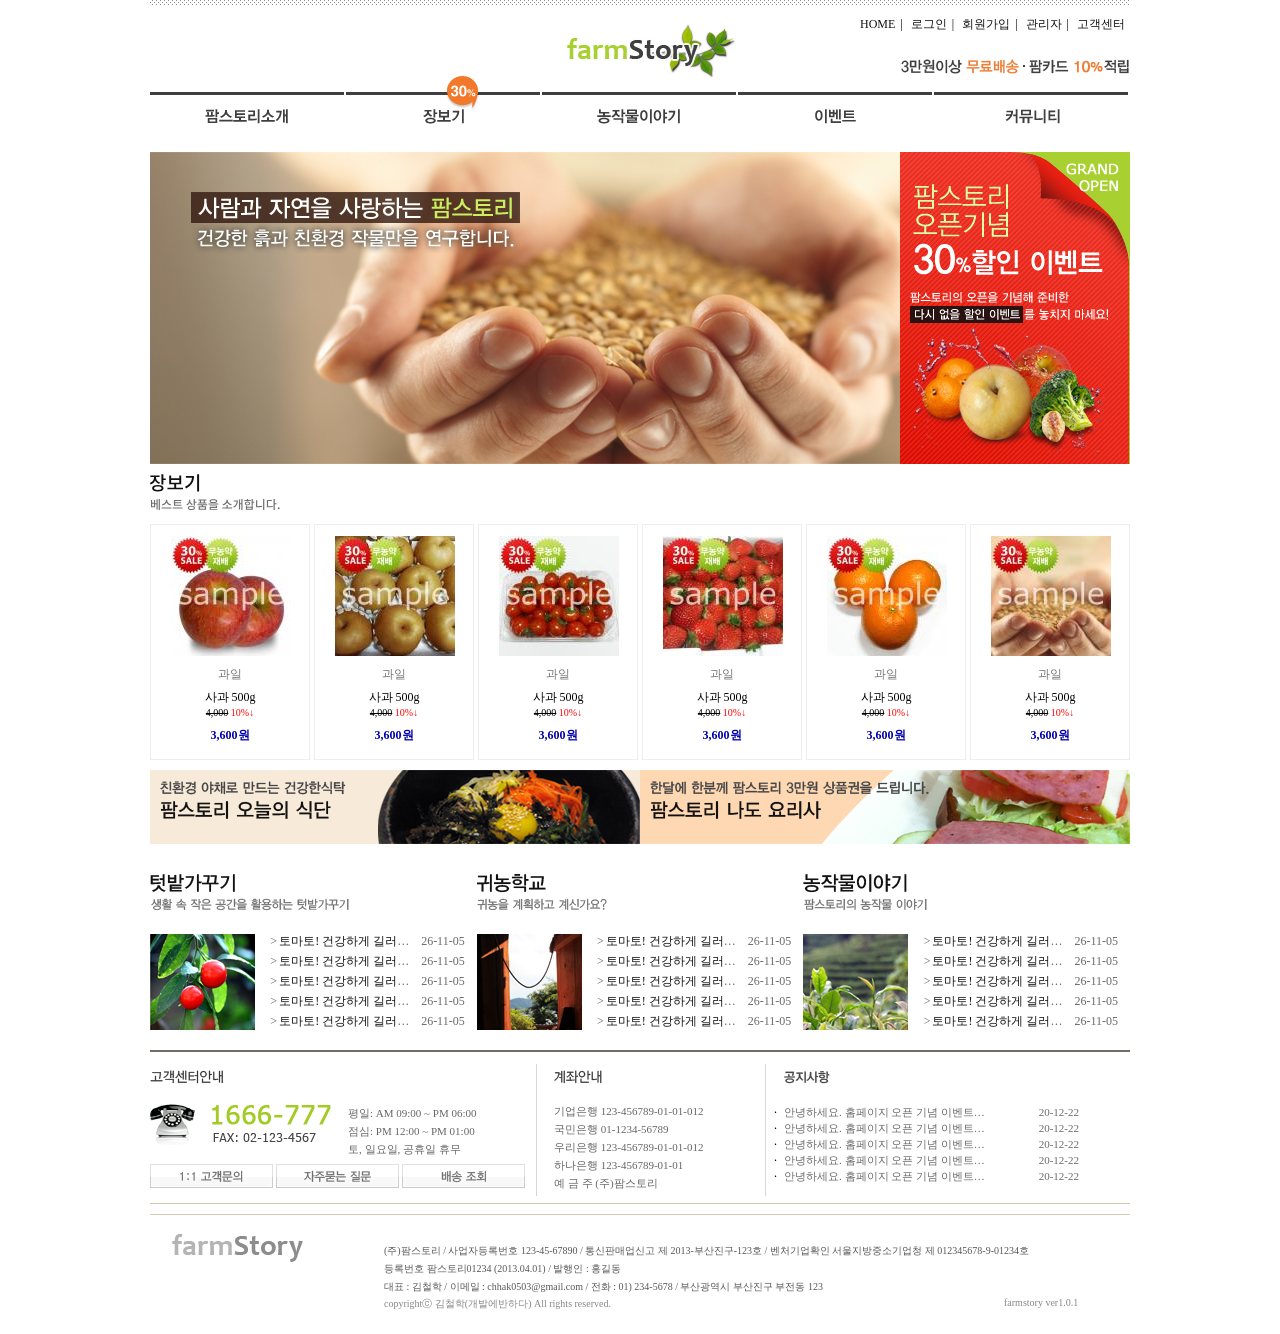
<file: farmstory/index.html>
<!DOCTYPE html>
<html lang="en">
<head>
    <meta charset="UTF-8">
    <title>farmstory::main</title>
    <link rel="stylesheet" href="./css/main.css">
</head>
<body>
    <div id="container">
        <header>
            <!-- 로고 -->
            <a href="#" class="logo"><img src="./images/logo.png" alt="메인로고"/></a>
            
            <!-- 오른쪽 상단 메뉴 -->
            <p>
                <a href="#">HOME</a>|
                <a href="#">로그인</a>|
                <a href="#">회원가입</a>|
                <a href="#">관리자</a>|
                <a href="#">고객센터</a>
            </p>

            <!-- 오른쪽 텍스트 배너 -->
            <img class="text" src="./images/head_txt_img.png" alt="3만원이상 무료배송">

            <!-- 메인 메뉴(GNB) -->
            <ul class="gnb">
                <li><a href="./">팜스토리소개</a></li>
                <li><a href="#">장보기</a></li>
                <li><a href="#">농작물이야기</a></li>
                <li><a href="#">이벤트</a></li>
                <li><a href="#">커뮤니티</a></li>
            </ul>
        </header>
        <main>
            <div class="slider">
                <img class="slide-img" src="./images/main_slide_img1.jpg" alt="메인 슬라이드 이미지">

                <img class="slide-tit" src="./images/main_slide_img_tit.png" alt="사람과 자연을 사랑하는 팜스토리">

                <div class="banner">
                    <img class="banner-bg" src="./images/main_banner_bg.jpg" alt="오픈기념 이벤트 배경">
                    <img class="banner-img" src="./images/main_banner_img.png" alt="과일 이미지">
                    <img class="banner-tit" src="./images/main_banner_tit.png" alt="팜스토리 오픈기념 30% 할인 이벤트">
                    <img class="banner-txt" src="./images/main_banner_txt.png" alt="그랜드 오픈">
                </div>
            </div>

            <div class="market">
                <img class="market-tit" src="./images/main_market_tit.png" alt="장보기">

                <section>
                    <article>
                        <a href="#"><img src="./images/market_item1.jpg" alt="사과"></a>
                        <h4>과일</h4>
                        <h3>사과 500g</h3>
                        <p><del>4,000</del> <span>10%↓</span></p>
                        <strong>3,600원</strong>
                    </article>

                    <article>
                        <a href="#"><img src="./images/market_item2.jpg" alt="배"></a>
                        <h4>과일</h4>
                        <h3>사과 500g</h3>
                        <p><del>4,000</del> <span>10%↓</span></p>
                        <strong>3,600원</strong>
                    </article>

                    <article>
                        <a href="#"><img src="./images/market_item3.jpg" alt="방울토마토"></a>
                        <h4>과일</h4>
                        <h3>사과 500g</h3>
                        <p><del>4,000</del> <span>10%↓</span></p>
                        <strong>3,600원</strong>
                    </article>

                    <article>
                        <a href="#"><img src="./images/market_item4.jpg" alt="딸기"></a>
                        <h4>과일</h4>
                        <h3>사과 500g</h3>
                        <p><del>4,000</del> <span>10%↓</span></p>
                        <strong>3,600원</strong>
                    </article>

                    <article>
                        <a href="#"><img src="./images/market_item5.jpg" alt="오렌지"></a>
                        <h4>과일</h4>
                        <h3>사과 500g</h3>
                        <p><del>4,000</del> <span>10%↓</span></p>
                        <strong>3,600원</strong>
                    </article>

                    <article>
                        <a href="#"><img src="./images/market_item6.jpg" alt="곡물"></a>
                        <h4>과일</h4>
                        <h3>사과 500g</h3>
                        <p><del>4,000</del> <span>10%↓</span></p>
                        <strong>3,600원</strong>
                    </article>
                </section>
            </div>

            <div class="quick">
                <a href="#"><img src="./images/main_banner_sub1_tit.png" alt="오늘의 식단"></a>
                <a href="#"><img src="./images/main_banner_sub2_tit.png" alt="나도 요리사"></a>                
            </div>
            <div class="latest">
                <article>
                    <a href="#"><img src="./images/main_latest1_tit.png" alt="텃밭가꾸기"></a>
                    <img src="./images/main_latest1_img.jpg" alt="텃밭가꾸기">
                    <table border="0">
                        <tr>
                            <td>></td>
                            <td>
                                <a href="#">토마토! 건강하게 길러서 맛있게 드세요.</a>
                            </td>
                            <td>26-11-05</td>
                        </tr>
                        <tr>
                            <td>></td>
                            <td>
                                <a href="#">토마토! 건강하게 길러서 맛있게 드세요.</a>
                            </td>
                            <td>26-11-05</td>
                        </tr>
                        <tr>
                            <td>></td>
                            <td>
                                <a href="#">토마토! 건강하게 길러서 맛있게 드세요.</a>
                            </td>
                            <td>26-11-05</td>
                        </tr>
                        <tr>
                            <td>></td>
                            <td>
                                <a href="#">토마토! 건강하게 길러서 맛있게 드세요.</a>
                            </td>
                            <td>26-11-05</td>
                        </tr>
                        <tr>
                            <td>></td>
                            <td>
                                <a href="#">토마토! 건강하게 길러서 맛있게 드세요.</a>
                            </td>
                            <td>26-11-05</td>
                        </tr>
                    </table>

                </article>
                <article>
                    <a href="#"><img src="./images/main_latest2_tit.png" alt="귀농학교"></a>
                    <img src="./images/main_latest2_img.jpg" alt="귀농학교">
                    <table border="0">
                        <tr>
                            <td>></td>
                            <td>
                                <a href="#">토마토! 건강하게 길러서 맛있게 드세요.</a>
                            </td>
                            <td>26-11-05</td>
                        </tr>
                        <tr>
                            <td>></td>
                            <td>
                                <a href="#">토마토! 건강하게 길러서 맛있게 드세요.</a>
                            </td>
                            <td>26-11-05</td>
                        </tr>
                        <tr>
                            <td>></td>
                            <td>
                                <a href="#">토마토! 건강하게 길러서 맛있게 드세요.</a>
                            </td>
                            <td>26-11-05</td>
                        </tr>
                        <tr>
                            <td>></td>
                            <td>
                                <a href="#">토마토! 건강하게 길러서 맛있게 드세요.</a>
                            </td>
                            <td>26-11-05</td>
                        </tr>
                        <tr>
                            <td>></td>
                            <td>
                                <a href="#">토마토! 건강하게 길러서 맛있게 드세요.</a>
                            </td>
                            <td>26-11-05</td>
                        </tr>
                    </table>

                </article>
                <article>
                    <a href="#"><img src="./images/main_latest3_tit.png" alt="농작물이야기"></a>
                    <img src="./images/main_latest3_img.jpg" alt="농작물이야기">
                    <table border="0">
                        <tr>
                            <td>></td>
                            <td>
                                <a href="#">토마토! 건강하게 길러서 맛있게 드세요.</a>
                            </td>
                            <td>26-11-05</td>
                        </tr>
                        <tr>
                            <td>></td>
                            <td>
                                <a href="#">토마토! 건강하게 길러서 맛있게 드세요.</a>
                            </td>
                            <td>26-11-05</td>
                        </tr>
                        <tr>
                            <td>></td>
                            <td>
                                <a href="#">토마토! 건강하게 길러서 맛있게 드세요.</a>
                            </td>
                            <td>26-11-05</td>
                        </tr>
                        <tr>
                            <td>></td>
                            <td>
                                <a href="#">토마토! 건강하게 길러서 맛있게 드세요.</a>
                            </td>
                            <td>26-11-05</td>
                        </tr>
                        <tr>
                            <td>></td>
                            <td>
                                <a href="#">토마토! 건강하게 길러서 맛있게 드세요.</a>
                            </td>
                            <td>26-11-05</td>
                        </tr>
                    </table>

                </article>
                
            </div>
<div class="info">
    <article class="cs">
        <img class="tit" src="./images/main_sub2_cs_tit.png" alt="고객센터안내">
        <img class="tel-img" src="./images/main_sub2_cs_img.png" alt="전화기">
        <img class="tel-txt" src="./images/main_sub2_cs_txt.png" alt="1666-777">

        <p>
            평일: AM 09:00 ~ PM 06:00<br>
            점심: PM 12:00 ~ PM 01:00<br>
            토, 일요일, 공휴일 휴무
        </p>

        <a href="#"><img src="./images/main_sub2_cs_bt1.png" alt="1:1 고객문의"></a>
        <a href="#"><img src="./images/main_sub2_cs_bt2.png" alt="자주묻는 질문"></a>
        <a href="#"><img src="./images/main_sub2_cs_bt3.png" alt="배송 조회"></a>
    </article>

    <article class="account">
        <img class="tit" src="./images/main_sub2_account_tit.png" alt="계좌안내">

        <p>
            기업은행 123-456789-01-01-012<br>
            국민은행 01-1234-56789<br>
            우리은행 123-456789-01-01-012<br>
            하나은행 123-456789-01-01<br>
            예 금 주 (주)팜스토리
        </p>
    </article>

    <article class="notice">
        <img class="tit" src="./images/main_sub2_notice_tit.png" alt="공지사항">

        <table>
            <tr>
                <td>·</td>
                <td><a href="#">안녕하세요. 홈페이지 오픈 기념 이벤트를 ...</a></td>
                <td>20-12-22</td>
            </tr>
            <tr>
                <td>·</td>
                <td><a href="#">안녕하세요. 홈페이지 오픈 기념 이벤트를 ...</a></td>
                <td>20-12-22</td>
            </tr>
            <tr>
                <td>·</td>
                <td><a href="#">안녕하세요. 홈페이지 오픈 기념 이벤트를 ...</a></td>
                <td>20-12-22</td>
            </tr>
            <tr>
                <td>·</td>
                <td><a href="#">안녕하세요. 홈페이지 오픈 기념 이벤트를 ...</a></td>
                <td>20-12-22</td>
            </tr>
            <tr>
                <td>·</td>
                <td><a href="#">안녕하세요. 홈페이지 오픈 기념 이벤트를 ...</a></td>
                <td>20-12-22</td>
            </tr>
        </table>
    </article>
</div>
        </main>
<footer>
    <img src="./images/footer_logo.png" alt="팜스토리 로고">

    <div>
        <p>
            (주)팜스토리 / 사업자등록번호 123-45-67890 / 통신판매업신고 제 2013-부산진구-123호 / 벤처기업확인 서울지방중소기업청 제 012345678-9-01234호<br>
            등록번호 팜스토리01234 (2013.04.01) / 발행인 : 홍길동<br>
            대표 : 김철학 / 이메일 : chhak0503@gmail.com / 전화 : 01) 234-5678 / 부산광역시 부산진구 부전동 123
            <span class="copyright">
                copyrightⓒ 김철학(개발에반하다) All rights reserved.
            </span>
            <span class="version">
                farmstory ver1.0.1
            </span>
        </p>
    </div>
</footer>
    </div>
    
</body>
</html>
</file>
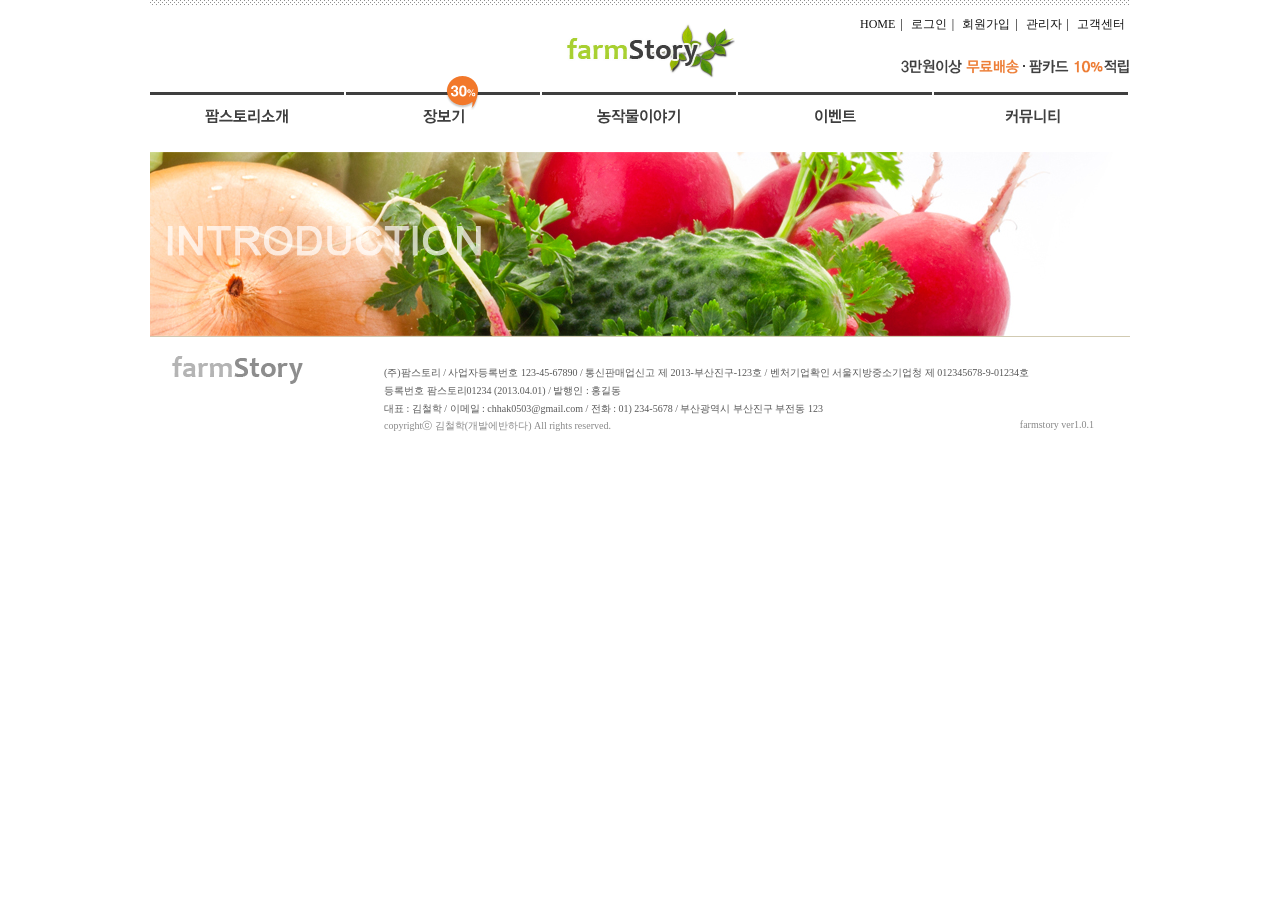
<file: farmstory/about/common.html>
<!DOCTYPE html>
<html lang="en">

<head>
    <meta charset="UTF-8">
    <title>farmstory::main</title>
    <link rel="stylesheet" href="../css/common.css">
</head>

<body>
    <div id="container">
        <header>
            <!-- 로고 -->
            <a href="#" class="logo"><img src="../images/logo.png" alt="메인로고" /></a>

            <!-- 오른쪽 상단 메뉴 -->
            <p>
                <a href="#">HOME</a>|
                <a href="#">로그인</a>|
                <a href="#">회원가입</a>|
                <a href="#">관리자</a>|
                <a href="#">고객센터</a>
            </p>

            <!-- 오른쪽 텍스트 배너 -->
            <img class="text" src="../images/head_txt_img.png" alt="3만원이상 무료배송">

            <!-- 메인 메뉴(GNB) -->
            <ul class="gnb">
                <li><a href="../">팜스토리소개</a></li>
                <li><a href="#">장보기</a></li>
                <li><a href="#">농작물이야기</a></li>
                <li><a href="#">이벤트</a></li>
                <li><a href="#">커뮤니티</a></li>
            </ul>
        </header>
        <div id="sub">
            <div>
                <img src="../images/sub_top_tit1.png" alt="INTRODUCTION">
            </div>

            <!-- 여기부터 페이지별 section -->

            <footer>
                <img src="../images/footer_logo.png" alt="팜스토리 로고">

                <div>
                    <p>
                        (주)팜스토리 / 사업자등록번호 123-45-67890 / 통신판매업신고 제 2013-부산진구-123호 / 벤처기업확인 서울지방중소기업청 제
                        012345678-9-01234호<br>
                        등록번호 팜스토리01234 (2013.04.01) / 발행인 : 홍길동<br>
                        대표 : 김철학 / 이메일 : chhak0503@gmail.com / 전화 : 01) 234-5678 / 부산광역시 부산진구 부전동 123
                        <span class="copyright">
                            copyrightⓒ 김철학(개발에반하다) All rights reserved.
                        </span>
                        <span class="version">
                            farmstory ver1.0.1
                        </span>
                    </p>
                </div>
            </footer>
        </div>

</body>

</html>
</file>
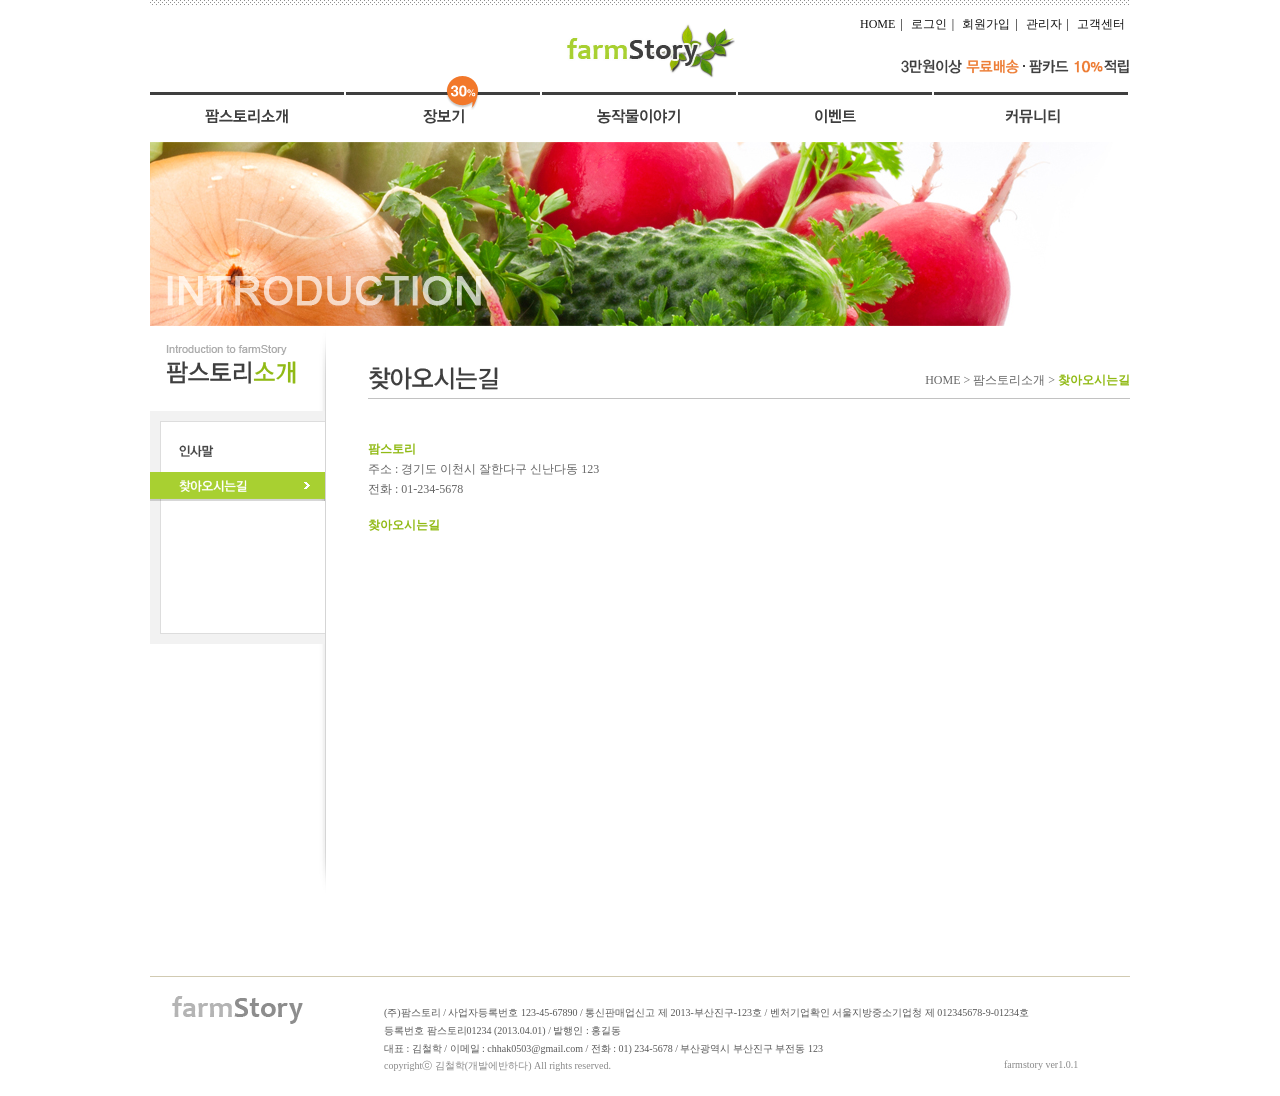
<file: farmstory/about/direction.html>
<!DOCTYPE html>
<html lang="en">
<head>
    <meta charset="UTF-8">
    <title>farmstory::main</title>
    <link rel="stylesheet" href="../css/greeting.css">
</head>
<body>
    <div id="container">
        <header>
            <!-- 로고 -->
            <a href="#" class="logo"><img src="../images/logo.png" alt="메인로고"/></a>
            
            <!-- 오른쪽 상단 메뉴 -->
            <p>
                <a href="#">HOME</a>|
                <a href="#">로그인</a>|
                <a href="#">회원가입</a>|
                <a href="#">관리자</a>|
                <a href="#">고객센터</a>
            </p>

            <!-- 오른쪽 텍스트 배너 -->
            <img class="text" src="../images/head_txt_img.png" alt="3만원이상 무료배송">

            <!-- 메인 메뉴(GNB) -->
            <ul class="gnb">
                <li><a href="../">팜스토리소개</a></li>
                <li><a href="#">장보기</a></li>
                <li><a href="#">농작물이야기</a></li>
                <li><a href="#">이벤트</a></li>
                <li><a href="#">커뮤니티</a></li>
            </ul>
        </header>
        <div id="sub">
            <div>
                <img src="../images/sub_top_tit1.png" alt="INTRODUCTION">
            </div>
<section class="introduce">
    <aside>
        <img src="../images/sub_aside_cate1_tit.png" alt="팜스토리소개">

        <ul class="lnb">
            <li>
                <a href="./greeting.html">인사말</a>
            </li>

            <li class="on">
                <a href="./direction.html">찾아오시는 길</a>
            </li>
        </ul>       
    </aside>

    <article>
        <nav>
            <img src="../images/sub_nav_tit_cate1_tit2.png" alt="찾아오시는길">

            <p>
                HOME > 팜스토리소개 >
                <strong>찾아오시는길</strong>
            </p>
        </nav>

        <div class="content">
            <p>
                <strong>팜스토리</strong><br>
                주소 : 경기도 이천시 잘한다구 신난다동 123<br>
                전화 : 01-234-5678
            </p>

            <p class="map-title">
                <strong>찾아오시는길</strong>
            </p>

            <div id="daumRoughmapContainer1668214668575"
                class="root_daum_roughmap root_daum_roughmap_landing"></div>

            <script charset="UTF-8"
                    class="daum_roughmap_loader_script"
                    src="https://ssl.daumcdn.net/dmaps/map_js_init/roughmapLoader.js"></script>

            <script charset="UTF-8"
                    src="https://t1.kakaocdn.net/kakaomapweb/roughmap/place/prod/207038f2_1774248312945/roughmapLander.js"></script>

            <script charset="UTF-8">
                new daum.roughmap.Lander({
                    "timestamp": "1668214668575",
                    "key": "2ci7x",
                    "mapWidth": "760",
                    "mapHeight": "400"
                }).render();
            </script>
        </div>
    </article>
</section>
        </div>

<footer>
    <img src="../images/footer_logo.png" alt="팜스토리 로고">

    <div>
        <p>
            (주)팜스토리 / 사업자등록번호 123-45-67890 / 통신판매업신고 제 2013-부산진구-123호 / 벤처기업확인 서울지방중소기업청 제 012345678-9-01234호<br>
            등록번호 팜스토리01234 (2013.04.01) / 발행인 : 홍길동<br>
            대표 : 김철학 / 이메일 : chhak0503@gmail.com / 전화 : 01) 234-5678 / 부산광역시 부산진구 부전동 123
            <span class="copyright">
                copyrightⓒ 김철학(개발에반하다) All rights reserved.
            </span>
            <span class="version">
                farmstory ver1.0.1
            </span>
        </p>
    </div>
</footer>
    </div>
    
</body>
</html>
</file>
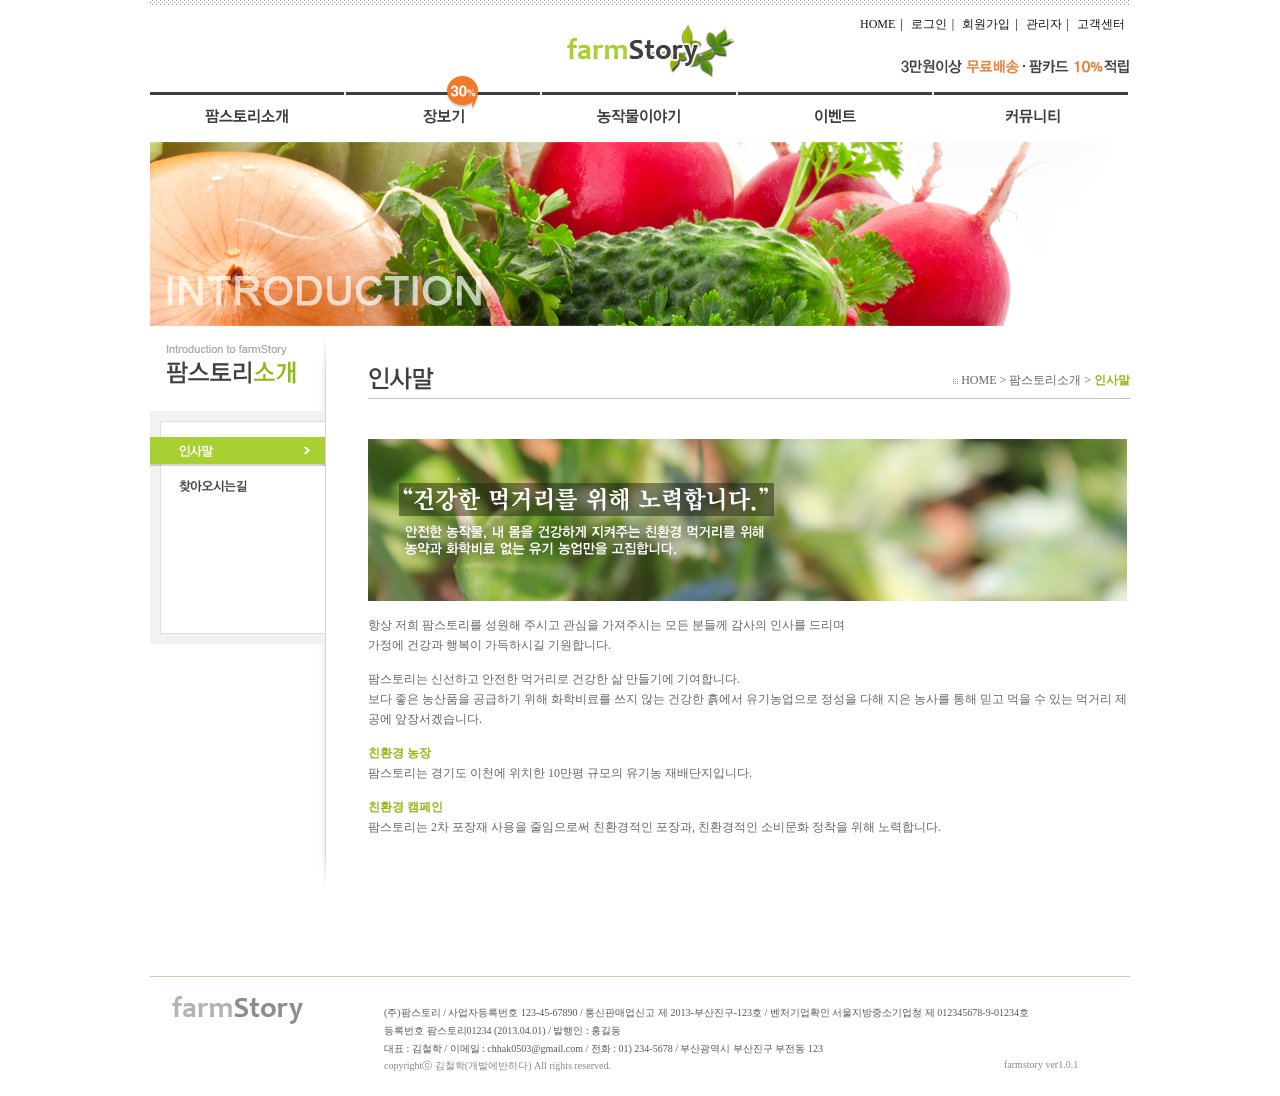
<file: farmstory/about/greeting.html>
<!DOCTYPE html>
<html lang="en">
<head>
    <meta charset="UTF-8">
    <title>farmstory::main</title>
    <link rel="stylesheet" href="../css/greeting.css">
</head>
<body>
    <div id="container">
        <header>
            <!-- 로고 -->
            <a href="#" class="logo"><img src="../images/logo.png" alt="메인로고"/></a>
            
            <!-- 오른쪽 상단 메뉴 -->
            <p>
                <a href="#">HOME</a>|
                <a href="#">로그인</a>|
                <a href="#">회원가입</a>|
                <a href="#">관리자</a>|
                <a href="#">고객센터</a>
            </p>

            <!-- 오른쪽 텍스트 배너 -->
            <img class="text" src="../images/head_txt_img.png" alt="3만원이상 무료배송">

            <!-- 메인 메뉴(GNB) -->
            <ul class="gnb">
                <li><a href="../">팜스토리소개</a></li>
                <li><a href="#">장보기</a></li>
                <li><a href="#">농작물이야기</a></li>
                <li><a href="#">이벤트</a></li>
                <li><a href="#">커뮤니티</a></li>
            </ul>
        </header>
        <div id="sub">
            <div>
                <img src="../images/sub_top_tit1.png" alt="INTRODUCTION">
            </div>
<section class="introduce">
    <aside>
        <img src="../images/sub_aside_cate1_tit.png" alt="팜스토리소개">

        <ul class="lnb">
            <li class="on">
                <a href="./greeting.html">인사말</a>
            </li>

            <li>
                <a href="./direction.html">찾아오시는 길</a>
            </li>
        </ul>       
    </aside>

<article>
    <nav>
        <img src="../images/sub_nav_tit_cate1_tit1.png" alt="인사말">

        <p>
            <img src="../images/sub_page_nav_ico.gif" alt="">
            HOME > 팜스토리소개 > <strong>인사말</strong>
        </p>
    </nav>

    <!-- 내용 시작 -->
    <img class="intro-img" src="../images/sub_page1_article_txt.png" alt="건강한 먹거리를 위해 노력합니다.">

    <p>
        항상 저희 팜스토리를 성원해 주시고 관심을 가져주시는 모든 분들께 감사의 인사를 드리며<br>
        가정에 건강과 행복이 가득하시길 기원합니다.
    </p>

    <p>
        팜스토리는 신선하고 안전한 먹거리로 건강한 삶 만들기에 기여합니다.<br>
        보다 좋은 농산품을 공급하기 위해 화학비료를 쓰지 않는 건강한 흙에서 유기농업으로 정성을 다해 지은 농사를 통해 믿고 먹을 수 있는 먹거리 제공에 앞장서겠습니다.
    </p>

    <p>
        <strong>친환경 농장</strong><br>
        팜스토리는 경기도 이천에 위치한 10만평 규모의 유기농 재배단지입니다.
    </p>

    <p>
        <strong>친환경 캠페인</strong><br>
        팜스토리는 2차 포장재 사용을 줄임으로써 친환경적인 포장과, 친환경적인 소비문화 정착을 위해 노력합니다.
    </p>
</article>
</section>
        </div>

<footer>
    <img src="../images/footer_logo.png" alt="팜스토리 로고">

    <div>
        <p>
            (주)팜스토리 / 사업자등록번호 123-45-67890 / 통신판매업신고 제 2013-부산진구-123호 / 벤처기업확인 서울지방중소기업청 제 012345678-9-01234호<br>
            등록번호 팜스토리01234 (2013.04.01) / 발행인 : 홍길동<br>
            대표 : 김철학 / 이메일 : chhak0503@gmail.com / 전화 : 01) 234-5678 / 부산광역시 부산진구 부전동 123
            <span class="copyright">
                copyrightⓒ 김철학(개발에반하다) All rights reserved.
            </span>
            <span class="version">
                farmstory ver1.0.1
            </span>
        </p>
    </div>
</footer>
    </div>
    
</body>
</html>
</file>
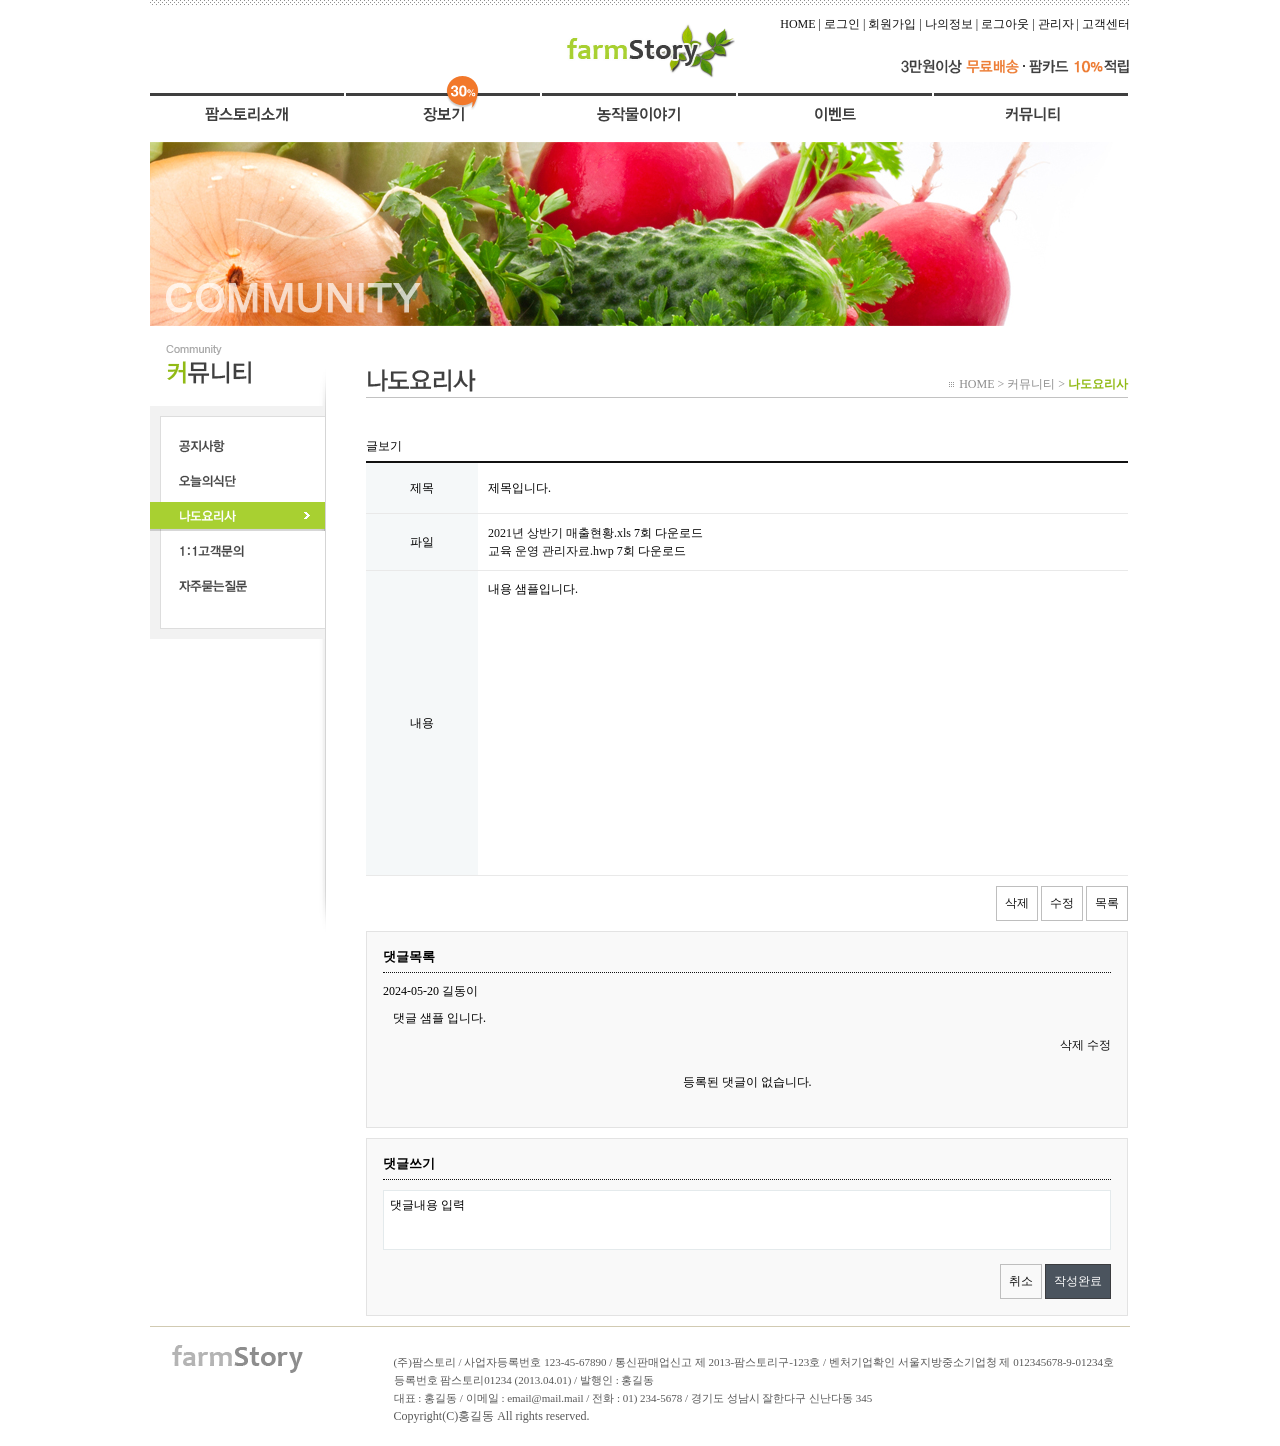
<file: farmstory/community/chef.html>
<!DOCTYPE html>
<html lang="en">
<head>
    <meta charset="UTF-8">
    <title>팜스토리::나도요리사</title>
    <link rel="stylesheet" href="../css/community.css"/>
</head>
<body>
    <div id="container">
        <header>
            <a href="../index.html" class="logo"><img src="../images/logo.png" alt="로고"/></a>
            <p>
                <a href="#">HOME |</a>
                <a href="#">로그인 |</a>
                <a href="#">회원가입 |</a>                
                <a href="#">나의정보 |</a>
                <a href="#">로그아웃 |</a>
                <a href="#">관리자 |</a>
                <a href="#">고객센터</a>
            </p>
            <img src="../images/head_txt_img.png" alt="3만원 이상 무료배송"/>
            
            <ul class="gnb">
                <li><a href="#">팜스토리소개</a></li>
                <li><a href="#"><img src="../images/head_menu_badge.png" alt="30%"/>장바구니</a></li>
                <li><a href="#">농작물이야기</a></li>
                <li><a href="#">이벤트</a></li>
                <li><a href="#">커뮤니티</a></li>
            </ul>
        </header>

        <div id="sub">
            <div><img src="../images/sub_top_tit5.png" alt="COMMUNITY"></div>
            <section class="community">
                <aside>
                    <img src="../images/sub_aside_cate5_tit.png" alt="커뮤니티"/>

                    <ul class="lnb">
                        <li><a href="./notice.html">공지사항</a></li>
                        <li><a href="./meal.html">오늘의식단</a></li>
                        <li class="on"><a href="./chef.html">나도요리사</a></li>
                        <li><a href="./qna.html">1:1고객문의</a></li>
                        <li><a href="./faq.html">자주묻는질문</a></li>
                    </ul>

                </aside>
                <article id="board">
                    <nav>
                        <img src="../images/sub_nav_tit_cate5_tit3.png" alt="나도요리사"/>
                        <p>
                            HOME > 커뮤니티 > <em>나도요리사</em>
                        </p>
                    </nav>

                    <!-- 게시판 글목록/글쓰기/글보기/글수정 내용 시작 -->
                    <section class="view">
                        <h1>글보기</h1>
                        <table border="0">                            
                            <tr>
                                <th>제목</th>
                                <td><input type="text" name="title" value="제목입니다." readonly/></td>
                            </tr>
                            <tr>
                                <th>파일</th>
                                <td>
                                    <p><a href="#">2021년 상반기 매출현황.xls</a>&nbsp;<span>7</span>회 다운로드</p>
                                    <p><a href="#">교육 운영 관리자료.hwp</a>&nbsp;<span>7</span>회 다운로드</p>
                                </td>
                            </tr>
                            <tr>
                                <th>내용</th>
                                <td>
                                    <textarea name="content" readonly>내용 샘플입니다.</textarea>
                                </td>
                            </tr>                    
                        </table>
                        
                        <div>
                            <a href="#" class="btn btnRemove">삭제</a>
                            <a href="./modify.html" class="btn btnModify">수정</a>
                            <a href="./list.html" class="btn btnList">목록</a>
                        </div>
        
                        <!-- 댓글목록 -->
                        <section class="commentList">
                            <h3>댓글목록</h3>                   
        
                            <article>
                                <span class="date">2024-05-20</span>
                                <span class="nick">길동이</span>
                                <p class="content">댓글 샘플 입니다.</p>                        
                                <div>
                                    <a href="#" class="remove">삭제</a>
                                    <a href="#" class="modify">수정</a>
                                </div>
                            </article>
        
                            <p class="empty">등록된 댓글이 없습니다.</p>
        
                        </section>
        
                        <!-- 댓글쓰기 -->
                        <section class="commentForm">
                            <h3>댓글쓰기</h3>
                            <form action="#">
                                <textarea name="content">댓글내용 입력</textarea>
                                <div>
                                    <a href="#" class="btn btnCancel">취소</a>
                                    <input type="submit" value="작성완료" class="btn btnComplete"/>
                                </div>
                            </form>
                        </section>        
                    </section> 
                    <!-- 내용 끝 -->

                </article>
            </section>

        </div>
        
        
        <footer>
            <img src="../images/footer_logo.png" alt="로고"/>
            <p>
                (주)팜스토리 / 사업자등록번호 123-45-67890 / 통신판매업신고 제 2013-팜스토리구-123호 / 벤처기업확인 서울지방중소기업청 제 012345678-9-01234호<br />
                등록번호 팜스토리01234 (2013.04.01) / 발행인 : 홍길동<br />
                대표 : 홍길동 / 이메일 : email@mail.mail / 전화 : 01) 234-5678 / 경기도 성남시 잘한다구 신난다동 345<br />
                <em>Copyright(C)홍길동 All rights reserved.</em>
            </p>
        </footer>
    </div>    
</body>
</html>
</file>
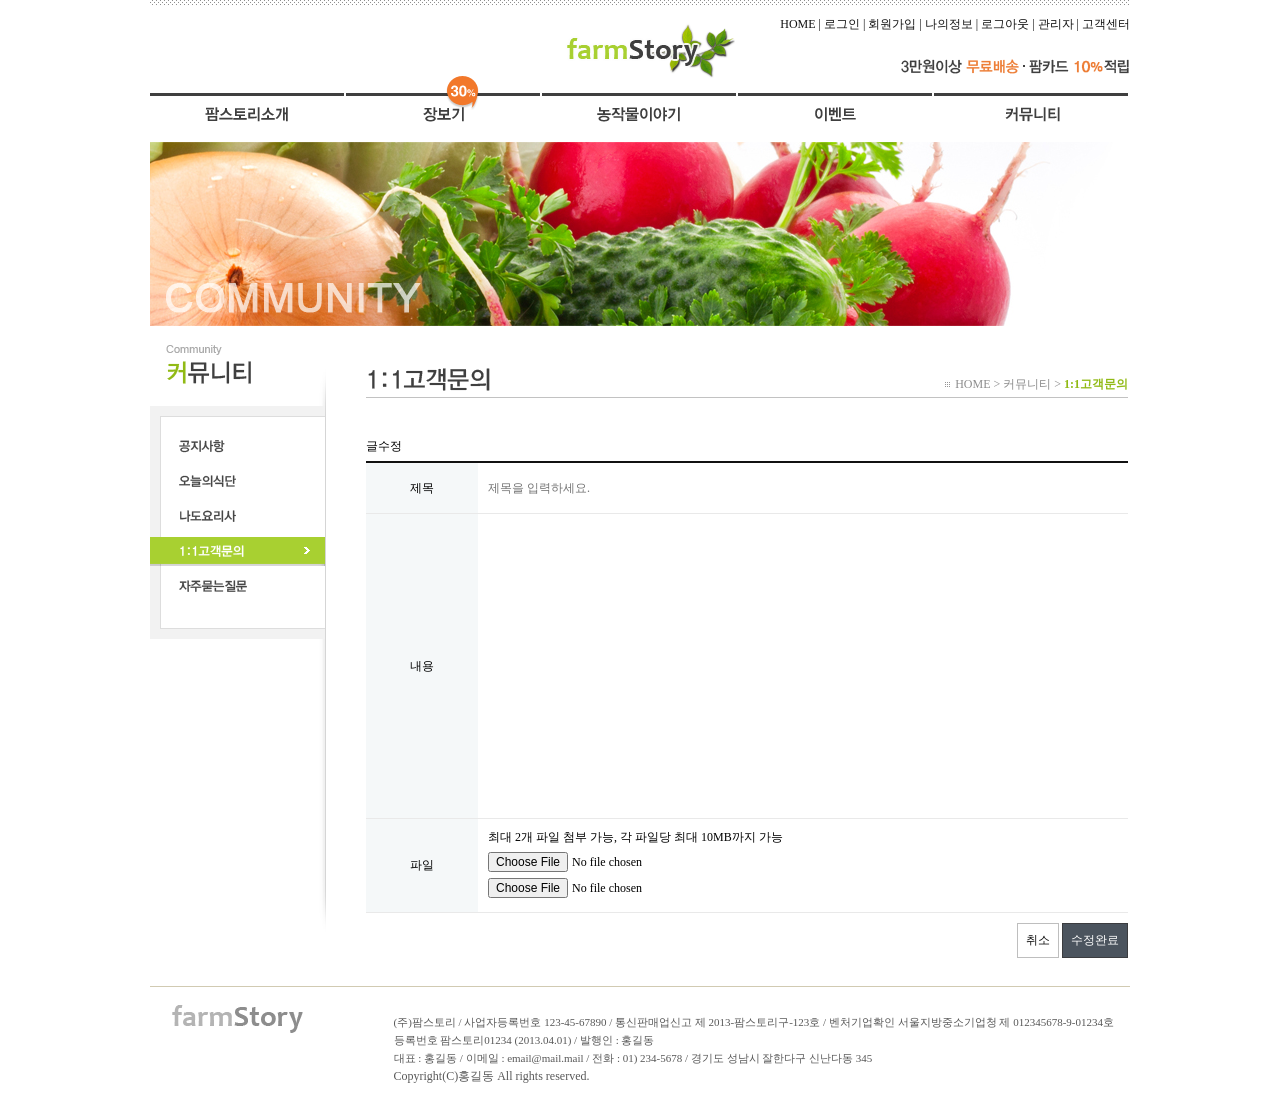
<file: farmstory/community/faq.html>
<!DOCTYPE html>
<html lang="en">
<head>
    <meta charset="UTF-8">
    <title>팜스토리::고객센터</title>
    <link rel="stylesheet" href="../css/community.css"/>
</head>
<body>
    <div id="container">
        <header>
            <a href="../index.html" class="logo"><img src="../images/logo.png" alt="로고"/></a>
            <p>
                <a href="#">HOME |</a>
                <a href="#">로그인 |</a>
                <a href="#">회원가입 |</a>                
                <a href="#">나의정보 |</a>
                <a href="#">로그아웃 |</a>
                <a href="#">관리자 |</a>
                <a href="#">고객센터</a>
            </p>
            <img src="../images/head_txt_img.png" alt="3만원 이상 무료배송"/>
            
            <ul class="gnb">
                <li><a href="#">팜스토리소개</a></li>
                <li><a href="#"><img src="../images/head_menu_badge.png" alt="30%"/>장바구니</a></li>
                <li><a href="#">농작물이야기</a></li>
                <li><a href="#">이벤트</a></li>
                <li><a href="#">커뮤니티</a></li>
            </ul>
        </header>

        <div id="sub">
            <div><img src="../images/sub_top_tit5.png" alt="COMMUNITY"></div>
            <section class="community">
                <aside>
                    <img src="../images/sub_aside_cate5_tit.png" alt="커뮤니티"/>

                    <ul class="lnb">
                        <li><a href="./notice.html">공지사항</a></li>
                        <li><a href="./meal.html">오늘의식단</a></li>
                        <li><a href="./chef.html">나도요리사</a></li>
                        <li class="on"><a href="./qna.html">1:1고객문의</a></li>
                        <li><a href="./faq.html">자주묻는질문</a></li>
                    </ul>

                </aside>
                <article id="board">
                    <nav>
                        <img src="../images/sub_nav_tit_cate5_tit4.png" alt="1:1고객문의"/>
                        <p>
                            HOME > 커뮤니티 > <em>1:1고객문의</em>
                        </p>
                    </nav>

                    <!-- 게시판 글목록/글쓰기/글보기/글수정 내용 시작 -->
                    <section class="modify">
            
                        <h1>글수정</h1>
                        <form action="#">                            
                            <table border="0">                                
                                <tr>
                                    <th>제목</th>
                                    <td><input type="text" name="title" placeholder="제목을 입력하세요."/></td>
                                </tr>
                                <tr>
                                    <th>내용</th>
                                    <td>
                                        <textarea name="content"></textarea>
                                    </td>
                                </tr>
                                <tr>
                                    <th>파일</th>
                                    <td>
                                        <p>
                                            최대 2개 파일 첨부 가능, 각 파일당 최대 10MB까지 가능
                                        </p>
                                        <input type="file" name="file1"/>
                                        <input type="file" name="file2"/>
                                    </td>
                                </tr>
                            </table>
                            
                            <div>
                                <a href="./view.html" class="btn btnCancel">취소</a>
                                <input type="submit" value="수정완료" class="btn btnComplete"/>
                            </div>
                        </form>
        
                    </section>

                    <!-- 내용 끝 -->

                </article>
            </section>

        </div>
        
        
        <footer>
            <img src="../images/footer_logo.png" alt="로고"/>
            <p>
                (주)팜스토리 / 사업자등록번호 123-45-67890 / 통신판매업신고 제 2013-팜스토리구-123호 / 벤처기업확인 서울지방중소기업청 제 012345678-9-01234호<br />
                등록번호 팜스토리01234 (2013.04.01) / 발행인 : 홍길동<br />
                대표 : 홍길동 / 이메일 : email@mail.mail / 전화 : 01) 234-5678 / 경기도 성남시 잘한다구 신난다동 345<br />
                <em>Copyright(C)홍길동 All rights reserved.</em>
            </p>
        </footer>
    </div>    
</body>
</html>
</file>
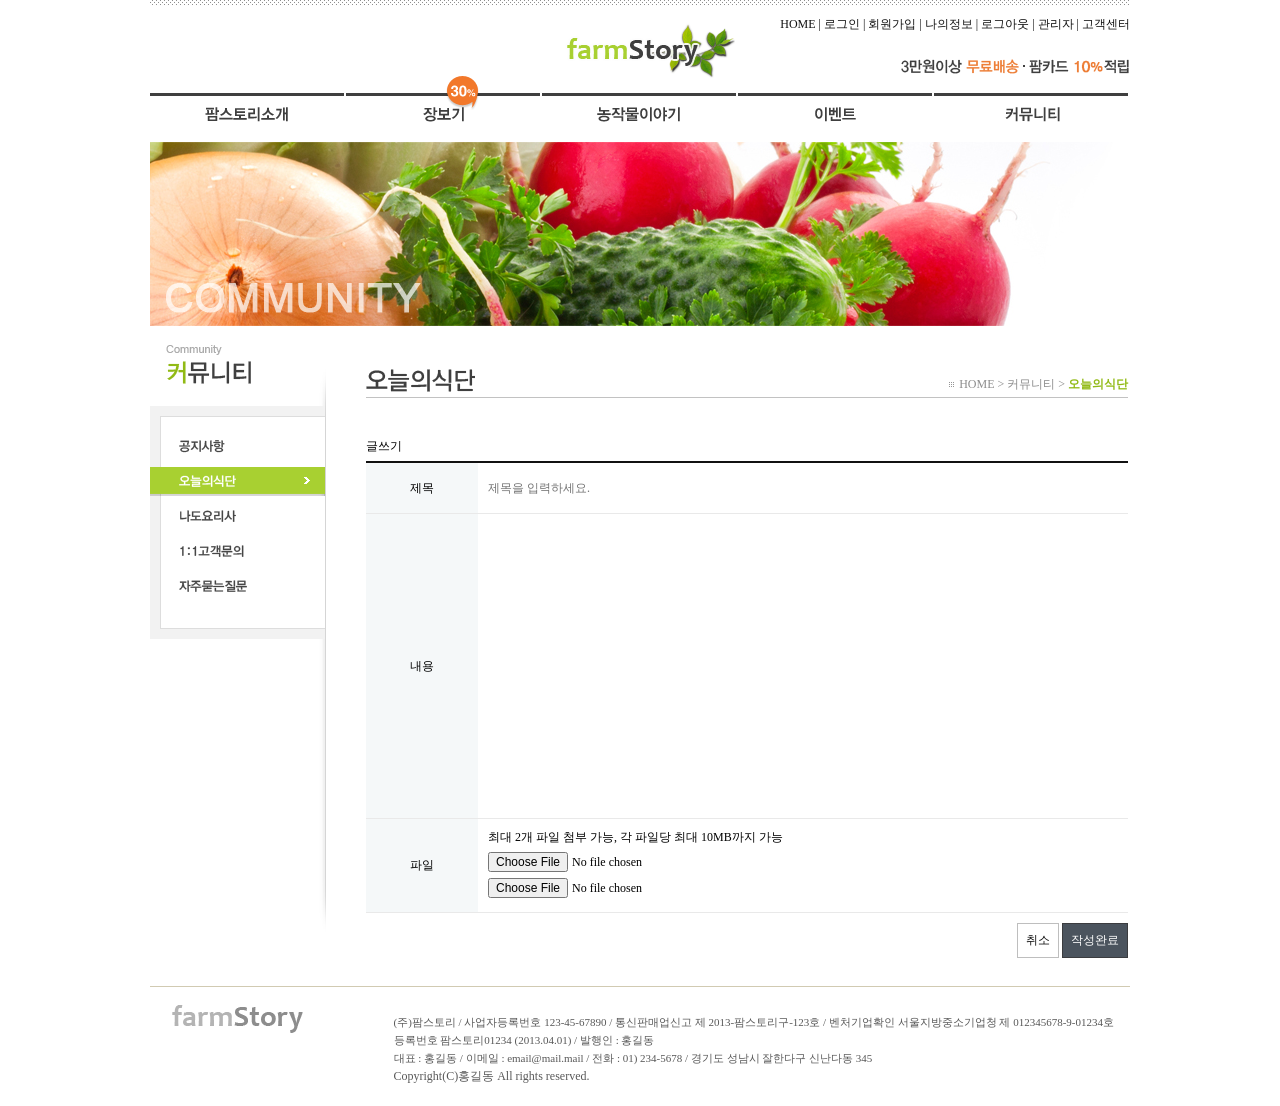
<file: farmstory/community/meal.html>
<!DOCTYPE html>
<html lang="en">
<head>
    <meta charset="UTF-8">
    <title>팜스토리::오늘의식단</title>
    <link rel="stylesheet" href="../css/community.css"/>
</head>
<body>
    <div id="container">
        <header>
            <a href="../index.html" class="logo"><img src="../images/logo.png" alt="로고"/></a>
            <p>
                <a href="#">HOME |</a>
                <a href="#">로그인 |</a>
                <a href="#">회원가입 |</a>                
                <a href="#">나의정보 |</a>
                <a href="#">로그아웃 |</a>
                <a href="#">관리자 |</a>
                <a href="#">고객센터</a>
            </p>
            <img src="../images/head_txt_img.png" alt="3만원 이상 무료배송"/>
            
            <ul class="gnb">
                <li><a href="#">팜스토리소개</a></li>
                <li><a href="#"><img src="../images/head_menu_badge.png" alt="30%"/>장바구니</a></li>
                <li><a href="#">농작물이야기</a></li>
                <li><a href="#">이벤트</a></li>
                <li><a href="#">커뮤니티</a></li>
            </ul>
        </header>

        <div id="sub">
            <div><img src="../images/sub_top_tit5.png" alt="COMMUNITY"></div>
            <section class="community">
                <aside>
                    <img src="../images/sub_aside_cate5_tit.png" alt="커뮤니티"/>

                    <ul class="lnb">
                        <li><a href="./notice.html">공지사항</a></li>
                        <li class="on"><a href="./meal.html">오늘의식단</a></li>
                        <li><a href="./chef.html">나도요리사</a></li>
                        <li><a href="./qna.html">1:1고객문의</a></li>
                        <li><a href="./faq.html">자주묻는질문</a></li>
                    </ul>

                </aside>
                <article id="board">
                    <nav>
                        <img src="../images/sub_nav_tit_cate5_tit2.png" alt="오늘의식단"/>
                        <p>
                            HOME > 커뮤니티 > <em>오늘의식단</em>
                        </p>
                    </nav>

                    <!-- 게시판 글목록/글쓰기/글보기/글수정 내용 시작 -->
                    <section class="write">
                        <h1>글쓰기</h1>
                        <form action="#">                            
                            <table border="0">
                                <tr>
                                    <th>제목</th>
                                    <td><input type="text" name="title" placeholder="제목을 입력하세요."/></td>
                                </tr>
                                <tr>
                                    <th>내용</th>
                                    <td>
                                        <textarea name="content"></textarea>
                                    </td>
                                </tr>
                                <tr>
                                    <th>파일</th>
                                    <td>
                                        <p>
                                            최대 2개 파일 첨부 가능, 각 파일당 최대 10MB까지 가능
                                        </p>
                                        <input type="file" name="file1"/>
                                        <input type="file" name="file2"/>
                                    </td>
                                </tr>
                            </table>
                            
                            <div>
                                <a href="./list.html" class="btn btnCancel">취소</a>
                                <input type="submit" value="작성완료" class="btn btnComplete"/>
                            </div>
                        </form>        
                    </section>
                    <!-- 내용 끝 -->

                </article>
            </section>

        </div>
        
        
        <footer>
            <img src="../images/footer_logo.png" alt="로고"/>
            <p>
                (주)팜스토리 / 사업자등록번호 123-45-67890 / 통신판매업신고 제 2013-팜스토리구-123호 / 벤처기업확인 서울지방중소기업청 제 012345678-9-01234호<br />
                등록번호 팜스토리01234 (2013.04.01) / 발행인 : 홍길동<br />
                대표 : 홍길동 / 이메일 : email@mail.mail / 전화 : 01) 234-5678 / 경기도 성남시 잘한다구 신난다동 345<br />
                <em>Copyright(C)홍길동 All rights reserved.</em>
            </p>
        </footer>
    </div>    
</body>
</html>
</file>
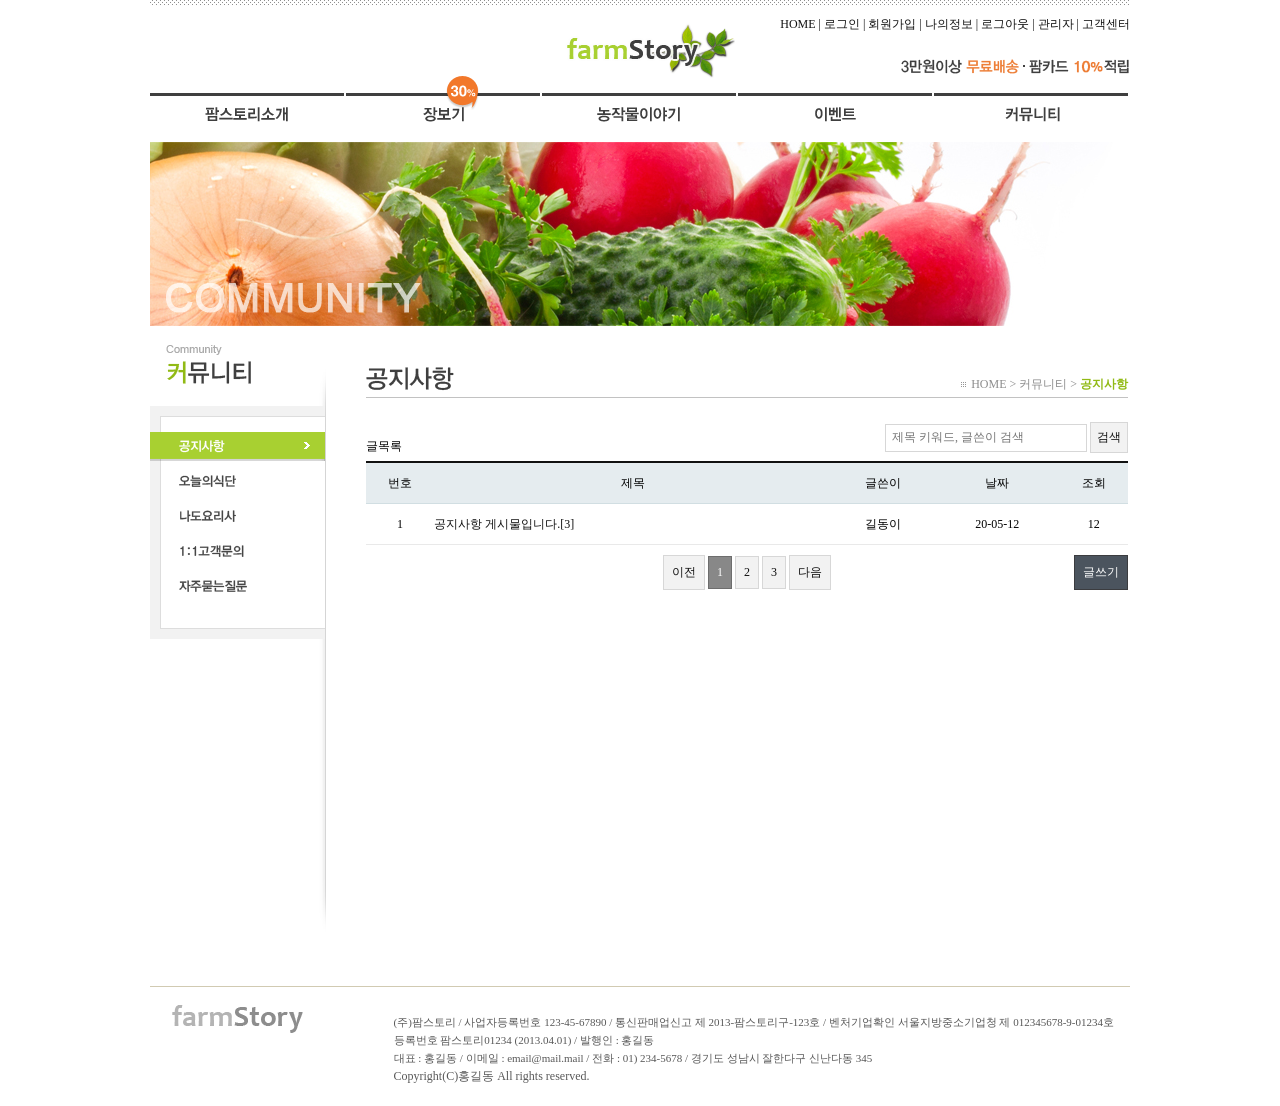
<file: farmstory/community/notice.html>
<!DOCTYPE html>
<html lang="en">
<head>
    <meta charset="UTF-8">
    <title>팜스토리::공지사항</title>
    <link rel="stylesheet" href="../css/community.css"/>
</head>
<body>
    <div id="container">
        <header>
            <a href="../index.html" class="logo"><img src="../images/logo.png" alt="로고"/></a>
            <p>
                <a href="#">HOME |</a>
                <a href="#">로그인 |</a>
                <a href="#">회원가입 |</a>                
                <a href="#">나의정보 |</a>
                <a href="#">로그아웃 |</a>
                <a href="#">관리자 |</a>
                <a href="#">고객센터</a>
            </p>
            <img src="../images/head_txt_img.png" alt="3만원 이상 무료배송"/>
            
            <ul class="gnb">
                <li><a href="#">팜스토리소개</a></li>
                <li><a href="#"><img src="../images/head_menu_badge.png" alt="30%"/>장바구니</a></li>
                <li><a href="#">농작물이야기</a></li>
                <li><a href="#">이벤트</a></li>
                <li><a href="#">커뮤니티</a></li>
            </ul>
        </header>

        <div id="sub">
            <div><img src="../images/sub_top_tit5.png" alt="COMMUNITY"></div>
            <section class="community">
                <aside>
                    <img src="../images/sub_aside_cate5_tit.png" alt="커뮤니티"/>

                    <ul class="lnb">
                        <li class="on"><a href="./notice.html">공지사항</a></li>
                        <li><a href="./meal.html">오늘의식단</a></li>
                        <li><a href="./chef.html">나도요리사</a></li>
                        <li><a href="./qna.html">1:1고객문의</a></li>
                        <li><a href="./faq.html">자주묻는질문</a></li>
                    </ul>

                </aside>
                <article id="board">
                    <nav>
                        <img src="../images/sub_nav_tit_cate5_tit1.png" alt="공지사항"/>
                        <p>
                            HOME > 커뮤니티 > <em>공지사항</em>
                        </p>
                    </nav>

                    <!-- 게시판 글목록/글쓰기/글보기/글수정 내용 시작 -->
                    <section class="list">
                        <nav>                            
                            <form action="#">
                                <input type="text" name="search" placeholder="제목 키워드, 글쓴이 검색">
                                <input type="submit" value="검색">
                            </form>
                        </nav>
                        <h1>글목록</h1>                                                                
                        <table border="0">                    
                            <tr>
                                <th>번호</th>
                                <th>제목</th>
                                <th>글쓴이</th>
                                <th>날짜</th>
                                <th>조회</th>
                            </tr>                    
                            <tr>
                                <td>1</td>
                                <td><a href="./view.html">공지사항 게시물입니다.[3]</a></td>
                                <td>길동이</td>
                                <td>20-05-12</td>
                                <td>12</td>
                            </tr>
                        </table>
        
                        <div class="page">
                            <a href="#" class="prev">이전</a>
                            <a href="#" class="num current">1</a>
                            <a href="#" class="num">2</a>
                            <a href="#" class="num">3</a>
                            <a href="#" class="next">다음</a>
                        </div>
        
                        <a href="./write.html" class="btn btnWrite">글쓰기</a>                        
                    </section>
                    <!-- 내용 끝 -->

                </article>
            </section>

        </div>
        
        
        <footer>
            <img src="../images/footer_logo.png" alt="로고"/>
            <p>
                (주)팜스토리 / 사업자등록번호 123-45-67890 / 통신판매업신고 제 2013-팜스토리구-123호 / 벤처기업확인 서울지방중소기업청 제 012345678-9-01234호<br />
                등록번호 팜스토리01234 (2013.04.01) / 발행인 : 홍길동<br />
                대표 : 홍길동 / 이메일 : email@mail.mail / 전화 : 01) 234-5678 / 경기도 성남시 잘한다구 신난다동 345<br />
                <em>Copyright(C)홍길동 All rights reserved.</em>
            </p>
        </footer>
    </div>    
</body>
</html>
</file>
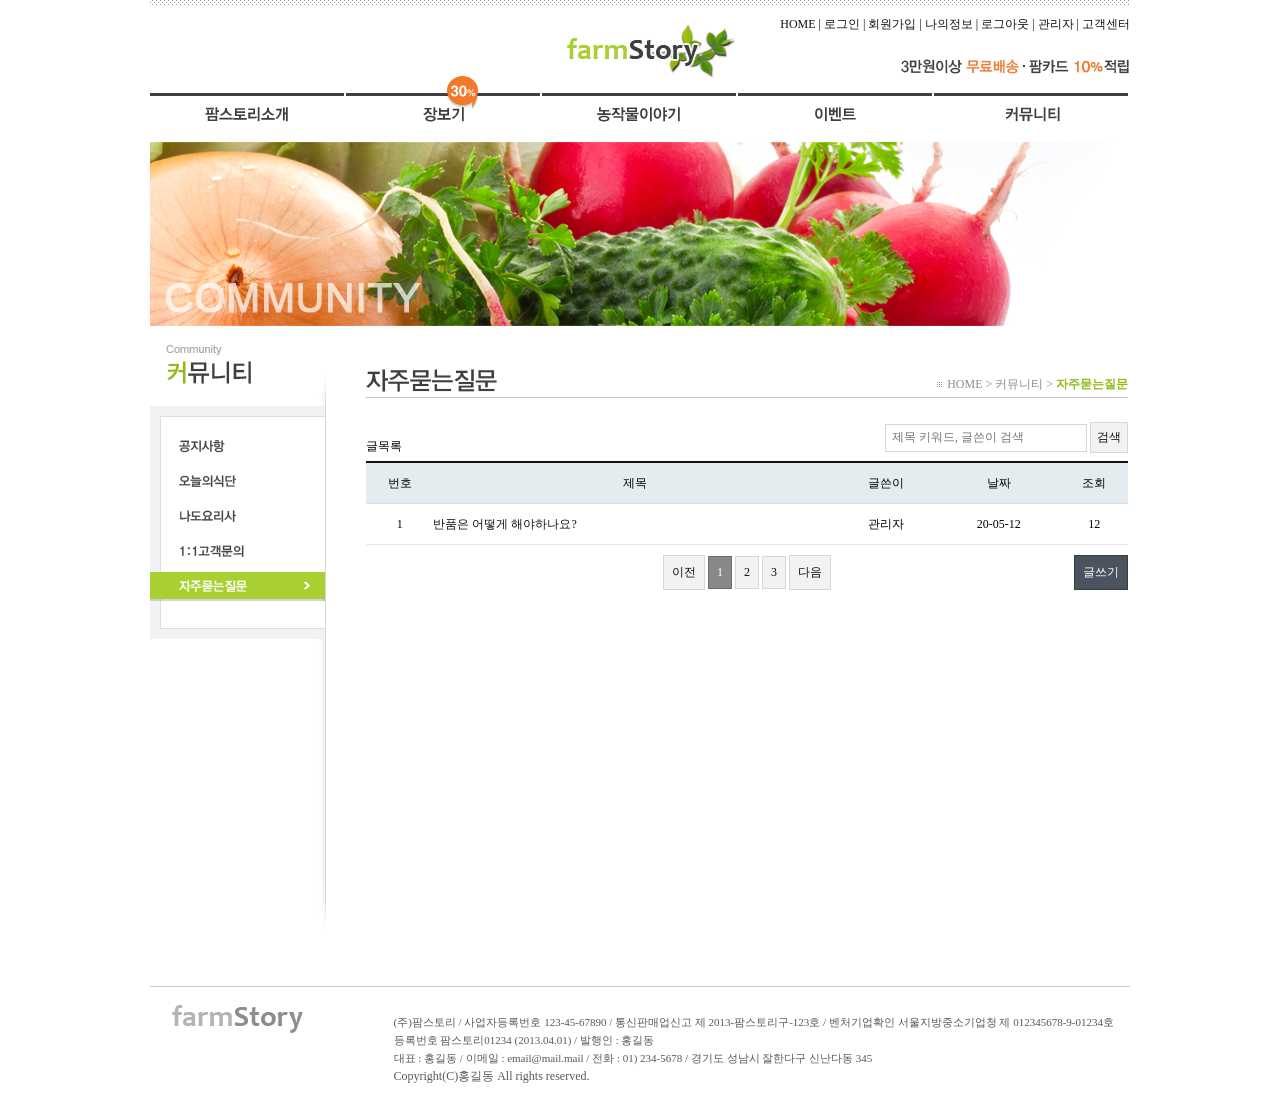
<file: farmstory/community/qna.html>
<!DOCTYPE html>
<html lang="en">
<head>
    <meta charset="UTF-8">
    <title>팜스토리::자주묻는질문</title>
    <link rel="stylesheet" href="../css/community.css"/>
</head>
<body>
    <div id="container">
        <header>
            <a href="../index.html" class="logo"><img src="../images/logo.png" alt="로고"/></a>
            <p>
                <a href="#">HOME |</a>
                <a href="#">로그인 |</a>
                <a href="#">회원가입 |</a>                
                <a href="#">나의정보 |</a>
                <a href="#">로그아웃 |</a>
                <a href="#">관리자 |</a>
                <a href="#">고객센터</a>
            </p>
            <img src="../images/head_txt_img.png" alt="3만원 이상 무료배송"/>
            
            <ul class="gnb">
                <li><a href="#">팜스토리소개</a></li>
                <li><a href="#"><img src="../images/head_menu_badge.png" alt="30%"/>장바구니</a></li>
                <li><a href="#">농작물이야기</a></li>
                <li><a href="#">이벤트</a></li>
                <li><a href="#">커뮤니티</a></li>
            </ul>
        </header>

        <div id="sub">
            <div><img src="../images/sub_top_tit5.png" alt="COMMUNITY"></div>
            <section class="community">
                <aside>
                    <img src="../images/sub_aside_cate5_tit.png" alt="커뮤니티"/>

                    <ul class="lnb">
                        <li><a href="./notice.html">공지사항</a></li>
                        <li><a href="./menu.html">오늘의식단</a></li>
                        <li><a href="./chef.html">나도요리사</a></li>
                        <li><a href="./qna.html">1:1고객문의</a></li>
                        <li class="on"><a href="./faq.html">자주묻는질문</a></li>
                    </ul>

                </aside>
                <article id="board">
                    <nav>
                        <img src="../images/sub_nav_tit_cate5_tit5.png" alt="자주묻는질문"/>
                        <p>
                            HOME > 커뮤니티 > <em>자주묻는질문</em>
                        </p>
                    </nav>

                    <!-- 게시판 글목록/글쓰기/글보기/글수정 내용 시작 -->
                    <section class="list">
                        <nav>                            
                            <form action="#">
                                <input type="text" name="search" placeholder="제목 키워드, 글쓴이 검색">
                                <input type="submit" value="검색">
                            </form>
                        </nav>
                             
                        <h1>글목록</h1>
                        <table border="0">                    
                            <tr>
                                <th>번호</th>
                                <th>제목</th>
                                <th>글쓴이</th>
                                <th>날짜</th>
                                <th>조회</th>
                            </tr>                    
                            <tr>
                                <td>1</td>
                                <td><a href="./view.html">반품은 어떻게 해야하나요?</a></td>
                                <td>관리자</td>
                                <td>20-05-12</td>
                                <td>12</td>
                            </tr>
                        </table>
        
                        <div class="page">
                            <a href="#" class="prev">이전</a>
                            <a href="#" class="num current">1</a>
                            <a href="#" class="num">2</a>
                            <a href="#" class="num">3</a>
                            <a href="#" class="next">다음</a>
                        </div>
        
                        <a href="./write.html" class="btn btnWrite">글쓰기</a>                        
                    </section>
                    <!-- 내용 끝 -->

                </article>
            </section>

        </div>
        
        
        <footer>
            <img src="../images/footer_logo.png" alt="로고"/>
            <p>
                (주)팜스토리 / 사업자등록번호 123-45-67890 / 통신판매업신고 제 2013-팜스토리구-123호 / 벤처기업확인 서울지방중소기업청 제 012345678-9-01234호<br />
                등록번호 팜스토리01234 (2013.04.01) / 발행인 : 홍길동<br />
                대표 : 홍길동 / 이메일 : email@mail.mail / 전화 : 01) 234-5678 / 경기도 성남시 잘한다구 신난다동 345<br />
                <em>Copyright(C)홍길동 All rights reserved.</em>
            </p>
        </footer>
    </div>    
</body>
</html>
</file>
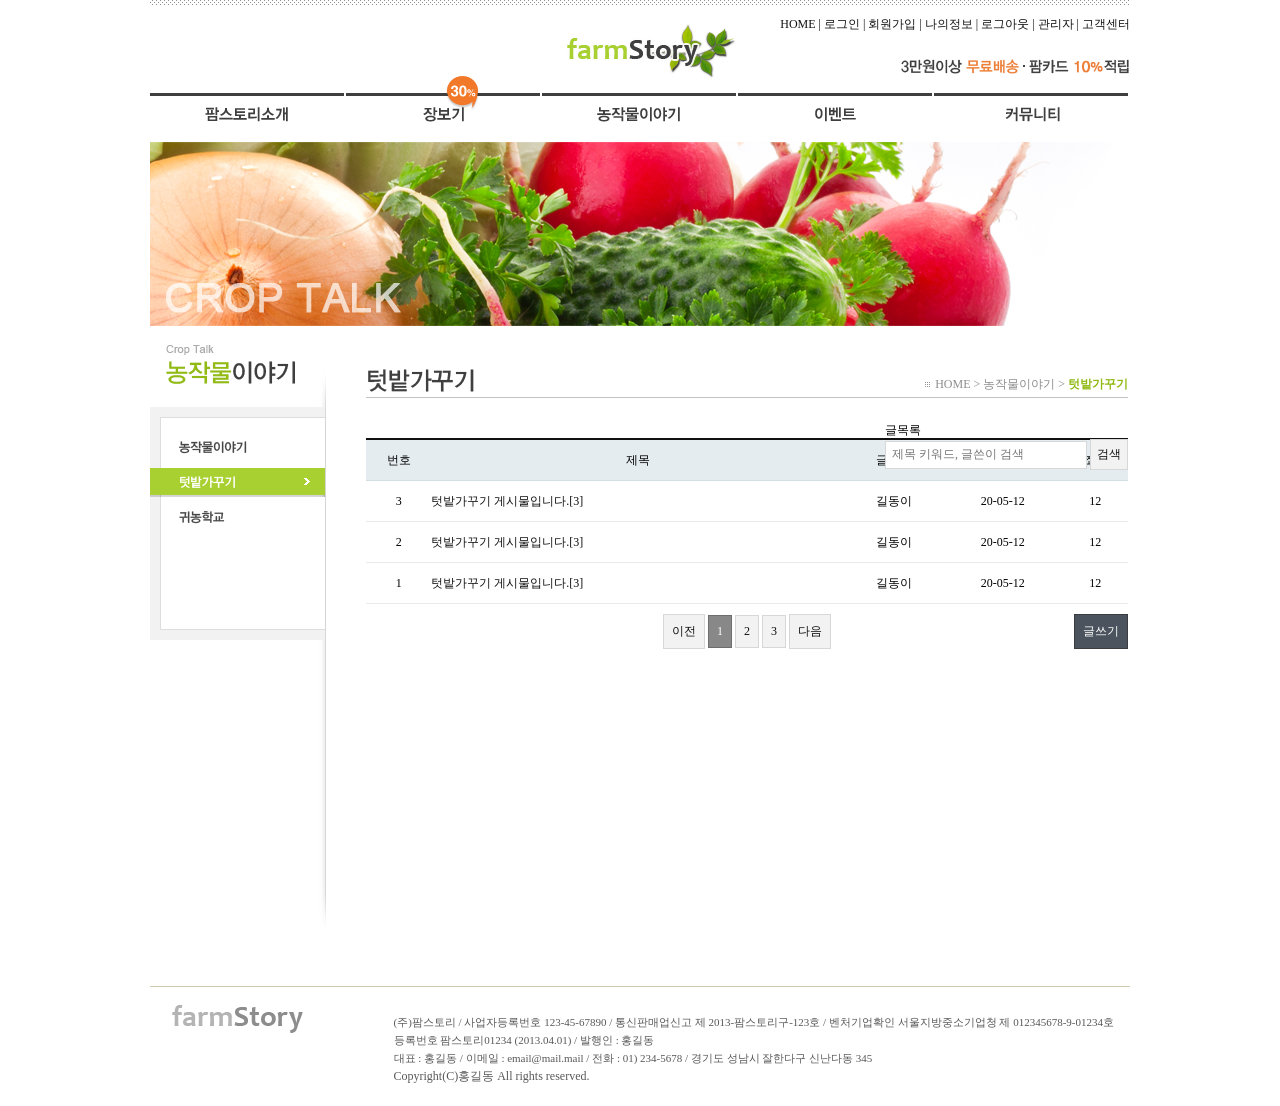
<file: farmstory/story/garden.html>
<!DOCTYPE html>
<html lang="en">
<head>
    <meta charset="UTF-8">
    <title>팜스토리::텃밭가꾸기</title>
    <link rel="stylesheet" href="../css/story.css"/>
</head>
<body>
    <div id="container">
        <header>
            <a href="../index.html" class="logo"><img src="../images/logo.png" alt="로고"/></a>
            <p>
                <a href="#">HOME |</a>
                <a href="#">로그인 |</a>
                <a href="#">회원가입 |</a>                
                <a href="#">나의정보 |</a>
                <a href="#">로그아웃 |</a>
                <a href="#">관리자 |</a>
                <a href="#">고객센터</a>
            </p>
            <img src="../images/head_txt_img.png" alt="3만원 이상 무료배송"/>
            
            <ul class="gnb">
                <li><a href="#">팜스토리소개</a></li>
                <li><a href="#"><img src="../images/head_menu_badge.png" alt="30%"/>장바구니</a></li>
                <li><a href="#">농작물이야기</a></li>
                <li><a href="#">이벤트</a></li>
                <li><a href="#">커뮤니티</a></li>
            </ul>
        </header>
        <div id="sub">
            <div><img src="../images/sub_top_tit3.png" alt="CROP TALK"></div>
            <section class="croptalk">
                <aside>
                    <img src="../images/sub_aside_cate3_tit.png" alt="농작물이야기"/>

                    <ul class="lnb">
                        <li><a href="./intro.html">농작물이야기</a></li>
                        <li class="on"><a href="./garden.html">텃밭가꾸기</a></li>
                        <li><a href="./school.html">귀농학교</a></li>
                    </ul>

                </aside>
                <article id="board">
                    <nav>
                        <img src="../images/sub_nav_tit_cate3_tit2.png" alt="텃밭가꾸기"/>
                        <p>
                            HOME > 농작물이야기 > <em>텃밭가꾸기</em>
                        </p>
                    </nav>

                    <!-- 게시판 글목록/글쓰기/글보기/글수정 내용 시작 -->
                    <section class="list">
                        <nav>
                            <h1>글목록</h1>
                            <form action="#">
                                <input type="text" name="search" placeholder="제목 키워드, 글쓴이 검색">
                                <input type="submit" value="검색">
                            </form>
                        </nav>
                                        
                        <table border="0">                    
                            <tr>
                                <th>번호</th>
                                <th>제목</th>
                                <th>글쓴이</th>
                                <th>날짜</th>
                                <th>조회</th>
                            </tr>                    
                            <tr>
                                <td>3</td>
                                <td><a href="./view.html">텃밭가꾸기 게시물입니다.[3]</a></td>
                                <td>길동이</td>
                                <td>20-05-12</td>
                                <td>12</td>
                            </tr>
                            <tr>
                                <td>2</td>
                                <td><a href="./view.html">텃밭가꾸기 게시물입니다.[3]</a></td>
                                <td>길동이</td>
                                <td>20-05-12</td>
                                <td>12</td>
                            </tr>
                            <tr>
                                <td>1</td>
                                <td><a href="./view.html">텃밭가꾸기 게시물입니다.[3]</a></td>
                                <td>길동이</td>
                                <td>20-05-12</td>
                                <td>12</td>
                            </tr>
                        </table>
        
                        <div class="page">
                            <a href="#" class="prev">이전</a>
                            <a href="#" class="num current">1</a>
                            <a href="#" class="num">2</a>
                            <a href="#" class="num">3</a>
                            <a href="#" class="next">다음</a>
                        </div>
        
                        <a href="./write.html" class="btn btnWrite">글쓰기</a>                        
                    </section>

                    <!-- 내용 끝 -->
                </article>
            </section>

        </div>
        
        
        <footer>
            <img src="../images/footer_logo.png" alt="로고"/>
            <p>
                (주)팜스토리 / 사업자등록번호 123-45-67890 / 통신판매업신고 제 2013-팜스토리구-123호 / 벤처기업확인 서울지방중소기업청 제 012345678-9-01234호<br />
                등록번호 팜스토리01234 (2013.04.01) / 발행인 : 홍길동<br />
                대표 : 홍길동 / 이메일 : email@mail.mail / 전화 : 01) 234-5678 / 경기도 성남시 잘한다구 신난다동 345<br />
                <em>Copyright(C)홍길동 All rights reserved.</em>
            </p>
        </footer>
    </div>    
</body>
</html>
</file>
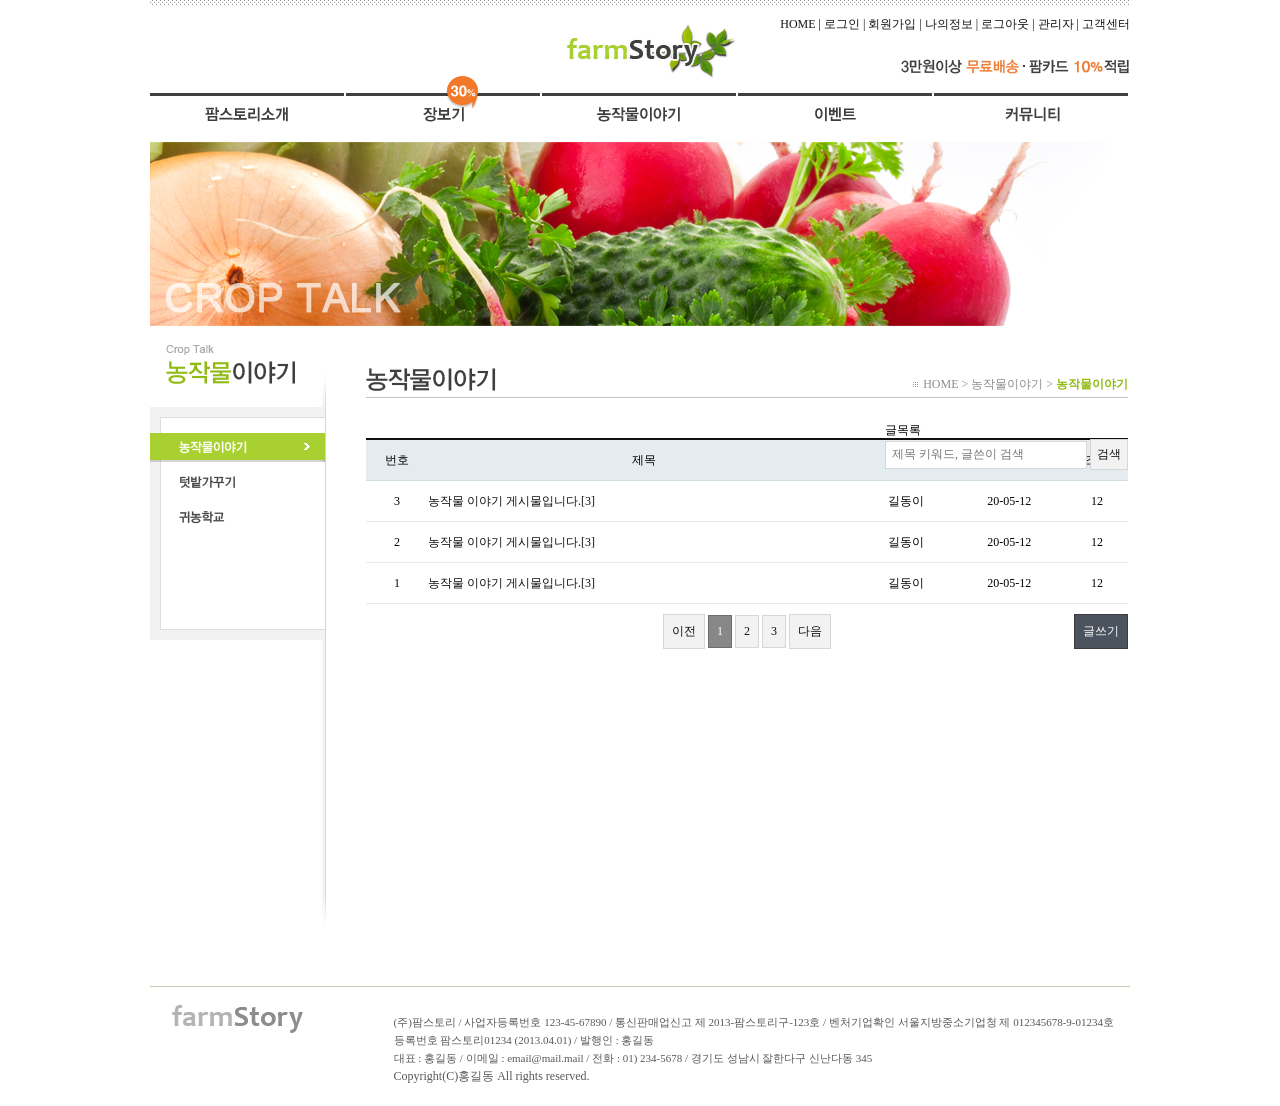
<file: farmstory/story/intro.html>
<!DOCTYPE html>
<html lang="en">
<head>
    <meta charset="UTF-8">
    <title>팜스토리::농작물이야기</title>
    <link rel="stylesheet" href="../css/story.css"/>
</head>
<body>
    <div id="container">
        <header>
            <a href="../index.html" class="logo"><img src="../images/logo.png" alt="로고"/></a>
            <p>
                <a href="#">HOME |</a>
                <a href="#">로그인 |</a>
                <a href="#">회원가입 |</a>                
                <a href="#">나의정보 |</a>
                <a href="#">로그아웃 |</a>
                <a href="#">관리자 |</a>
                <a href="#">고객센터</a>
            </p>
            <img src="../images/head_txt_img.png" alt="3만원 이상 무료배송"/>
            
            <ul class="gnb">
                <li><a href="#">팜스토리소개</a></li>
                <li><a href="#"><img src="../images/head_menu_badge.png" alt="30%"/>장바구니</a></li>
                <li><a href="#">농작물이야기</a></li>
                <li><a href="#">이벤트</a></li>
                <li><a href="#">커뮤니티</a></li>
            </ul>
        </header>

        <div id="sub">
            <div><img src="../images/sub_top_tit3.png" alt="CROP TALK"></div>
            <section class="croptalk">
                <aside>
                    <img src="../images/sub_aside_cate3_tit.png" alt="농작물이야기"/>

                    <ul class="lnb">
                        <li class="on"><a href="./intro.html">농작물이야기</a></li>
                        <li><a href="./garden.html">텃밭가꾸기</a></li>
                        <li><a href="./school.html">귀농학교</a></li>
                    </ul>

                </aside>
                <article id="board">
                    <nav>
                        <img src="../images/sub_nav_tit_cate3_tit1.png" alt="농작물이야기"/>
                        <p>
                            HOME > 농작물이야기 > <em>농작물이야기</em>
                        </p>
                    </nav>

                    <!-- 게시판 글목록/글쓰기/글보기/글수정 내용 시작 -->                    
                    <section class="list">
                        <nav>
                            <h1>글목록</h1>
                            <form action="#">
                                <input type="text" name="search" placeholder="제목 키워드, 글쓴이 검색">
                                <input type="submit" value="검색">
                            </form>
                        </nav>
                                        
                        <table border="0">                    
                            <tr>
                                <th>번호</th>
                                <th>제목</th>
                                <th>글쓴이</th>
                                <th>날짜</th>
                                <th>조회</th>
                            </tr>                    
                            <tr>
                                <td>3</td>
                                <td><a href="./view.html">농작물 이야기 게시물입니다.[3]</a></td>
                                <td>길동이</td>
                                <td>20-05-12</td>
                                <td>12</td>
                            </tr>
                            <tr>
                                <td>2</td>
                                <td><a href="./view.html">농작물 이야기 게시물입니다.[3]</a></td>
                                <td>길동이</td>
                                <td>20-05-12</td>
                                <td>12</td>
                            </tr>
                            <tr>
                                <td>1</td>
                                <td><a href="./view.html">농작물 이야기 게시물입니다.[3]</a></td>
                                <td>길동이</td>
                                <td>20-05-12</td>
                                <td>12</td>
                            </tr>
                        </table>
        
                        <div class="page">
                            <a href="#" class="prev">이전</a>
                            <a href="#" class="num current">1</a>
                            <a href="#" class="num">2</a>
                            <a href="#" class="num">3</a>
                            <a href="#" class="next">다음</a>
                        </div>
        
                        <a href="./write.html" class="btn btnWrite">글쓰기</a>                        
                    </section>
                    <!-- 내용 끝 -->

                </article>
            </section>

        </div>
        
        
        <footer>
            <img src="../images/footer_logo.png" alt="로고"/>
            <p>
                (주)팜스토리 / 사업자등록번호 123-45-67890 / 통신판매업신고 제 2013-팜스토리구-123호 / 벤처기업확인 서울지방중소기업청 제 012345678-9-01234호<br />
                등록번호 팜스토리01234 (2013.04.01) / 발행인 : 홍길동<br />
                대표 : 홍길동 / 이메일 : email@mail.mail / 전화 : 01) 234-5678 / 경기도 성남시 잘한다구 신난다동 345<br />
                <em>Copyright(C)홍길동 All rights reserved.</em>
            </p>
        </footer>
    </div>    
</body>
</html>
</file>
<file: farmstory/css/main.css>
/* 초기화 */
* {
    margin: 0;
    padding: 0;
    font: normal 12px '돋움';
}
ul, ol {list-style: none;}
a {text-decoration: none; color: #111;}
input, textarea {outline: none;}

#container {
    width: 980px;
    height: auto;
    margin: 0 auto;
}

/* 헤더 */
header {
    position: relative;
    width: 100%;
    height: 142px;
    background: url('../images/head_top_line.png') no-repeat;            
    margin-bottom: 10px;
}

header > .logo {
    position: absolute;
    left: 50%;
    top: 20px;
    margin-left: -95px;
}

header > p {
    float: right;
    margin-top: 16px;
}
header > p > a {
    padding: 0 5px;
}
header > .text {
    float: right;
    clear: both;
    margin-top: 26px;
}
header > .gnb {
    position: absolute;
    left: 0;
    bottom: 0;
    width: 100%;
    height: 50px;
}
header > .gnb > li {  
    position: relative;
    float: left;      
    width: 20%;
    height: 100%;
    background-image: url('../images/head_menu_line.png');
    background-repeat: no-repeat;
    background-position: 0 -7px;
}

/* 장보기 뱃지 */
header > .gnb > li:nth-child(2)::after {
    content: '';
    position: absolute;
    width: 37px;
    height: 34px;
    top: -16px;
    left: 98px;

    background-image: url('../images/head_menu_badge.png');
    background-size: cover;
    background-repeat: no-repeat;
}

header > .gnb > li > a {
    display: block;
    width: 100%;
    height: 100%;
    font-size: 0;
    background-position: 0 8px;
    background-repeat: no-repeat;
}
header > .gnb > li:nth-child(1) > a { background-image: url('../images/head_menu1.png'); }
header > .gnb > li:nth-child(2) > a { background-image: url('../images/head_menu2.png'); }
header > .gnb > li:nth-child(3) > a { background-image: url('../images/head_menu3.png'); }
header > .gnb > li:nth-child(4) > a { background-image: url('../images/head_menu4.png'); }
header > .gnb > li:nth-child(5) > a { background-image: url('../images/head_menu5.png'); }
header > .gnb > li:nth-child(1) > a:hover { background-image: url('../images/head_menu1_ov.png'); }
header > .gnb > li:nth-child(2) > a:hover { background-image: url('../images/head_menu2_ov.png'); }
header > .gnb > li:nth-child(3) > a:hover { background-image: url('../images/head_menu3_ov.png'); }
header > .gnb > li:nth-child(4) > a:hover { background-image: url('../images/head_menu4_ov.png'); }
header > .gnb > li:nth-child(5) > a:hover { background-image: url('../images/head_menu5_ov.png'); }


/* 메인 */
main {
    width: 100%;
    min-height: 500px;
}

main > div {
    width: 100%;
    margin-bottom: 10px;
}
main > div:nth-child(1) {height: 312px;}
main > div:nth-child(2) {height: 286px;}
main > div:nth-child(3) {height:  74px;}
main > div:nth-child(4) {height: 186px;}
main > div:nth-child(5) {height: 154px;}

/* 슬라이더 */
.slider {
    position: relative;
    width: 100%;
    height: 312px;
    overflow: hidden;
}

.slider > .slide-img {
    position: absolute;
    left: 0;
    top: 0;
    width: 980px;
    height: 312px;
}

.slider > .slide-tit {
    position: absolute;
    left: 40px;
    top: 40px;
    width: 330px;
    height: 63px;
}

.slider > .banner {
    position: absolute;
    right: 0;
    top: 0;
    width: 230px;
    height: 312px;
}

.slider > .banner > .banner-bg {
    position: absolute;
    left: 0;
    top: 0;
    width: 230px;
    height: 312px;
}

.slider > .banner > .banner-img {
    position: absolute;
    left: 10px;
    top: 175px;
    width: 197px;
    height: 129px;
}

.slider > .banner > .banner-tit {
    position: absolute;
    left: 10px;
    top: 31px;
    width: 200px;
    height: 140px;
}

.slider > .banner > .banner-txt {
    position: absolute;
    left: 165px;
    top: 10px;
    width: 55px;
    height: 31px;
}

/* 장보기 */
.market {
    position: relative;
    width: 100%;
    height: 225px;
}

.market > .market-tit {
    position: absolute;
    left: 0;
    margin: 1Opx 0;
    width: 131px;
    height: 38px;
}

/* 상품 목록 */
.market > section {
    position: absolute;
    left: 0;
    top: 50px;
    width: 980px;
    height: 236px;
    display: flex;
    justify-content: space-between;
}

.market > section > article {
    position: relative;
    width: 160px;
    height: 236px;
    border: 1px solid #eeeeee;
    background: #ffffff;
    box-sizing: border-box;
    text-align: center;
}

.market > section > article:hover {
    border: 1px solid #000000;
    box-sizing: border-box;
}

/* 상품 이미지 */
.market > section > article > a {
    position: absolute;
    left: 20px;
    top: 11px;
    width: 120px;
    height: 120px;
}

.market > section > article > a > img {
    width: 120px;
    height: 120px;
}

/* 과일 */
.market > section > article > h4 {
    position: absolute;
    left: 0;
    top: 142px;
    width: 100%;
    height: 14px;
    color: #777777;
    font-size: 12px;
    font-weight: normal;
    line-height: 14px;
    text-align: center;
}

/* 사과 500g */
.market > section > article > h3 {
    position: absolute;
    left: 0;
    top: 165px;
    width: 100%;
    height: 14px;
    color: #000000;
    font-size: 12px;
    font-weight: normal;
    line-height: 14px;
    text-align: center;
}

/* 4,000 10%↓ */
.market > section > article > p {
    position: absolute;
    left: 0;
    top: 181px;
    width: 100%;
    height: 14px;
    color: #000000;
    font-size: 10px;
    line-height: 14px;
    text-align: center;
}

.market > section > article > p > del {
    color: #000000;
    font-size: 10px;
}

.market > section > article > p > span {
    color: red;
    font-size: 10px;
}

/* 3,600원 */
.market > section > article > strong {
    position: absolute;
    left: 0;
    top: 202px;
    width: 100%;
    height: 17px;
    color: #0000aa;
    font-size: 12px;
    font-weight: bold;
    line-height: 17px;
    text-align: center;
}

/* 바로가기  */
.quick {
    display: flex;
}
.quick > a {
    width: 100%;
    height: 100%;
    font-size: 0;
    padding-top: 10px;
    padding-left: 10px;
    box-sizing: border-box;
}
.quick > a:nth-child(1) { background-image: url('../images/main_banner_sub1_bg.jpg'); }
.quick > a:nth-child(2) { background-image: url('../images/main_banner_sub2_bg.jpg'); }        

/* 최신글 목록  */
.latest {
    display: flex;
}
.latest > article {
    position: relative;
    width: 100%;
}

.latest > article > a {
    position: absolute;
    top: 20px;
    left: 0;
}
.latest > article > img {
    position: absolute;
    left: 0;
    bottom: 10px;
}
.latest > article > table {
    position: absolute;
    right: 10px;
    bottom: 8px;
    color: #6a6a6a;
}

.latest > article > table tr {
    
}

.latest > article > table tr > td {            
}
.latest > article > table tr > td:nth-child(2) {
    display: block;
    width: 140px;
    white-space: nowrap;
    overflow: hidden;
    text-overflow: ellipsis;
    line-height: 18px;
}


/* 기타 정보 안내 */
.info {
    position: relative;
    display: flex;
    width: 100%;
    height: 154px;
    border-top: 2px solid #756C65;
    border-bottom: 1px solid #D1CAB2;
    box-sizing: border-box;
}

.info > article {
    position: relative;
    height: 132px;
    box-sizing: border-box;
    margin-top: 12px;
}

/* 고객센터 */
.info > .cs {
    width: 386px;
}

.info > .cs > .tit {
    position: absolute;
    left: 0;
    top: 6px;
    width: 74px;
    height: 14px;
}

.info > .cs > .tel-img {
    position: absolute;
    left: 0;
    top: 40px;
    width: 45px;
    height: 42px;
}

.info > .cs > .tel-txt {
    position: absolute;
    left: 61px;
    top: 40px;
    width: 121px;
    height: 40px;
}

.info > .cs > p {
    position: absolute;
    left: 198px;
    top: 40px;
    width: 145px;
    height: 50px;
    color: #666;
    font-size: 11px;
    line-height: 18px;
}

.info > .cs > a {
    position: absolute;
    top: 100px;
    width: 123px;
    height: 24px;
}

.info > .cs > a:nth-of-type(1) {
    left: 0;자귀
}

.info > .cs > a:nth-of-type(2) {
    left: 126px;
}

.info > .cs > a:nth-of-type(3) {
    left: 252px;
}

.info > .cs > a > img {
    width: 123px;
    height: 24px;
}

/* 계좌안내 */
.info > .account {
    width: 230px;
    border-left: 1px solid #D7D7D7;
    border-right: 1px solid #D7D7D7;
}

.info > .account > .tit {
    position: absolute;
    left: 17px;
    top: 6px;
    width: 49px;
    height: 14px;
}

.info > .account > p {
    position: absolute;
    left: 17px;
    top: 38px;
    width: 170px;
    height: 86px;
    color: #666;
    font-size: 11px;
    line-height: 18px;
}

/* 공지사항 */
.info > .notice {
    width: 364px;
}

.info > .notice > .tit {
    position: absolute;
    left: 17px;
    top: 6px;
    width: 49px;
    height: 14px;
}

.info > .notice > table {
    position: absolute;
    left: 8px;
    top: 40px;
    width: 305px;
    border-collapse: collapse;
    table-layout: fixed;
}

.info > .notice > table td > a {
    color: #6A6A6A;
    font-size: 11px;
    line-height: 16px;
}

/* 점 */
.info > .notice > table td:nth-child(1) {
    width: 10px;
}

/* 제목 */
.info > .notice > table td:nth-child(2) {
    width: 210px;
}

.info > .notice > table td:nth-child(2) > a {
    display: block;
    width: 210px;
    white-space: nowrap;
    overflow: hidden;
    text-overflow: ellipsis;
}

/* 날짜 */
.info > .notice > table td:nth-child(3) {
    padding: 0;
    color: #6A6A6A;
    font-size: 11px;
    line-height: 16px;
    text-align: right;
}
/* 푸터 */
footer {
    position: relative;
    width: 100%;
    height: 120px;
    border-top: 1px solid #D1CAB2;
    box-sizing: border-box;
}

footer > img {
    position: absolute;
    left: 0;
    top: 1px;
    width: 174px;
    height: 64px;
}

footer > div {
    position: absolute;
    left: 254px;
    top: 27px;
    width: 710px;
    height: 71px;
}

footer > div > p {
    position: absolute;
    left: -20px;
    top: 0px;
    width: 710px;
    height: 48px;
    color: #585858;
    font-size: 10px;
    line-height: 18px;
}

footer .copyright {
    position: absolute;
    left: 0;
    top: 55px;
    width: 273px;
    height: 14px;
    color: #888888;
    font-size: 10px;
    line-height: 14px;
}

footer .version {
    position: absolute;
    left: 620px;
    top: 54px;
    width: 90px;
    height: 14px;
    color: #888888;
    font-size: 10px;
    line-height: 14px;
}
</file>
<file: farmstory/css/common.css>
/* =========================
   초기화
========================= */
* {
    margin: 0;
    padding: 0;
    font: normal 12px '돋움';
    box-sizing: border-box;
}

ul, ol {
    list-style: none;
}

a {
    text-decoration: none;
    color: #111;
}

input, textarea {
    outline: none;
}

/* =========================
   공통 레이아웃
========================= */
#container {
    width: 980px;
    height: auto;
    margin: 0 auto;
}

/* =========================
   Header
========================= */
header {
    position: relative;
    width: 100%;
    height: 142px;
    background: url('../images/head_top_line.png') no-repeat;
    margin-bottom: 10px;
}

/* 로고 */
header > .logo {
    position: absolute;
    left: 50%;
    top: 20px;
    margin-left: -95px;
}

/* 상단 메뉴 */
header > p {
    float: right;
    margin-top: 16px;
}

header > p > a {
    padding: 0 5px;
}

/* 텍스트 배너 */
header > .text {
    float: right;
    clear: both;
    margin-top: 26px;
}

/* GNB */
header > .gnb {
    position: absolute;
    left: 0;
    bottom: 0;
    width: 100%;
    height: 50px;
}

header > .gnb > li {
    position: relative;
    float: left;
    width: 20%;
    height: 100%;

    background-image: url('../images/head_menu_line.png');
    background-repeat: no-repeat;
    background-position: 0 -7px;
}

/* 장보기 뱃지 */
header > .gnb > li:nth-child(2)::after {
    content: '';
    position: absolute;
    width: 37px;
    height: 34px;
    top: -16px;
    left: 98px;

    background-image: url('../images/head_menu_badge.png');
    background-repeat: no-repeat;
    background-size: cover;
}

/* 메뉴 링크 */
header > .gnb > li > a {
    display: block;
    width: 100%;
    height: 100%;

    font-size: 0;

    background-repeat: no-repeat;
    background-position: 0 8px;
}

/* 기본 메뉴 이미지 */
header > .gnb > li:nth-child(1) > a {
    background-image: url('../images/head_menu1.png');
}

header > .gnb > li:nth-child(2) > a {
    background-image: url('../images/head_menu2.png');
}

header > .gnb > li:nth-child(3) > a {
    background-image: url('../images/head_menu3.png');
}

header > .gnb > li:nth-child(4) > a {
    background-image: url('../images/head_menu4.png');
}

header > .gnb > li:nth-child(5) > a {
    background-image: url('../images/head_menu5.png');
}

/* hover */
header > .gnb > li:nth-child(1) > a:hover {
    background-image: url('../images/head_menu1_ov.png');
}

header > .gnb > li:nth-child(2) > a:hover {
    background-image: url('../images/head_menu2_ov.png');
}

header > .gnb > li:nth-child(3) > a:hover {
    background-image: url('../images/head_menu3_ov.png');
}

header > .gnb > li:nth-child(4) > a:hover {
    background-image: url('../images/head_menu4_ov.png');
}

header > .gnb > li:nth-child(5) > a:hover {
    background-image: url('../images/head_menu5_ov.png');
}

/* 서브 페이지 */
#sub {
    width: 100%;
    min-height: 650px;
}

/* 서브 상단 이미지 */
#sub > div {
    position: relative;
    width: 100%;
    height: 184px;

    background-image: url('../images/sub_top_bg.jpg');
    background-repeat: no-repeat;
}

/* INTRODUCTION 이미지 */
#sub > div > img {
    position: absolute;
    left: 10px;
    top: 70px;
}

/* =========================
   Footer
========================= */
footer {
    position: relative;
    width: 100%;
    height: 120px;

    border-top: 1px solid #D1CAB2;
}

/* 로고 */
footer > img {
    position: absolute;
    left: 0;
    top: 1px;

    width: 174px;
    height: 64px;
}

/* 텍스트 영역 */
footer > div {
    position: absolute;
    left: 254px;
    top: 27px;

    width: 710px;
    height: 71px;
}

footer > div > p {
    position: absolute;
    left: -20px;
    top: 0;

    width: 710px;
    height: 48px;

    color: #585858;
    font-size: 10px;
    line-height: 18px;
}

/* copyright */
footer .copyright {
    position: absolute;
    left: 0;
    top: 55px;

    color: #888888;
    font-size: 10px;
}

/* version */
footer .version {
    position: absolute;
    right: 0;
    top: 55px;

    color: #888888;
    font-size: 10px;
}
</file>
<file: farmstory/css/greeting.css>
/* 초기화 */
* {
    margin: 0;
    padding: 0;
    font: normal 12px '돋움';
}
ul, ol {list-style: none;}
a {text-decoration: none; color: #111;}
input, textarea {outline: none;}

#container {
    width: 980px;
    height: auto;
    margin: 0 auto;
}

/* 헤더 */
header {
    position: relative;
    width: 100%;
    height: 142px;
    background: url('../images/head_top_line.png') no-repeat;            
}

header > .logo {
    position: absolute;
    left: 50%;
    top: 20px;
    margin-left: -95px;
}

header > p {
    float: right;
    margin-top: 16px;
}
header > p > a {
    padding: 0 5px;
}
header > .text {
    float: right;
    clear: both;
    margin-top: 26px;
}
header > .gnb {
    position: absolute;
    left: 0;
    bottom: 0;
    width: 100%;
    height: 50px;
}
header > .gnb > li {  
    position: relative;
    float: left;      
    width: 20%;
    height: 100%;
    background-image: url('../images/head_menu_line.png');
    background-repeat: no-repeat;
    background-position: 0 -7px;
}

/* 장보기 뱃지 */
header > .gnb > li:nth-child(2)::after {
    content: '';
    position: absolute;
    width: 37px;
    height: 34px;
    top: -16px;
    left: 98px;

    background-image: url('../images/head_menu_badge.png');
    background-size: cover;
    background-repeat: no-repeat;
}

header > .gnb > li > a {
    display: block;
    width: 100%;
    height: 100%;
    font-size: 0;
    background-position: 0 8px;
    background-repeat: no-repeat;
}
header > .gnb > li:nth-child(1) > a { background-image: url('../images/head_menu1.png'); }
header > .gnb > li:nth-child(2) > a { background-image: url('../images/head_menu2.png'); }
header > .gnb > li:nth-child(3) > a { background-image: url('../images/head_menu3.png'); }
header > .gnb > li:nth-child(4) > a { background-image: url('../images/head_menu4.png'); }
header > .gnb > li:nth-child(5) > a { background-image: url('../images/head_menu5.png'); }
header > .gnb > li:nth-child(1) > a:hover { background-image: url('../images/head_menu1_ov.png'); }
header > .gnb > li:nth-child(2) > a:hover { background-image: url('../images/head_menu2_ov.png'); }
header > .gnb > li:nth-child(3) > a:hover { background-image: url('../images/head_menu3_ov.png'); }
header > .gnb > li:nth-child(4) > a:hover { background-image: url('../images/head_menu4_ov.png'); }
header > .gnb > li:nth-child(5) > a:hover { background-image: url('../images/head_menu5_ov.png'); }


/* 메인 */
main {
    width: 100%;
    min-height: 500px;
}

main > div {
    width: 100%;
    margin-bottom: 10px;
}

/* 서브 페이지 */
#sub {
    width: 100%;
    min-height: 650px;
}

/* 서브 상단 이미지 */
#sub > div {
    position: relative;
    width: 100%;
    height: 184px;

    background-image: url('../images/sub_top_bg.jpg');
    background-repeat: no-repeat;
    background-size: cover;
}

#sub > div > img {
    position: absolute;
    left: 10px;
    top: 130px;
}

/* 본문 전체 */
#sub > .introduce {
    width: 980px;
    height: 650px;
    overflow: hidden;
}

/* 왼쪽 사이드 */
#sub > .introduce > aside {
    float: left;
    width: 176px;
    height: 650px;
    background: url("../images/sub_aside_bg_line.png") no-repeat right top;
}

#sub > .introduce > aside > img {
    width: 130px;
    height: 45px;
    margin-top: 16px;
    margin-left: 16px;
}

#sub > .introduce > aside > ul {
    width: 175px;
    height: 233px;
    margin-top: 20px;
    background: url("../images/sub_aside_bg_lnb.png") no-repeat;
    padding-top: 26px;
    box-sizing: border-box;
}

#sub > .introduce > aside > ul > li {
    width: 175px;
    height: 29px;
    margin-bottom: 6px;
}

/* lnb 링크 공통 */
#sub > .introduce > aside > ul > li > a {
    display: block;
    width: 175px;
    height: 29px;
    font-size: 0;
}

/* 기본 이미지 */
#sub > .introduce > aside > ul > li:nth-child(1) > a {
    background-image: url('../images/sub_cate1_lnb1.png');
}

#sub > .introduce > aside > ul > li:nth-child(2) > a {
    background-image: url('../images/sub_cate1_lnb2.png');
}

/* hover */
#sub > .introduce > aside > ul > li:nth-child(1) > a:hover {
    background-image: url('../images/sub_cate1_lnb1_ov.png');
}

#sub > .introduce > aside > ul > li:nth-child(2) > a:hover {
    background-image: url('../images/sub_cate1_lnb2_ov.png');
}

/* 현재 페이지 */
#sub > .introduce > aside > ul > li.on:nth-child(1) > a {
    background-image: url('../images/sub_cate1_lnb1_ov.png');
}

#sub > .introduce > aside > ul > li.on:nth-child(2) > a {
    background-image: url('../images/sub_cate1_lnb2_ov.png');
}

/* 오른쪽 본문 */
#sub > .introduce > article {
    float: right;
    width: 802px;
    height: 650px;
    padding-left: 40px;
    box-sizing: border-box;
}

#sub > .introduce > article > nav {
    position: relative;
    width: 762px;
    height: 72px;
    border-bottom: 1px solid #c2c2c2;
}

#sub > .introduce > article > nav > img {
    position: absolute;
    left: 0;
    top: 41px;
    height: 26px;
}

#sub > .introduce > article > nav > p {
    position: absolute;
    right: 0;
    top: 30px;
    color: #666;
}

#sub > .introduce > article > nav > p img {
    vertical-align: middle;
}

#sub > .introduce > article > nav > p strong {
    font-weight: bold;
    color: #91ba15;
}

#sub > .introduce > article > .intro-img {
    display: block;
    width: 759px;
    height: 162px;
    margin-top: 40px;
}

#sub > .introduce > article p {
    color: #666;
    font-size: 12px;
    line-height: 20px;
    margin-top: 14px;
}

#sub > .introduce > article p strong {
    color: #91ba15;
    font-weight: bold;
}

#sub > .introduce > article h3 {
    color: #91ba15;
    font-size: 12px;
    font-weight: bold;
    margin-top: 20px;
}

/* direction 전용 */
#sub > .introduce > article .content {
    margin-top: 40px;
}

#sub > .introduce > article .content strong {
    color: #91ba15;
    font-weight: bold;
}

#sub > .introduce > article .map-title {
    margin-top: 16px;
    margin-bottom: 6px;
}

#daumRoughmapContainer1668214668575 {
    width: 760px;
    height: 400px;
}

/* 푸터 */
footer {
    position: relative;
    width: 100%;
    height: 120px;
    border-top: 1px solid #D1CAB2;
    box-sizing: border-box;
}

footer > img {
    position: absolute;
    left: 0;
    top: 1px;
    width: 174px;
    height: 64px;
}

footer > div {
    position: absolute;
    left: 254px;
    top: 27px;
    width: 710px;
    height: 71px;
}

footer > div > p {
    position: absolute;
    left: -20px;
    top: 0px;
    width: 710px;
    height: 48px;
    color: #585858;
    font-size: 10px;
    line-height: 18px;
}

footer .copyright {
    position: absolute;
    left: 0;
    top: 55px;
    width: 273px;
    height: 14px;
    color: #888888;
    font-size: 10px;
    line-height: 14px;
}

footer .version {
    position: absolute;
    left: 620px;
    top: 54px;
    width: 90px;
    height: 14px;
    color: #888888;
    font-size: 10px;
    line-height: 14px;
}
</file>
<file: farmstory/css/community.css>
/* 초기화 */
* /* 전체 스타일 초기화 */
* {
  margin: 0;
  padding: 0;
  font: normal 12px '돋움';
}
ul, ol {list-style: none;}
a {text-decoration: none; color: #111;}
input, textarea {outline: none;}

#container {
  width: 980px;
  height: auto;
  margin: 0 auto;
}

/* 헤더영역 */
header {
  position: relative;
  width: 100%;
  height: 142px;
  background-image: url("../images/head_top_line.png");
  background-repeat: no-repeat;
}

header > .logo {
  position: absolute;
  left: 50%;
  top: 20px;
  margin-left: -95px;
}
header > p {
  float: right;
  margin-top: 16px;
}
header > img {
  float: right;
  clear: both;
  margin-top: 26px;
}

header > .gnb {
  position: absolute;
  left: 0;
  bottom: 0;
  width: 100%;
  height: 50px;
}
header > .gnb > li {
  float: left;
  width: 20%;
  height: 100%;
  background-image: url("../images/head_menu_line.png");
  background-repeat: no-repeat;
  background-position: 0 -6px;
}

header > .gnb > li > a {
  position: relative;
  display: block;
  width: 100%;
  height: 100%;
  font-size: 0;
  background-position: 0 6px;
  background-repeat: no-repeat;
}

header > .gnb > li > a > img {
  position: absolute;
  left: 50%;
  top: -16px;
}

header > .gnb > li:nth-child(1) > a {
  background-image: url("../images/head_menu1.png");
}
header > .gnb > li:nth-child(2) > a {
  background-image: url("../images/head_menu2.png");
}
header > .gnb > li:nth-child(3) > a {
  background-image: url("../images/head_menu3.png");
}
header > .gnb > li:nth-child(4) > a {
  background-image: url("../images/head_menu4.png");
}
header > .gnb > li:nth-child(5) > a {
  background-image: url("../images/head_menu5.png");
}

header > .gnb > li:nth-child(1) > a:hover {
  background-image: url("../images/head_menu1_ov.png");
}
header > .gnb > li:nth-child(2) > a:hover {
  background-image: url("../images/head_menu2_ov.png");
}
header > .gnb > li:nth-child(3) > a:hover {
  background-image: url("../images/head_menu3_ov.png");
}
header > .gnb > li:nth-child(4) > a:hover {
  background-image: url("../images/head_menu4_ov.png");
}
header > .gnb > li:nth-child(5) > a:hover {
  background-image: url("../images/head_menu5_ov.png");
}

/* 푸터영역 */
footer {
  width: 100%;
  height: 120px;
  margin-top: 10px;
  border-top: 1px solid #d1cab2;
  box-sizing: border-box;
}

footer > p {
  float: right;
  font-size: 11px;
  color: #585858;
  margin-top: 26px;
  margin-right: 16px;
  line-height: 18px;
  overflow: hidden;
}
footer .copyright {
  float: left;
  color: #888;
}

footer .version {
  float: right;
  color: #888;
}


/* 메인(index) */
main {
  width: 100%;
  height: auto;
}

main > div {
  width: 100%;
  margin-top: 10px;
}

/* 메인 - slider */
main > .slider {
  position: relative;
  height: 312px;
  overflow: hidden;
}

main > .slider > img {
  position: absolute;
  left: 40px;
  top: 40px;
}

main > .slider > .banner {
  position: absolute;
  right: 0;
  top: 0;
  width: 230px;
  height: 312px;
  background-image: url("../images/main_banner_bg.jpg");
}

main > .slider > .banner > img:nth-child(1) {
  float: right;
  margin: 10px;
}
main > .slider > .banner > img:nth-child(2) {
  margin-top: -20px;
  margin-left: 10px;
}
main > .slider > .banner > img:nth-child(3) {
  margin-left: 10px;
}

.bx-wrapper {
  box-shadow: none;
  border: none;
  background: #fff;
}

/* 메인 - quick */
main > .quick {
  height: 74px;
  overflow: hidden;
}

main > .quick > a {
  float: left;
  display: block;
  width: 50%;
  height: 100%;
  padding: 16px;
  box-sizing: border-box;
}
main > .quick > a:nth-child(1) {
  background-image: url("../images/main_banner_sub1_bg.jpg");
}
main > .quick > a:nth-child(2) {
  background-image: url("../images/main_banner_sub2_bg.jpg");
}

/* 메인 - best */
main > .best {
}

main > .best > img {
  margin: 10px 0;
}

main > .best > section {
  width: 100%;
  height: auto;
  display: flex; /* Flex container로 설정 */
  justify-content: space-between;
}
main > .best article {
  width: 100%;
  height: auto;
  padding: 10px;
  margin-left: 4px;
  background-color: #fff;
  border: 1px solid #eee;
  box-sizing: border-box;
  text-align: center;
}
main > .best article:first-child {
  margin-left: 0;
}

main > .best article:hover {
  border: 1px solid #111;
}

main > .best article .thumbnail {
  width: 120px;
  height: auto;
}
main > .best article > h1 {
  color: #777;
  margin: 6px 0;
}

main > .best article .discount {
  color: #eb000a;
}
main > .best article .discount::after {
  content: "↓";
}
main > .best article .price {
  margin: 6px 0;
  font-weight: bold;
}
main > .best article .price::after {
  content: "원";
}

/* 메인 - latest */
main > .latest {
  height: 186px;
  overflow: hidden;
}

main > .latest > div {
  position: relative;
  float: left;
  width: 33.33%;
  height: 100%;
}

main > .latest > div > a {
  position: absolute;
  left: 0;
  top: 16px;
}
main > .latest > div > img {
  position: absolute;
  left: 0;
  bottom: 16px;
}
main > .latest table {
  position: absolute;
  right: 10px;
  bottom: 16px;
  color: #6a6a6a;
}
main > .latest table tr > td > a {
  display: block;
  width: 140px;
  white-space: nowrap;
  overflow: hidden;
  text-overflow: ellipsis;
  line-height: 18px;
  color: #6a6a6a;
}

/* 메인 - info */
main > .info {
  height: 154px;
  overflow: hidden;
  padding: 10px 0;
  border-top: 2px solid #756c65;
  box-sizing: border-box;
}

main > .info > div {
  float: left;
  height: 100%;
}
main > .info > div:nth-child(1) {
  width: 386px;
}
main > .info > div:nth-child(2) {
  width: 230px;
  padding-left: 16px;
  border-left: 1px solid #d7d7d7;
  border-right: 1px solid #d7d7d7;
  box-sizing: border-box;
}
main > .info > div:nth-child(3) {
  width: 360px;
  padding-left: 10px;
  box-sizing: border-box;
}

main > .info > div > .tit {
  margin-top: 6px;
  margin-bottom: 12px;
}

main > .info > div > .tel {
  overflow: hidden;
}
main > .info > div > .tel > * {
  float: left;
  margin-right: 16px;
}

main > .info > div > .tel > .time {
  line-height: 18px;
  color: #666;
}

main > .info > div > .btns {
  margin-top: 16px;
}

main > .info > div > .account {
  line-height: 18px;
  color: #666;
}

main > .info > div > .notice {
  margin-left: 6px;
}

main > .info > div > .notice td {
  line-height: 16px;
  color: #6a6a6a;
}

main > .info > div > .notice a {
  display: block;
  width: 240px;
  margin-left: 4px;
  margin-right: 10px;
  white-space: nowrap;
  overflow: hidden;
  text-overflow: ellipsis;
  line-height: 16px;  
  color: #6a6a6a;
}


/* 서브페이지 공통 */
#sub {
  width: 100%;
  height: auto;
}

#sub > div {
  position: relative;
  width: 100%;
  height: 184px;
  background-image: url("../images/sub_top_bg.jpg");
}

#sub > div > img {
  position: absolute;
  left: 10px;
  bottom: 10px;
}

#sub > section {
  width: 100%;
  height: auto;
  overflow: hidden;
}
#sub > section > aside {
  float: left;
  width: 176px;
  height: 650px;
  background-image: url("../images/sub_aside_bg_line.png");
  background-repeat: no-repeat;
  background-position: right;
}

#sub > section > aside > img {
  margin: 16px;
}

#sub > section > aside > ul {
  width: 175px;
  height: 233px;
  background-image: url("../images/sub_aside_bg_lnb.png");
  padding-top: 26px;
  box-sizing: border-box;
}
#sub > section > aside > ul > li {
  width: 100%;
  height: 29px;
  margin-bottom: 6px;
}
#sub > section > aside > ul a {
  display: block;
  width: 100%;
  height: 100%;
  font-size: 0;
}

#sub > section > article {
  float: left;
  width: 802px;
  min-height: 650px;
  padding-left: 40px;
  box-sizing: border-box;
}

#sub > section > article > nav {
  position: relative;
  width: 100%;
  height: 72px;
  margin-bottom: 40px;
  border-bottom: 1px solid #c2c2c2;
  box-sizing: border-box;
}
#sub > section > article > nav > img {
  position: absolute;
  left: 0;
  bottom: 4px;
}
#sub > section > article > nav > p {
  position: absolute;
  right: 0;
  bottom: 4px;
  color: #8c8c8c;
  padding-left: 20px;
  box-sizing: border-box;
  background-image: url("../images/sub_page_nav_ico.gif");
  background-repeat: no-repeat;
  background-position: 10px;
}
#sub > section > article > nav > p > em {
  font-weight: bold;
  color: #91ba15;
}

/* 팜스토리 소개 */
#sub > .introduction .lnb > li:nth-child(1) > a {
  background-image: url("../images/sub_cate1_lnb1.png");
}
#sub > .introduction .lnb > li:nth-child(2) > a {
  background-image: url("../images/sub_cate1_lnb2.png");
}
#sub > .introduction .lnb > li:nth-child(1) > a:hover {
  background-image: url("../images/sub_cate1_lnb1_ov.png");
}
#sub > .introduction .lnb > li:nth-child(2) > a:hover {
  background-image: url("../images/sub_cate1_lnb2_ov.png");
}
#sub > .introduction .lnb > li:nth-child(1).on > a {
  background-image: url("../images/sub_cate1_lnb1_ov.png");
}
#sub > .introduction .lnb > li:nth-child(2).on > a {
  background-image: url("../images/sub_cate1_lnb2_ov.png");
}

#sub > .introduction > article > p {
  margin-top: 10px;
  line-height: 20px;
  color: #666;
}

#sub > .introduction > article > p > strong {
  font-weight: bold;
  color: #91ba15;
}

/* 장보기 */
#sub > .market .lnb > li:nth-child(1) > a {
  background-image: url("../images/sub_cate2_lnb1.png");
}
#sub > .market .lnb > li:nth-child(1) > a:hover {
  background-image: url("../images/sub_cate2_lnb1_ov.png");
}
#sub > .market .lnb > li:nth-child(1).on > a {
  background-image: url("../images/sub_cate2_lnb1_ov.png");
}

#sub > .market > .list > .sort > a {
  color: #999;
}
#sub > .market > .list > .sort > .on {
  color: #111;
}
#sub > .market > .list > table {
  width: 100%;
  border-collapse: collapse;
  border-top: 1px solid #111;
  border-bottom: 1px solid #111;
  margin-top: 10px;
}
#sub > .market > .list > table tr {
  border-bottom: 1px solid #eee;
}

#sub > .market > .list > table th {
  padding: 10px;
  background-color: #e5ecef;
  border-bottom: 1px solid #d1dee2;
}

#sub > .market > .list > table tr > td {
  padding: 10px;
  box-sizing: border-box;
  color: #111;
  text-align: center;
}
#sub > .market > .list > table tr > td:nth-child(1) {
  width: 10%;
}
#sub > .market > .list > table tr > td:nth-child(2) {
  width: 10%;
  color: #777;
}
#sub > .market > .list > table tr > td:nth-child(3) {
  width: auto;
  text-align: left;
}
#sub > .market > .list > table tr > td:nth-child(4) {
  width: 12%;
}
#sub > .market > .list > table tr > td:nth-child(5) {
  width: 12%;
}
#sub > .market > .list > table tr > td:nth-child(6) {
  width: 12%;
}

#sub > .market > .list > table tr > td .thumbnail {
  width: 80px;
}

#sub > .market > .list > table .price > strong {
  color: #111;
  font-weight: bold;
}
#sub > .market > .list > table .price > strong::after {
  content: "원";
}

#sub > .market > .list > table .price > del {
  color: #777;
}
#sub > .market > .list > table .price > del::after {
  content: "원";
}

#sub > .market > .list > .paging {
  margin: 20px 0;
  text-align: center;
}
#sub > .market > .list > .paging > a {
  color: #999;
}
#sub > .market > .list > .paging > .on {
  color: #111;
  text-decoration: underline;
}

#sub > .market > .view > h3 {
  margin: 10px 0;
  font-family: "고딕";
  font-size: 16px;
  font-weight: bold;
}

#sub > .market > .view > .basic {
  width: 100%;
  height: 270px;
  position: relative;
  overflow: hidden;
}
#sub > .market > .view > .basic > img {
  float: left;
}
#sub > .market > .view > .basic > table {
  float: right;
  width: 60%;
  height: 200px;
  margin-left: 16px;
  border-top: 2px solid #e7e7e7;
  border-bottom: 2px solid #e7e7e7;
}

#sub > .market > .view > .basic > table em {
  color: #777;
}
#sub > .market > .view > .basic > table .total {
  font-weight: bold;
  color: #c20a0a;
}

#sub > .market > .view > .basic > .btnOrder {
  position: absolute;
  right: 0;
  bottom: 0;
}

#sub > .market > .view > .detail {
}
#sub > .market > .view > .delivery {
}
#sub > .market > .view > .exchange table {
  width: 100%;
  border-collapse: collapse;
}
#sub > .market > .view > .exchange table tr {
}
#sub > .market > .view > .exchange table td {
  padding: 10px;
  box-sizing: border-box;
  border: 1px solid #ccc;
}
#sub > .market > .view > .exchange table td:first-child {
  border-left: none;
}
#sub > .market > .view > .exchange table td:last-child {
  border-right: none;
}

#sub > .market > .view > .exchange table ul > li {
  margin-left: 12px;
  list-style-type: disc;
  line-height: 18px;
}

#sub > .market > .view .btn {
  display: inline-block;
  width: 100px;
  height: 40px;
  border: none;
  color: #fff;
  text-align: center;
  line-height: 40px;
}

#sub > .market > .view .btnCart {
  background-color: #769b0a;
}

#sub > .market > .view .btnOrder {
  background-color: #960d1a;
}

input[type="number"] {
  width: 60px;
  outline: none;
}
input[type="number"]::-webkit-inner-spin-button,
input[type="number"]::-webkit-outer-spin-button {
  opacity: 1;
}

#sub > .market > .cart > .sort > a {
  color: #999;
}
#sub > .market > .cart > .sort > .on {
  color: #111;
}
#sub > .market > .cart > table {
  width: 100%;
  border-collapse: collapse;
  border-top: 1px solid #111;
  border-bottom: 1px solid #111;
  margin-top: 10px;
}
#sub > .market > .cart > table tr {
  border-bottom: 1px solid #eee;
}

#sub > .market > .cart > table th {
  padding: 10px;
  background-color: #e5ecef;
  border-bottom: 1px solid #d1dee2;
}

#sub > .market > .cart > table tr > td {
  padding: 10px;
  box-sizing: border-box;
  color: #777;
  text-align: center;
}
#sub > .market > .cart > table tr > td:nth-child(1) {
  width: 10%;
}
#sub > .market > .cart > table tr > td:nth-child(2) {
  width: 10%;
}
#sub > .market > .cart > table tr > td:nth-child(3) {
  width: 10%;
}
#sub > .market > .cart > table tr > td:nth-child(4) {
  width: auto;
}
#sub > .market > .cart > table tr > td:nth-child(5) {
  width: 10%;
}
#sub > .market > .cart > table tr > td:nth-child(6) {
  width: 10%;
}
#sub > .market > .cart > table tr > td:nth-child(7) {
  width: 10%;
}
#sub > .market > .cart > table tr > td:nth-child(8) {
  width: 10%;
}
#sub > .market > .cart > table tr > td:nth-child(9) {
  width: 10%;
}

#sub > .market > .cart > table .thumb {
  width: 60px;
}
#sub > .market > .cart > table tr > td > strong {
  color: #111;
  font-weight: bold;
}
#sub > .market > .cart > input[name="del"] {
  margin-top: 10px;
  padding: 6px;
  border: none;
  background-color: #960d1a;
  color: white;
}

#sub > .market > .cart > .info {
  float: right;
  width: 40%;
  margin-top: 10px;
  position: relative;
  overflow: hidden;
  border: 1px solid #d7d7d7;
  padding: 6px;
  box-sizing: border-box;
}
#sub > .market > .cart > .info > table {
  float: right;
  width: 100%;
  margin-left: 16px;
  border-top: 1px solid #111;
  border-bottom: 1px solid #111;
}

#sub > .market > .cart > .info > table caption {
  padding: 6px;
}

#sub > .market > .cart > .info > table th {
  text-align: left;
  padding-left: 10px;
  line-height: 26px;
  box-sizing: border-box;
}
#sub > .market > .cart > .info > table .total {
  font-weight: bold;
  color: #c20a0a;
}

#sub > .market > .cart > .info > .btnOrder {
  clear: both;
  float: right;
  width: 100%;
  margin-top: 10px;
  padding: 10px;
  border: none;
  background-color: #960d1a;
  color: white;
}

#sub > .market > .order > .sort > a {
  color: #999;
}
#sub > .market > .order > .sort > .on {
  color: #111;
}

#sub > .market > .order > h3 {
  margin-top: 20px;
}

#sub > .market > .order > table {
  width: 100%;
  border-collapse: collapse;
  border-top: 1px solid #111;
  border-bottom: 1px solid #111;
  margin-top: 10px;
}
#sub > .market > .order > table tr {
  border-bottom: 1px solid #eee;
}

#sub > .market > .order > table th {
  padding: 10px;
  background-color: #e5ecef;
  border-bottom: 1px solid #d1dee2;
}

#sub > .market > .order > table tr > td {
  padding: 10px;
  box-sizing: border-box;
  color: #777;
  text-align: center;
}
#sub > .market > .order > table tr > td:nth-child(1) {width: 10%;}
#sub > .market > .order > table tr > td:nth-child(2) {width: 10%;}
#sub > .market > .order > table tr > td:nth-child(3) {width: auto;}
#sub > .market > .order > table tr > td:nth-child(4) {width: 10%;}
#sub > .market > .order > table tr > td:nth-child(5) {width: 10%;}
#sub > .market > .order > table tr > td:nth-child(6) {width: 10%;}
#sub > .market > .order > table tr > td:nth-child(7) {width: 10%;}
#sub > .market > .order > table tr > td:nth-child(8) {width: 10%;}

#sub > .market > .order > table .thumb {
  width: 60px;
}
#sub > .market > .order > table tr > td > strong {
  color: #111;
  font-weight: bold;
}

#sub > .market > .order > .shipping {
  float: left;
  width: 60%;
  margin-top: 10px;
  padding-right: 10px;
  box-sizing: border-box;
}

#sub > .market > .order > .shipping table {
  width: 100%;
  border-collapse: collapse;
  border-top: 1px solid #be0808;
}
#sub > .market > .order > .shipping table tr {
}
#sub > .market > .order > .shipping table td {
  padding: 10px;
  border-bottom: 1px solid #d7d7d7;
}
#sub > .market > .order > .shipping table td:first-child {
  width: 120px;
  background: #f7f7f7;
}

#sub > .market > .order > .shipping input {
  height: 18px;
  border: 1px solid #d7d7d7;
  outline: none;
}

#sub > .market > .order > .shipping input[name="addr1"] {
  display: block;
  width: 320px;
  margin-top: 2px;
}

#sub > .market > .order > .shipping input[name="addr2"] {
  display: block;
  width: 320px;
  margin-top: 2px;
}

#sub > .market > .order > .shipping textarea {
  width: 320px;
  height: 60px;
  border: 1px solid #d7d7d7;
  resize: none;
  outline: none;
}

#sub > .market > .order > .final {
  float: right;
  width: 40%;
  margin-top: 10px;
  position: relative;
  overflow: hidden;
  border: 1px solid #d7d7d7;
  padding: 6px;
  box-sizing: border-box;
}
#sub > .market > .order > .final > table {
  float: right;
  width: 100%;
  margin-left: 16px;
  border-top: 1px solid #111;
  border-bottom: 1px solid #111;
}

#sub > .market > .order > .final > table caption {
  padding: 6px;
}

#sub > .market > .order > .final > table th {
  text-align: left;
  padding-left: 10px;
  line-height: 26px;
  box-sizing: border-box;
}
#sub > .market > .order > .final > table .total {
  font-weight: bold;
  color: #c20a0a;
}

#sub > .market > .order > .final > .btnOrder {
  clear: both;
  float: right;
  width: 100%;
  margin-top: 10px;
  padding: 10px;
  border: none;
  background-color: #960d1a;
  color: white;
}

#btnZip {
  width: 91px;
  height: 20px;
  background-image: url("../images/btn_post_search.gif");
  font-size: 0;
  border: none;
  margin-left: 4px;
  vertical-align: middle;
}

/* 농작물 이야기 */
#sub > .croptalk .lnb > li:nth-child(1) > a {
  background-image: url("../images/sub_cate3_lnb1.png");
}
#sub > .croptalk .lnb > li:nth-child(2) > a {
  background-image: url("../images/sub_cate3_lnb2.png");
}
#sub > .croptalk .lnb > li:nth-child(3) > a {
  background-image: url("../images/sub_cate3_lnb3.png");
}
#sub > .croptalk .lnb > li:nth-child(1) > a:hover {
  background-image: url("../images/sub_cate3_lnb1_ov.png");
}
#sub > .croptalk .lnb > li:nth-child(2) > a:hover {
  background-image: url("../images/sub_cate3_lnb2_ov.png");
}
#sub > .croptalk .lnb > li:nth-child(3) > a:hover {
  background-image: url("../images/sub_cate3_lnb3_ov.png");
}
#sub > .croptalk .lnb > li:nth-child(1).on > a {
  background-image: url("../images/sub_cate3_lnb1_ov.png");
}
#sub > .croptalk .lnb > li:nth-child(2).on > a {
  background-image: url("../images/sub_cate3_lnb2_ov.png");
}
#sub > .croptalk .lnb > li:nth-child(3).on > a {
  background-image: url("../images/sub_cate3_lnb3_ov.png");
}

/* 이벤트 */
#sub > .event .lnb > li:nth-child(1) > a {
  background-image: url("../images/sub_cate4_lnb1.png");
}
#sub > .event .lnb > li:nth-child(1) > a:hover {
  background-image: url("../images/sub_cate4_lnb1_ov.png");
}
#sub > .event .lnb > li:nth-child(1).on > a {
  background-image: url("../images/sub_cate4_lnb1_ov.png");
}

/* 커뮤니티 */
#sub > .community .lnb > li:nth-child(1) > a {
  background-image: url("../images/sub_cate5_lnb1.png");
}
#sub > .community .lnb > li:nth-child(2) > a {
  background-image: url("../images/sub_cate5_lnb2.png");
}
#sub > .community .lnb > li:nth-child(3) > a {
  background-image: url("../images/sub_cate5_lnb3.png");
}
#sub > .community .lnb > li:nth-child(4) > a {
  background-image: url("../images/sub_cate5_lnb4.png");
}
#sub > .community .lnb > li:nth-child(5) > a {
  background-image: url("../images/sub_cate5_lnb5.png");
}
#sub > .community .lnb > li:nth-child(1) > a:hover {
  background-image: url("../images/sub_cate5_lnb1_ov.png");
}
#sub > .community .lnb > li:nth-child(2) > a:hover {
  background-image: url("../images/sub_cate5_lnb2_ov.png");
}
#sub > .community .lnb > li:nth-child(3) > a:hover {
  background-image: url("../images/sub_cate5_lnb3_ov.png");
}
#sub > .community .lnb > li:nth-child(4) > a:hover {
  background-image: url("../images/sub_cate5_lnb4_ov.png");
}
#sub > .community .lnb > li:nth-child(5) > a:hover {
  background-image: url("../images/sub_cate5_lnb5_ov.png");
}
#sub > .community .lnb > li:nth-child(1).on > a {
  background-image: url("../images/sub_cate5_lnb1_ov.png");
}
#sub > .community .lnb > li:nth-child(2).on > a {
  background-image: url("../images/sub_cate5_lnb2_ov.png");
}
#sub > .community .lnb > li:nth-child(3).on > a {
  background-image: url("../images/sub_cate5_lnb3_ov.png");
}
#sub > .community .lnb > li:nth-child(4).on > a {
  background-image: url("../images/sub_cate5_lnb4_ov.png");
}
#sub > .community .lnb > li:nth-child(5).on > a {
  background-image: url("../images/sub_cate5_lnb5_ov.png");
}

/* user */
#user h2.tit {
  margin-top: 16px;
  margin-bottom: 6px;
}

/* 로그인 */
#user > .login {
  position: relative;
  width: 360px;
  height: auto;
  border: 1px solid #cfded8;
  box-sizing: border-box;
  margin: 100px auto;
}
#user > .login > form > table {
  margin-left: 52px;
  margin-top: 30px;
  margin-bottom: 30px;
  border-collapse: collapse;
  border-spacing: 0;
}
#user > .login > form > table img {width: 20px;}
#user > .login > form > table input {
  width: 162px;
  height: 22px;
  margin-left: 6px;
  margin-bottom: 4px;
  border: 1px solid #e4eaec;
  background: #f7f7f7;
}
#user > .login > form > .btnLogin {
  position: absolute;
  right: 50px;
  top: 30px;
  width: 60px;
  height: 52px;
  background-color: #fdfdfd;
  border: 1px solid #bebebe;
}
#user > .login > form > label {
  position: absolute;
  left: 78px;
  top: 90px;
}

#user > .login > form > label input {
  vertical-align: text-bottom;
  margin-right: 2px;
}

#user > .login > div {
  width: 100%;
  height: 104px;
  background: #f5f6fa;
  border-top: 1px solid #cfded8;
  margin-top: 20px;
  padding: 20px;
  box-sizing: border-box;
}
#user > .login > div > p {
  margin: 10px 0;
}
#user > .login > div > a {
  float: right;
}

/* 약관 */
#user > .terms {
  width: 600px;
  height: auto;            
  margin: 60px auto;
  overflow: hidden;
}
#user > .terms > h2 {
  margin-top: 10px;
  margin-bottom: 6px;
}
#user > .terms > table {
  width: 100%;
  height: auto;
  border-collapse: collapse;
  border-spacing: 0;
  border-top: 2px solid #111;
}
#user > .terms > table > caption {
  text-align: left;
  font-weight: bold;
  padding: 10px 0;
  box-sizing: border-box;
}
#user > .terms > table tr > td {
  padding: 6px;
  border: 1px solid #e9e9e9;
  box-sizing: border-box;
}
#user > .terms > table tr > td > textarea {
  width: 100%;
  height: 200px;
  resize: none;
  background: #f7f7f7;
  border: 1px solid #e4eaec;
  padding: 2px;
  box-sizing: border-box;
}
#user > .terms > table tr > td > label {float: right;}
#user > .terms > div {
  float: right;
  margin-top: 10px;
}

/* 회원가입 */
#user > .register {
  width: 600px;
  height: auto;            
  margin: 60px auto;
  overflow: hidden;
}
#user > .register table {
  width: 100%;
  border-collapse: collapse;
  border-spacing: 0;
  border-top: 2px solid #111;
  margin-bottom: 10px;
}
#user > .register table caption {
  text-align: left;
  padding: 10px 0;
  font-weight: bold;
  box-sizing: border-box;
}
#user > .register table tr {}
#user > .register table tr > td {
  padding: 6px 12px;
  border: 1px solid #e9e9e9;
  box-sizing: border-box;
}
#user > .register table tr > td:nth-child(1) {
  width: 105px;
  background: #f5f8f9;
}

#user > .register table tr .nickInfo {margin-bottom: 6px;}
#user > .register table input {
  width: 162px;
  height: 22px;
  border: 1px solid #e4eaec;
  background: #f7f7f7;
  text-indent: 6px;
}

#user > .register table input[name=addr1] {
  display: block;
  width: 360px;
  margin: 4px 0;
}
#user > .register table input[name=addr2] {
  display: block;
  width: 360px;
}
#user > .register table button {
  border: none;
  vertical-align: bottom;
}

#user > .register > form > div {
  float: right;
  margin-top: 10px;
}

#user > .register > form .auth {
  display: none;
  margin-top: 6px;
}

/* 아이디, 비밀번호 찾기 */
#find h2 {
  margin-top: 16px;
  margin-bottom: 6px;
}

#find > section {
  width: 600px;
  height: auto;            
  margin: 60px auto;
  overflow: hidden;
}
#find > section table {
  width: 100%;
  height: auto;
  border-collapse: collapse;
  border-spacing: 0;
  border-top: 2px solid #111;
}
#find > section table > caption {
  text-align: left;
  font-weight: bold;
  padding: 10px 0;
  box-sizing: border-box;
}

#find > section table tr > td {
  padding: 12px;
  border: 1px solid #e9e9e9;
  box-sizing: border-box;
}

#find > section table tr > td:nth-child(1) {width: 120px;}
#find > section table tr > td:nth-child(2) {font-weight: bold;}

#find > section table input {
  width: 162px;
  height: 22px;
  border: 1px solid #e4eaec;
  background: #f7f7f7;
  text-indent: 6px;
}

#find > section table div {
  margin-top: 4px;
}

#find > section > p {
  margin-top: 12px;
  margin-bottom: 12px;
  line-height: 20px;
}

#find > section > div {
  float: right;
  margin-top: 10px;
}

/* 나의정보 */
#myinfo {
  width: 100%;
  height: auto;
}

#myinfo > div {
  position: relative;
  width: 100%;
  height: 184px;
  background-image: url("/myinfo/images/myinfo_top_bg.jpg");
}

#myinfo > div > img {
  position: absolute;
  left: 10px;
  bottom: 10px;
}

#myinfo > section {
  width: 100%;
  height: auto;
  overflow: hidden;
}
#myinfo > section > aside {
  float: left;
  width: 176px;
  height: 650px;
  background-image: url("../images/sub_aside_bg_line.png");
  background-repeat: no-repeat;
  background-position: right;
}

#myinfo > section > aside > img {
  margin: 16px;
}

#myinfo > section > aside > ul {
  width: 175px;
  height: 233px;
  background-image: url("../images/sub_aside_bg_lnb.png");
  padding-top: 26px;
  box-sizing: border-box;
}
#myinfo > section > aside > ul > li {
  width: 100%;
  height: 29px;
  margin-bottom: 6px;
}
#myinfo > section > aside > ul a {
  display: block;
  width: 100%;
  height: 100%;
  font-size: 0;
}

#myinfo > section > article {
  float: left;
  width: 802px;
  min-height: 650px;
  padding-left: 40px;
  box-sizing: border-box;
}

#myinfo > section > article > nav {
  position: relative;
  width: 100%;
  height: 72px;
  margin-bottom: 40px;
  border-bottom: 1px solid #c2c2c2;
  box-sizing: border-box;
}
#myinfo > section > article > nav > img {
  position: absolute;
  left: 0;
  bottom: 4px;
}
#myinfo > section > article > nav > p {
  position: absolute;
  right: 0;
  bottom: 4px;
  color: #8c8c8c;
  padding-left: 20px;
  box-sizing: border-box;
  background-image: url("../images/sub_page_nav_ico.gif");
  background-repeat: no-repeat;
  background-position: 10px;
}
#myinfo > section > article > nav > p > em {
  font-weight: bold;
  color: #91ba15;
}


#myinfo aside > .menu > li:nth-child(1) > a {background-image: url("/myinfo/images/myinfo_menu1.png");}
#myinfo aside > .menu > li:nth-child(2) > a {background-image: url("/myinfo/images/myinfo_menu2.png");}
#myinfo aside > .menu > li:nth-child(3) > a {background-image: url("/myinfo/images/myinfo_menu3.png");}
#myinfo aside > .menu > li:nth-child(1).on > a {background-image: url("/myinfo/images/myinfo_menu1_ov.png");}
#myinfo aside > .menu > li:nth-child(2).on > a {background-image: url("/myinfo/images/myinfo_menu2_ov.png");}
#myinfo aside > .menu > li:nth-child(3).on > a {background-image: url("/myinfo/images/myinfo_menu3_ov.png");}
#myinfo aside > .menu > li:nth-child(1) > a:hover {background-image: url("/myinfo/images/myinfo_menu1_ov.png");}
#myinfo aside > .menu > li:nth-child(2) > a:hover {background-image: url("/myinfo/images/myinfo_menu2_ov.png");}
#myinfo aside > .menu > li:nth-child(3) > a:hover {background-image: url("/myinfo/images/myinfo_menu3_ov.png");}

#myinfo .cart > .sort > a {
  color: #999;
}
#myinfo .cart > .sort > .on {
  color: #111;
}
#myinfo .cart > table {
  width: 100%;
  border-collapse: collapse;
  border-top: 1px solid #111;
  border-bottom: 1px solid #111;
  margin-top: 10px;
}
#myinfo .cart > table tr {
  border-bottom: 1px solid #eee;
}

#myinfo .cart > table th {
  padding: 10px;
  background-color: #e5ecef;
  border-bottom: 1px solid #d1dee2;
}

#myinfo .cart > table tr > td {
  padding: 10px;
  box-sizing: border-box;
  color: #777;
  text-align: center;
}
#myinfo .cart > table tr > td:nth-child(1) {
  width: 10%;
}
#myinfo .cart > table tr > td:nth-child(2) {
  width: 10%;
}
#myinfo .cart > table tr > td:nth-child(3) {
  width: 10%;
}
#myinfo .cart > table tr > td:nth-child(4) {
  width: auto;
}
#myinfo .cart > table tr > td:nth-child(5) {
  width: 10%;
}
#myinfo .cart > table tr > td:nth-child(6) {
  width: 10%;
}
#myinfo .cart > table tr > td:nth-child(7) {
  width: 10%;
}
#myinfo .cart > table tr > td:nth-child(8) {
  width: 10%;
}
#myinfo .cart > table tr > td:nth-child(9) {
  width: 10%;
}

#myinfo .cart > table .thumb {
  width: 60px;
}
#myinfo .cart > table tr > td > strong {
  color: #111;
  font-weight: bold;
}
#myinfo .cart > input[name="del"] {
  margin-top: 10px;
  padding: 6px;
  border: none;
  background-color: #960d1a;
  color: white;
}

#myinfo .cart > .info {
  float: right;
  width: 40%;
  margin-top: 10px;
  position: relative;
  overflow: hidden;
  border: 1px solid #d7d7d7;
  padding: 6px;
  box-sizing: border-box;
}
#myinfo .cart > .info > table {
  float: right;
  width: 100%;
  margin-left: 16px;
  border-top: 1px solid #111;
  border-bottom: 1px solid #111;
}

#myinfo .cart > .info > table caption {
  padding: 6px;
}

#myinfo .cart > .info > table th {
  text-align: left;
  padding-left: 10px;
  line-height: 26px;
  box-sizing: border-box;
}
#myinfo .cart > .info > table .total {
  font-weight: bold;
  color: #c20a0a;
}

#myinfo .cart > .info > .btnOrder {
  clear: both;
  float: right;
  width: 100%;
  margin-top: 10px;
  padding: 10px;
  border: none;
  background-color: #960d1a;
  color: white;
}

#myinfo .ordered > table {
  width: 100%;
  height: auto;
  border-collapse: collapse;
  border-spacing: 0;
  border-top: 1px solid #111;
}

#myinfo .ordered > table tr > th {
  width: auto;
  height: 40px;
  background: #e5ecef;
  border-bottom: 1px solid #d1dee2;
}
#myinfo .ordered > table tr > td {
  width: auto;
  height: 40px;
  padding: 10px;
  border-bottom: 1px solid #e9e9e9;
  text-align: center;
  box-sizing: border-box;
}

#myinfo .ordered > table tr > td .thumb {
  width: 60px;
}

#myinfo .ordered > .page {
  text-align: center;
  margin-top: 10px;
}
#myinfo .ordered > .page > a {
  display: inline-block;
  padding: 8px;
  border: 1px solid #d7d7d7;
  background: #f2f2f2;
}

#myinfo .ordered > .page > .current {
  border: 1px solid #6d6d6d;
  background: #888;
  color: #fff;
}

#myinfo .modify {
  width: 100%;
  height: auto;
  overflow: hidden;
}
#myinfo .modify table {
  width: 100%;
  border-collapse: collapse;
  border-spacing: 0;
  border-top: 2px solid #111;
  margin-bottom: 16px;
}
#myinfo .modify table caption {
  text-align: left;
  padding: 10px 0;
  font-weight: bold;
  box-sizing: border-box;
}
#myinfo .modify table tr > td {
  padding: 12px;
  border: 1px solid #e9e9e9;
  box-sizing: border-box;
}
#myinfo .modify table tr > td:nth-child(1) {
  width: 105px;
  background: #f5f8f9;
}
#myinfo .modify table tr .nickInfo {margin-bottom: 6px;}
#myinfo .modify table input {
  width: 162px;
  height: 22px;
  border: 1px solid #e4eaec;
  background: #f7f7f7;
  text-indent: 6px;
}

#myinfo .modify table input[name=addr1] {
  display: block;
  width: 360px;
  margin: 4px 0;
}
#myinfo .modify table input[name=addr2] {
  display: block;
  width: 360px;
}
#myinfo .modify table button {
  border: none;
  vertical-align: bottom;
}

#myinfo .modify > form > h2 {
  margin-bottom: 4px;
}

#myinfo .modify > form > div {
  float: right;
}
#myinfo .modify > form .auth {
  display: none;
  margin-top: 6px;
}
#myinfo .modify button {
  cursor: pointer;
}

/* 게시판 공통 */
#board > section {
  position: relative;
}

#board > section > h1 {  
  margin-bottom: 6px;
}

#board > section > nav {
  position: absolute;
  right: 0;
  top: -16px;  
  box-sizing: border-box;
  overflow: hidden;
}

/* 글목록 */
#board > .list {
  position: relative;
  width: 100%;
  height: auto;
}

#board > .list > nav > form {
  float: right;
}

#board > .list > nav > form > input[name=search]{
  width: 200px;
  height: 26px;
  text-indent: 6px;
  border: 1px solid #d7d7d7;
}
#board > .list > nav >form > input[type=submit]{
  border: 1px solid #d7d7d7;
  background: #f2f2f2; 
  color: #111;
  padding: 6px;
}

#board > .list > table {
  width: 100%;
  height: auto;
  border-collapse: collapse;
  border-spacing: 0;
  border-top: 2px solid #111;
}
#board > .list > table tr {}
#board > .list > table > caption {
  text-align: left;
  margin-bottom: 6px;
}
#board > .list > table tr > th {
  width: auto;
  height: 40px;
  background: #e5ecef;
  border-bottom: 1px solid #d1dee2;
}
#board > .list > table tr > td {
  width: auto;
  height: 40px;
  border-bottom: 1px solid #e9e9e9;
  text-align: center;
}
#board > .list > table tr > td:nth-child(1) {}
#board > .list > table tr > td:nth-child(2) {text-align: left;}
#board > .list > table tr > td:nth-child(3) {}
#board > .list > table tr > td:nth-child(4) {}
#board > .list > table tr > td:nth-child(5) {}

#board > .list > .page {
  text-align: center;
  margin-top: 10px;
}
#board > .list > .page > a {
  display: inline-block;
  padding: 8px;
  border: 1px solid #d7d7d7;
  background: #f2f2f2;
}
#board > .list > .page > .prev {}
#board > .list > .page > .next {}
#board > .list > .page > .num {}
#board > .list > .page > .current {
  border: 1px solid #6d6d6d;
  background: #888;
  color: #fff;
}

/* 글쓰기 */
#board > .write {
  width: 100%;
  height: auto;
  overflow: hidden;
}

#board > .write table {
  width: 100%;
  height: auto;
  border-collapse: collapse;
  border-spacing: 0;
  border-top: 2px solid #111;
}

#board > .write table th {
  width: 112px;
  height: 50px;
  background: #f5f8f9;
  border-bottom: 1px solid #e9e9e9;
}
#board > .write table td {
  padding: 10px;
  box-sizing: border-box;
  border-bottom: 1px solid #e9e9e9;
}
#board > .write table td > input {
  width: 400px;
  height: 24px;
  border: none;
}
#board > .write table td > textarea {
  width: 100%;
  height: 280px;
  resize: none;
  border: none;
}

#board > .write table td > p {
  margin-bottom: 4px;
}
#board > .write input[type=file]{
  margin-top: 2px;
}
#board > .write > form > div {
  float: right;
  margin-top: 10px;
}

/* 글보기 */
#board > .view {
  width: 100%;
  height: auto;
  overflow: hidden;
}
#board > .view table {
  width: 100%;
  height: auto;
  border-collapse: collapse;
  border-spacing: 0;
  border-top: 2px solid #111;
}
#board > .view table caption{
  text-align: left;
  margin-bottom: 6px;
}
#board > .view table th {
  width: 112px;
  height: 50px;
  background: #f5f8f9;
  border-bottom: 1px solid #e9e9e9;
}
#board > .view table td {
  padding: 10px;
  box-sizing: border-box;
  border-bottom: 1px solid #e9e9e9;
}
#board > .view table td > input {
  width: 400px;
  height: 24px;
  border: none;
}
#board > .view table td > textarea {
  width: 100%;
  height: 280px;
  resize: none;
  border: none;
}

#board > .view table td > p {
  line-height: 18px;
}

#board > .view > div {
  text-align: right;
  margin-top: 10px;
}

#board > .view > section {
  width: 100%;
  height: auto;
  border: 1px solid #e3e3e3;
  background: #f9f9f9;
  box-sizing: border-box;
  margin-top: 10px;
  padding: 16px;
}
  
#board > .view > section > h3 {
  font-size: 13px;
  font-weight: bold;
  border-bottom: 1px dotted #111;
  padding-bottom: 6px;
  margin-bottom: 10px;
  box-sizing: border-box;
}

#board > .view > .commentList > article {overflow: hidden;}        
#board > .view > .commentList .content {padding: 10px;}
#board > .view > .commentList > article > div {float: right;}
#board > .view > .commentList > .empty {
  margin: 20px;
  text-align: center;
}

#board > .view > .commentForm {
  overflow: hidden;
}
#board > .view > .commentForm textarea {
  width: 100%;
  height: 60px;
  border: 1px solid #e4eaec;
  padding: 6px;
  box-sizing: border-box;
  resize: none;
}
#board > .view > .commentForm div {
  float: right;
  margin-top: 10px;
}

/* 글수정 */
#board > .modify {
  width: 100%;
  height: auto;
  overflow: hidden;
}
#board > .modify table {
  width: 100%;
  height: auto;
  border-collapse: collapse;
  border-spacing: 0;
  border-top: 2px solid #111;
}
#board > .modify table caption{
  text-align: left;
  margin-bottom: 6px;
}
#board > .modify table th {
  width: 112px;
  height: 50px;
  background: #f5f8f9;
  border-bottom: 1px solid #e9e9e9;
}
#board > .modify table td {
  padding: 10px;
  box-sizing: border-box;
  border-bottom: 1px solid #e9e9e9;
}
#board > .modify table td > input {
  width: 400px;
  height: 24px;
  border: none;
}
#board > .modify table td > textarea {
  width: 100%;
  height: 280px;
  resize: none;
  border: none;
}

#board > .modify table td > p {
  margin-bottom: 4px;
}

#board > .modify input[type=file]{
  margin-top: 2px;
}

#board > .modify > form > div {
  float: right;
  margin-top: 10px;
}

/* 버튼 공통 */
.btn {
  display: inline-block;
  padding: 8px;    
  border: 1px solid #bebebe; 
  text-align: center;    
  cursor: pointer;
}

.btnRegister {}
.btnWrite {
  position: absolute;
  right: 0;
  bottom: 0;
  border: 1px solid #3b3c3f; 
  background: #4b545e; 
  color: #fff;
}

.btnComplete {
  border: 1px solid #3b3c3f; 
  background: #4b545e; 
  color: #fff;
}

.btnAuth, .btnConfirm {
  display: inline-block;
  padding: 4px;    
  border: 1px solid #bebebe; 
  text-align: center;
}

.btnUpdatePass {
  padding: 5px; background: #2e658a; color:#fff; border: 1px solid #bebebe; 
}
.btnWithdraw {
  padding: 5px; background: #ed2f2f; color:#fff;
}
</file>
<file: farmstory/css/story.css>
/* 초기화 */
* /* 전체 스타일 초기화 */
* {
  margin: 0;
  padding: 0;
  font: normal 12px '돋움';
}
ul, ol {list-style: none;}
a {text-decoration: none; color: #111;}
input, textarea {outline: none;}

#container {
  width: 980px;
  height: auto;
  margin: 0 auto;
}

/* 헤더영역 */
header {
  position: relative;
  width: 100%;
  height: 142px;
  background-image: url("../images/head_top_line.png");
  background-repeat: no-repeat;
}

header > .logo {
  position: absolute;
  left: 50%;
  top: 20px;
  margin-left: -95px;
}
header > p {
  float: right;
  margin-top: 16px;
}
header > img {
  float: right;
  clear: both;
  margin-top: 26px;
}

header > .gnb {
  position: absolute;
  left: 0;
  bottom: 0;
  width: 100%;
  height: 50px;
}
header > .gnb > li {
  float: left;
  width: 20%;
  height: 100%;
  background-image: url("../images/head_menu_line.png");
  background-repeat: no-repeat;
  background-position: 0 -6px;
}

header > .gnb > li > a {
  position: relative;
  display: block;
  width: 100%;
  height: 100%;
  font-size: 0;
  background-position: 0 6px;
  background-repeat: no-repeat;
}

header > .gnb > li > a > img {
  position: absolute;
  left: 50%;
  top: -16px;
}

header > .gnb > li:nth-child(1) > a {
  background-image: url("../images/head_menu1.png");
}
header > .gnb > li:nth-child(2) > a {
  background-image: url("../images/head_menu2.png");
}
header > .gnb > li:nth-child(3) > a {
  background-image: url("../images/head_menu3.png");
}
header > .gnb > li:nth-child(4) > a {
  background-image: url("../images/head_menu4.png");
}
header > .gnb > li:nth-child(5) > a {
  background-image: url("../images/head_menu5.png");
}

header > .gnb > li:nth-child(1) > a:hover {
  background-image: url("../images/head_menu1_ov.png");
}
header > .gnb > li:nth-child(2) > a:hover {
  background-image: url("../images/head_menu2_ov.png");
}
header > .gnb > li:nth-child(3) > a:hover {
  background-image: url("../images/head_menu3_ov.png");
}
header > .gnb > li:nth-child(4) > a:hover {
  background-image: url("../images/head_menu4_ov.png");
}
header > .gnb > li:nth-child(5) > a:hover {
  background-image: url("../images/head_menu5_ov.png");
}

/* 푸터영역 */
footer {
  width: 100%;
  height: 120px;
  margin-top: 10px;
  border-top: 1px solid #d1cab2;
  box-sizing: border-box;
}

footer > p {
  float: right;
  font-size: 11px;
  color: #585858;
  margin-top: 26px;
  margin-right: 16px;
  line-height: 18px;
  overflow: hidden;
}
footer .copyright {
  float: left;
  color: #888;
}

footer .version {
  float: right;
  color: #888;
}


/* 메인(index) */
main {
  width: 100%;
  height: auto;
}

main > div {
  width: 100%;
  margin-top: 10px;
}

/* 메인 - slider */
main > .slider {
  position: relative;
  height: 312px;
  overflow: hidden;
}

main > .slider > img {
  position: absolute;
  left: 40px;
  top: 40px;
}

main > .slider > .banner {
  position: absolute;
  right: 0;
  top: 0;
  width: 230px;
  height: 312px;
  background-image: url("../images/main_banner_bg.jpg");
}

main > .slider > .banner > img:nth-child(1) {
  float: right;
  margin: 10px;
}
main > .slider > .banner > img:nth-child(2) {
  margin-top: -20px;
  margin-left: 10px;
}
main > .slider > .banner > img:nth-child(3) {
  margin-left: 10px;
}

.bx-wrapper {
  box-shadow: none;
  border: none;
  background: #fff;
}

/* 메인 - quick */
main > .quick {
  height: 74px;
  overflow: hidden;
}

main > .quick > a {
  float: left;
  display: block;
  width: 50%;
  height: 100%;
  padding: 16px;
  box-sizing: border-box;
}
main > .quick > a:nth-child(1) {
  background-image: url("../images/main_banner_sub1_bg.jpg");
}
main > .quick > a:nth-child(2) {
  background-image: url("../images/main_banner_sub2_bg.jpg");
}

/* 메인 - best */
main > .best {
}

main > .best > img {
  margin: 10px 0;
}

main > .best > section {
  width: 100%;
  height: auto;
  display: flex; /* Flex container로 설정 */
  justify-content: space-between;
}
main > .best article {
  width: 100%;
  height: auto;
  padding: 10px;
  margin-left: 4px;
  background-color: #fff;
  border: 1px solid #eee;
  box-sizing: border-box;
  text-align: center;
}
main > .best article:first-child {
  margin-left: 0;
}

main > .best article:hover {
  border: 1px solid #111;
}

main > .best article .thumbnail {
  width: 120px;
  height: auto;
}
main > .best article > h1 {
  color: #777;
  margin: 6px 0;
}

main > .best article .discount {
  color: #eb000a;
}
main > .best article .discount::after {
  content: "↓";
}
main > .best article .price {
  margin: 6px 0;
  font-weight: bold;
}
main > .best article .price::after {
  content: "원";
}

/* 메인 - latest */
main > .latest {
  height: 186px;
  overflow: hidden;
}

main > .latest > div {
  position: relative;
  float: left;
  width: 33.33%;
  height: 100%;
}

main > .latest > div > a {
  position: absolute;
  left: 0;
  top: 16px;
}
main > .latest > div > img {
  position: absolute;
  left: 0;
  bottom: 16px;
}
main > .latest table {
  position: absolute;
  right: 10px;
  bottom: 16px;
  color: #6a6a6a;
}
main > .latest table tr > td > a {
  display: block;
  width: 140px;
  white-space: nowrap;
  overflow: hidden;
  text-overflow: ellipsis;
  line-height: 18px;
  color: #6a6a6a;
}

/* 메인 - info */
main > .info {
  height: 154px;
  overflow: hidden;
  padding: 10px 0;
  border-top: 2px solid #756c65;
  box-sizing: border-box;
}

main > .info > div {
  float: left;
  height: 100%;
}
main > .info > div:nth-child(1) {
  width: 386px;
}
main > .info > div:nth-child(2) {
  width: 230px;
  padding-left: 16px;
  border-left: 1px solid #d7d7d7;
  border-right: 1px solid #d7d7d7;
  box-sizing: border-box;
}
main > .info > div:nth-child(3) {
  width: 360px;
  padding-left: 10px;
  box-sizing: border-box;
}

main > .info > div > .tit {
  margin-top: 6px;
  margin-bottom: 12px;
}

main > .info > div > .tel {
  overflow: hidden;
}
main > .info > div > .tel > * {
  float: left;
  margin-right: 16px;
}

main > .info > div > .tel > .time {
  line-height: 18px;
  color: #666;
}

main > .info > div > .btns {
  margin-top: 16px;
}

main > .info > div > .account {
  line-height: 18px;
  color: #666;
}

main > .info > div > .notice {
  margin-left: 6px;
}

main > .info > div > .notice td {
  line-height: 16px;
  color: #6a6a6a;
}

main > .info > div > .notice a {
  display: block;
  width: 240px;
  margin-left: 4px;
  margin-right: 10px;
  white-space: nowrap;
  overflow: hidden;
  text-overflow: ellipsis;
  line-height: 16px;  
  color: #6a6a6a;
}


/* 서브페이지 공통 */
#sub {
  width: 100%;
  height: auto;
}

#sub > div {
  position: relative;
  width: 100%;
  height: 184px;
  background-image: url("../images/sub_top_bg.jpg");
}

#sub > div > img {
  position: absolute;
  left: 10px;
  bottom: 10px;
}

#sub > section {
  width: 100%;
  height: auto;
  overflow: hidden;
}
#sub > section > aside {
  float: left;
  width: 176px;
  height: 650px;
  background-image: url("../images/sub_aside_bg_line.png");
  background-repeat: no-repeat;
  background-position: right;
}

#sub > section > aside > img {
  margin: 16px;
}

#sub > section > aside > ul {
  width: 175px;
  height: 233px;
  background-image: url("../images/sub_aside_bg_lnb.png");
  padding-top: 26px;
  box-sizing: border-box;
}
#sub > section > aside > ul > li {
  width: 100%;
  height: 29px;
  margin-bottom: 6px;
}
#sub > section > aside > ul a {
  display: block;
  width: 100%;
  height: 100%;
  font-size: 0;
}

#sub > section > article {
  float: left;
  width: 802px;
  min-height: 650px;
  padding-left: 40px;
  box-sizing: border-box;
}

#sub > section > article > nav {
  position: relative;
  width: 100%;
  height: 72px;
  margin-bottom: 40px;
  border-bottom: 1px solid #c2c2c2;
  box-sizing: border-box;
}
#sub > section > article > nav > img {
  position: absolute;
  left: 0;
  bottom: 4px;
}
#sub > section > article > nav > p {
  position: absolute;
  right: 0;
  bottom: 4px;
  color: #8c8c8c;
  padding-left: 20px;
  box-sizing: border-box;
  background-image: url("../images/sub_page_nav_ico.gif");
  background-repeat: no-repeat;
  background-position: 10px;
}
#sub > section > article > nav > p > em {
  font-weight: bold;
  color: #91ba15;
}

/* 팜스토리 소개 */
#sub > .introduction .lnb > li:nth-child(1) > a {
  background-image: url("../images/sub_cate1_lnb1.png");
}
#sub > .introduction .lnb > li:nth-child(2) > a {
  background-image: url("../images/sub_cate1_lnb2.png");
}
#sub > .introduction .lnb > li:nth-child(1) > a:hover {
  background-image: url("../images/sub_cate1_lnb1_ov.png");
}
#sub > .introduction .lnb > li:nth-child(2) > a:hover {
  background-image: url("../images/sub_cate1_lnb2_ov.png");
}
#sub > .introduction .lnb > li:nth-child(1).on > a {
  background-image: url("../images/sub_cate1_lnb1_ov.png");
}
#sub > .introduction .lnb > li:nth-child(2).on > a {
  background-image: url("../images/sub_cate1_lnb2_ov.png");
}

#sub > .introduction > article > p {
  margin-top: 10px;
  line-height: 20px;
  color: #666;
}

#sub > .introduction > article > p > strong {
  font-weight: bold;
  color: #91ba15;
}

/* 장보기 */
#sub > .market .lnb > li:nth-child(1) > a {
  background-image: url("../images/sub_cate2_lnb1.png");
}
#sub > .market .lnb > li:nth-child(1) > a:hover {
  background-image: url("../images/sub_cate2_lnb1_ov.png");
}
#sub > .market .lnb > li:nth-child(1).on > a {
  background-image: url("../images/sub_cate2_lnb1_ov.png");
}

#sub > .market > .list > .sort > a {
  color: #999;
}
#sub > .market > .list > .sort > .on {
  color: #111;
}
#sub > .market > .list > table {
  width: 100%;
  border-collapse: collapse;
  border-top: 1px solid #111;
  border-bottom: 1px solid #111;
  margin-top: 10px;
}
#sub > .market > .list > table tr {
  border-bottom: 1px solid #eee;
}

#sub > .market > .list > table th {
  padding: 10px;
  background-color: #e5ecef;
  border-bottom: 1px solid #d1dee2;
}

#sub > .market > .list > table tr > td {
  padding: 10px;
  box-sizing: border-box;
  color: #111;
  text-align: center;
}
#sub > .market > .list > table tr > td:nth-child(1) {
  width: 10%;
}
#sub > .market > .list > table tr > td:nth-child(2) {
  width: 10%;
  color: #777;
}
#sub > .market > .list > table tr > td:nth-child(3) {
  width: auto;
  text-align: left;
}
#sub > .market > .list > table tr > td:nth-child(4) {
  width: 12%;
}
#sub > .market > .list > table tr > td:nth-child(5) {
  width: 12%;
}
#sub > .market > .list > table tr > td:nth-child(6) {
  width: 12%;
}

#sub > .market > .list > table tr > td .thumbnail {
  width: 80px;
}

#sub > .market > .list > table .price > strong {
  color: #111;
  font-weight: bold;
}
#sub > .market > .list > table .price > strong::after {
  content: "원";
}

#sub > .market > .list > table .price > del {
  color: #777;
}
#sub > .market > .list > table .price > del::after {
  content: "원";
}

#sub > .market > .list > .paging {
  margin: 20px 0;
  text-align: center;
}
#sub > .market > .list > .paging > a {
  color: #999;
}
#sub > .market > .list > .paging > .on {
  color: #111;
  text-decoration: underline;
}

#sub > .market > .view > h3 {
  margin: 10px 0;
  font-family: "고딕";
  font-size: 16px;
  font-weight: bold;
}

#sub > .market > .view > .basic {
  width: 100%;
  height: 270px;
  position: relative;
  overflow: hidden;
}
#sub > .market > .view > .basic > img {
  float: left;
}
#sub > .market > .view > .basic > table {
  float: right;
  width: 60%;
  height: 200px;
  margin-left: 16px;
  border-top: 2px solid #e7e7e7;
  border-bottom: 2px solid #e7e7e7;
}

#sub > .market > .view > .basic > table em {
  color: #777;
}
#sub > .market > .view > .basic > table .total {
  font-weight: bold;
  color: #c20a0a;
}

#sub > .market > .view > .basic > .btnOrder {
  position: absolute;
  right: 0;
  bottom: 0;
}

#sub > .market > .view > .detail {
}
#sub > .market > .view > .delivery {
}
#sub > .market > .view > .exchange table {
  width: 100%;
  border-collapse: collapse;
}
#sub > .market > .view > .exchange table tr {
}
#sub > .market > .view > .exchange table td {
  padding: 10px;
  box-sizing: border-box;
  border: 1px solid #ccc;
}
#sub > .market > .view > .exchange table td:first-child {
  border-left: none;
}
#sub > .market > .view > .exchange table td:last-child {
  border-right: none;
}

#sub > .market > .view > .exchange table ul > li {
  margin-left: 12px;
  list-style-type: disc;
  line-height: 18px;
}

#sub > .market > .view .btn {
  display: inline-block;
  width: 100px;
  height: 40px;
  border: none;
  color: #fff;
  text-align: center;
  line-height: 40px;
}

#sub > .market > .view .btnCart {
  background-color: #769b0a;
}

#sub > .market > .view .btnOrder {
  background-color: #960d1a;
}

input[type="number"] {
  width: 60px;
  outline: none;
}
input[type="number"]::-webkit-inner-spin-button,
input[type="number"]::-webkit-outer-spin-button {
  opacity: 1;
}

#sub > .market > .cart > .sort > a {
  color: #999;
}
#sub > .market > .cart > .sort > .on {
  color: #111;
}
#sub > .market > .cart > table {
  width: 100%;
  border-collapse: collapse;
  border-top: 1px solid #111;
  border-bottom: 1px solid #111;
  margin-top: 10px;
}
#sub > .market > .cart > table tr {
  border-bottom: 1px solid #eee;
}

#sub > .market > .cart > table th {
  padding: 10px;
  background-color: #e5ecef;
  border-bottom: 1px solid #d1dee2;
}

#sub > .market > .cart > table tr > td {
  padding: 10px;
  box-sizing: border-box;
  color: #777;
  text-align: center;
}
#sub > .market > .cart > table tr > td:nth-child(1) {
  width: 10%;
}
#sub > .market > .cart > table tr > td:nth-child(2) {
  width: 10%;
}
#sub > .market > .cart > table tr > td:nth-child(3) {
  width: 10%;
}
#sub > .market > .cart > table tr > td:nth-child(4) {
  width: auto;
}
#sub > .market > .cart > table tr > td:nth-child(5) {
  width: 10%;
}
#sub > .market > .cart > table tr > td:nth-child(6) {
  width: 10%;
}
#sub > .market > .cart > table tr > td:nth-child(7) {
  width: 10%;
}
#sub > .market > .cart > table tr > td:nth-child(8) {
  width: 10%;
}
#sub > .market > .cart > table tr > td:nth-child(9) {
  width: 10%;
}

#sub > .market > .cart > table .thumb {
  width: 60px;
}
#sub > .market > .cart > table tr > td > strong {
  color: #111;
  font-weight: bold;
}
#sub > .market > .cart > input[name="del"] {
  margin-top: 10px;
  padding: 6px;
  border: none;
  background-color: #960d1a;
  color: white;
}

#sub > .market > .cart > .info {
  float: right;
  width: 40%;
  margin-top: 10px;
  position: relative;
  overflow: hidden;
  border: 1px solid #d7d7d7;
  padding: 6px;
  box-sizing: border-box;
}
#sub > .market > .cart > .info > table {
  float: right;
  width: 100%;
  margin-left: 16px;
  border-top: 1px solid #111;
  border-bottom: 1px solid #111;
}

#sub > .market > .cart > .info > table caption {
  padding: 6px;
}

#sub > .market > .cart > .info > table th {
  text-align: left;
  padding-left: 10px;
  line-height: 26px;
  box-sizing: border-box;
}
#sub > .market > .cart > .info > table .total {
  font-weight: bold;
  color: #c20a0a;
}

#sub > .market > .cart > .info > .btnOrder {
  clear: both;
  float: right;
  width: 100%;
  margin-top: 10px;
  padding: 10px;
  border: none;
  background-color: #960d1a;
  color: white;
}

#sub > .market > .order > .sort > a {
  color: #999;
}
#sub > .market > .order > .sort > .on {
  color: #111;
}

#sub > .market > .order > h3 {
  margin-top: 20px;
}

#sub > .market > .order > table {
  width: 100%;
  border-collapse: collapse;
  border-top: 1px solid #111;
  border-bottom: 1px solid #111;
  margin-top: 10px;
}
#sub > .market > .order > table tr {
  border-bottom: 1px solid #eee;
}

#sub > .market > .order > table th {
  padding: 10px;
  background-color: #e5ecef;
  border-bottom: 1px solid #d1dee2;
}

#sub > .market > .order > table tr > td {
  padding: 10px;
  box-sizing: border-box;
  color: #777;
  text-align: center;
}
#sub > .market > .order > table tr > td:nth-child(1) {width: 10%;}
#sub > .market > .order > table tr > td:nth-child(2) {width: 10%;}
#sub > .market > .order > table tr > td:nth-child(3) {width: auto;}
#sub > .market > .order > table tr > td:nth-child(4) {width: 10%;}
#sub > .market > .order > table tr > td:nth-child(5) {width: 10%;}
#sub > .market > .order > table tr > td:nth-child(6) {width: 10%;}
#sub > .market > .order > table tr > td:nth-child(7) {width: 10%;}
#sub > .market > .order > table tr > td:nth-child(8) {width: 10%;}

#sub > .market > .order > table .thumb {
  width: 60px;
}
#sub > .market > .order > table tr > td > strong {
  color: #111;
  font-weight: bold;
}

#sub > .market > .order > .shipping {
  float: left;
  width: 60%;
  margin-top: 10px;
  padding-right: 10px;
  box-sizing: border-box;
}

#sub > .market > .order > .shipping table {
  width: 100%;
  border-collapse: collapse;
  border-top: 1px solid #be0808;
}
#sub > .market > .order > .shipping table tr {
}
#sub > .market > .order > .shipping table td {
  padding: 10px;
  border-bottom: 1px solid #d7d7d7;
}
#sub > .market > .order > .shipping table td:first-child {
  width: 120px;
  background: #f7f7f7;
}

#sub > .market > .order > .shipping input {
  height: 18px;
  border: 1px solid #d7d7d7;
  outline: none;
}

#sub > .market > .order > .shipping input[name="addr1"] {
  display: block;
  width: 320px;
  margin-top: 2px;
}

#sub > .market > .order > .shipping input[name="addr2"] {
  display: block;
  width: 320px;
  margin-top: 2px;
}

#sub > .market > .order > .shipping textarea {
  width: 320px;
  height: 60px;
  border: 1px solid #d7d7d7;
  resize: none;
  outline: none;
}

#sub > .market > .order > .final {
  float: right;
  width: 40%;
  margin-top: 10px;
  position: relative;
  overflow: hidden;
  border: 1px solid #d7d7d7;
  padding: 6px;
  box-sizing: border-box;
}
#sub > .market > .order > .final > table {
  float: right;
  width: 100%;
  margin-left: 16px;
  border-top: 1px solid #111;
  border-bottom: 1px solid #111;
}

#sub > .market > .order > .final > table caption {
  padding: 6px;
}

#sub > .market > .order > .final > table th {
  text-align: left;
  padding-left: 10px;
  line-height: 26px;
  box-sizing: border-box;
}
#sub > .market > .order > .final > table .total {
  font-weight: bold;
  color: #c20a0a;
}

#sub > .market > .order > .final > .btnOrder {
  clear: both;
  float: right;
  width: 100%;
  margin-top: 10px;
  padding: 10px;
  border: none;
  background-color: #960d1a;
  color: white;
}

#btnZip {
  width: 91px;
  height: 20px;
  background-image: url("../images/btn_post_search.gif");
  font-size: 0;
  border: none;
  margin-left: 4px;
  vertical-align: middle;
}

/* 농작물 이야기 */
#sub > .croptalk .lnb > li:nth-child(1) > a {
  background-image: url("../images/sub_cate3_lnb1.png");
}
#sub > .croptalk .lnb > li:nth-child(2) > a {
  background-image: url("../images/sub_cate3_lnb2.png");
}
#sub > .croptalk .lnb > li:nth-child(3) > a {
  background-image: url("../images/sub_cate3_lnb3.png");
}
#sub > .croptalk .lnb > li:nth-child(1) > a:hover {
  background-image: url("../images/sub_cate3_lnb1_ov.png");
}
#sub > .croptalk .lnb > li:nth-child(2) > a:hover {
  background-image: url("../images/sub_cate3_lnb2_ov.png");
}
#sub > .croptalk .lnb > li:nth-child(3) > a:hover {
  background-image: url("../images/sub_cate3_lnb3_ov.png");
}
#sub > .croptalk .lnb > li:nth-child(1).on > a {
  background-image: url("../images/sub_cate3_lnb1_ov.png");
}
#sub > .croptalk .lnb > li:nth-child(2).on > a {
  background-image: url("../images/sub_cate3_lnb2_ov.png");
}
#sub > .croptalk .lnb > li:nth-child(3).on > a {
  background-image: url("../images/sub_cate3_lnb3_ov.png");
}

/* 이벤트 */
#sub > .event .lnb > li:nth-child(1) > a {
  background-image: url("../images/sub_cate4_lnb1.png");
}
#sub > .event .lnb > li:nth-child(1) > a:hover {
  background-image: url("../images/sub_cate4_lnb1_ov.png");
}
#sub > .event .lnb > li:nth-child(1).on > a {
  background-image: url("../images/sub_cate4_lnb1_ov.png");
}

/* 커뮤니티 */
#sub > .community .lnb > li:nth-child(1) > a {
  background-image: url("../images/sub_cate5_lnb1.png");
}
#sub > .community .lnb > li:nth-child(2) > a {
  background-image: url("../images/sub_cate5_lnb2.png");
}
#sub > .community .lnb > li:nth-child(3) > a {
  background-image: url("../images/sub_cate5_lnb3.png");
}
#sub > .community .lnb > li:nth-child(4) > a {
  background-image: url("../images/sub_cate5_lnb4.png");
}
#sub > .community .lnb > li:nth-child(5) > a {
  background-image: url("../images/sub_cate5_lnb5.png");
}
#sub > .community .lnb > li:nth-child(1) > a:hover {
  background-image: url("../images/sub_cate5_lnb1_ov.png");
}
#sub > .community .lnb > li:nth-child(2) > a:hover {
  background-image: url("../images/sub_cate5_lnb2_ov.png");
}
#sub > .community .lnb > li:nth-child(3) > a:hover {
  background-image: url("../images/sub_cate5_lnb3_ov.png");
}
#sub > .community .lnb > li:nth-child(4) > a:hover {
  background-image: url("../images/sub_cate5_lnb4_ov.png");
}
#sub > .community .lnb > li:nth-child(5) > a:hover {
  background-image: url("../images/sub_cate5_lnb5_ov.png");
}
#sub > .community .lnb > li:nth-child(1).on > a {
  background-image: url("../images/sub_cate5_lnb1_ov.png");
}
#sub > .community .lnb > li:nth-child(2).on > a {
  background-image: url("../images/sub_cate5_lnb2_ov.png");
}
#sub > .community .lnb > li:nth-child(3).on > a {
  background-image: url("../images/sub_cate5_lnb3_ov.png");
}
#sub > .community .lnb > li:nth-child(4).on > a {
  background-image: url("../images/sub_cate5_lnb4_ov.png");
}
#sub > .community .lnb > li:nth-child(5).on > a {
  background-image: url("../images/sub_cate5_lnb5_ov.png");
}

/* user */
#user h2.tit {
  margin-top: 16px;
  margin-bottom: 6px;
}

/* 로그인 */
#user > .login {
  position: relative;
  width: 360px;
  height: auto;
  border: 1px solid #cfded8;
  box-sizing: border-box;
  margin: 100px auto;
}
#user > .login > form > table {
  margin-left: 52px;
  margin-top: 30px;
  margin-bottom: 30px;
  border-collapse: collapse;
  border-spacing: 0;
}
#user > .login > form > table img {width: 20px;}
#user > .login > form > table input {
  width: 162px;
  height: 22px;
  margin-left: 6px;
  margin-bottom: 4px;
  border: 1px solid #e4eaec;
  background: #f7f7f7;
}
#user > .login > form > .btnLogin {
  position: absolute;
  right: 50px;
  top: 30px;
  width: 60px;
  height: 52px;
  background-color: #fdfdfd;
  border: 1px solid #bebebe;
}
#user > .login > form > label {
  position: absolute;
  left: 78px;
  top: 90px;
}

#user > .login > form > label input {
  vertical-align: text-bottom;
  margin-right: 2px;
}

#user > .login > div {
  width: 100%;
  height: 104px;
  background: #f5f6fa;
  border-top: 1px solid #cfded8;
  margin-top: 20px;
  padding: 20px;
  box-sizing: border-box;
}
#user > .login > div > p {
  margin: 10px 0;
}
#user > .login > div > a {
  float: right;
}

/* 약관 */
#user > .terms {
  width: 600px;
  height: auto;            
  margin: 60px auto;
  overflow: hidden;
}
#user > .terms > h2 {
  margin-top: 10px;
  margin-bottom: 6px;
}
#user > .terms > table {
  width: 100%;
  height: auto;
  border-collapse: collapse;
  border-spacing: 0;
  border-top: 2px solid #111;
}
#user > .terms > table > caption {
  text-align: left;
  font-weight: bold;
  padding: 10px 0;
  box-sizing: border-box;
}
#user > .terms > table tr > td {
  padding: 6px;
  border: 1px solid #e9e9e9;
  box-sizing: border-box;
}
#user > .terms > table tr > td > textarea {
  width: 100%;
  height: 200px;
  resize: none;
  background: #f7f7f7;
  border: 1px solid #e4eaec;
  padding: 2px;
  box-sizing: border-box;
}
#user > .terms > table tr > td > label {float: right;}
#user > .terms > div {
  float: right;
  margin-top: 10px;
}

/* 회원가입 */
#user > .register {
  width: 600px;
  height: auto;            
  margin: 60px auto;
  overflow: hidden;
}
#user > .register table {
  width: 100%;
  border-collapse: collapse;
  border-spacing: 0;
  border-top: 2px solid #111;
  margin-bottom: 10px;
}
#user > .register table caption {
  text-align: left;
  padding: 10px 0;
  font-weight: bold;
  box-sizing: border-box;
}
#user > .register table tr {}
#user > .register table tr > td {
  padding: 6px 12px;
  border: 1px solid #e9e9e9;
  box-sizing: border-box;
}
#user > .register table tr > td:nth-child(1) {
  width: 105px;
  background: #f5f8f9;
}

#user > .register table tr .nickInfo {margin-bottom: 6px;}
#user > .register table input {
  width: 162px;
  height: 22px;
  border: 1px solid #e4eaec;
  background: #f7f7f7;
  text-indent: 6px;
}

#user > .register table input[name=addr1] {
  display: block;
  width: 360px;
  margin: 4px 0;
}
#user > .register table input[name=addr2] {
  display: block;
  width: 360px;
}
#user > .register table button {
  border: none;
  vertical-align: bottom;
}

#user > .register > form > div {
  float: right;
  margin-top: 10px;
}

#user > .register > form .auth {
  display: none;
  margin-top: 6px;
}

/* 아이디, 비밀번호 찾기 */
#find h2 {
  margin-top: 16px;
  margin-bottom: 6px;
}

#find > section {
  width: 600px;
  height: auto;            
  margin: 60px auto;
  overflow: hidden;
}
#find > section table {
  width: 100%;
  height: auto;
  border-collapse: collapse;
  border-spacing: 0;
  border-top: 2px solid #111;
}
#find > section table > caption {
  text-align: left;
  font-weight: bold;
  padding: 10px 0;
  box-sizing: border-box;
}

#find > section table tr > td {
  padding: 12px;
  border: 1px solid #e9e9e9;
  box-sizing: border-box;
}

#find > section table tr > td:nth-child(1) {width: 120px;}
#find > section table tr > td:nth-child(2) {font-weight: bold;}

#find > section table input {
  width: 162px;
  height: 22px;
  border: 1px solid #e4eaec;
  background: #f7f7f7;
  text-indent: 6px;
}

#find > section table div {
  margin-top: 4px;
}

#find > section > p {
  margin-top: 12px;
  margin-bottom: 12px;
  line-height: 20px;
}

#find > section > div {
  float: right;
  margin-top: 10px;
}

/* 나의정보 */
#myinfo {
  width: 100%;
  height: auto;
}

#myinfo > div {
  position: relative;
  width: 100%;
  height: 184px;
  background-image: url("/myinfo/images/myinfo_top_bg.jpg");
}

#myinfo > div > img {
  position: absolute;
  left: 10px;
  bottom: 10px;
}

#myinfo > section {
  width: 100%;
  height: auto;
  overflow: hidden;
}
#myinfo > section > aside {
  float: left;
  width: 176px;
  height: 650px;
  background-image: url("../images/sub_aside_bg_line.png");
  background-repeat: no-repeat;
  background-position: right;
}

#myinfo > section > aside > img {
  margin: 16px;
}

#myinfo > section > aside > ul {
  width: 175px;
  height: 233px;
  background-image: url("../images/sub_aside_bg_lnb.png");
  padding-top: 26px;
  box-sizing: border-box;
}
#myinfo > section > aside > ul > li {
  width: 100%;
  height: 29px;
  margin-bottom: 6px;
}
#myinfo > section > aside > ul a {
  display: block;
  width: 100%;
  height: 100%;
  font-size: 0;
}

#myinfo > section > article {
  float: left;
  width: 802px;
  min-height: 650px;
  padding-left: 40px;
  box-sizing: border-box;
}

#myinfo > section > article > nav {
  position: relative;
  width: 100%;
  height: 72px;
  margin-bottom: 40px;
  border-bottom: 1px solid #c2c2c2;
  box-sizing: border-box;
}
#myinfo > section > article > nav > img {
  position: absolute;
  left: 0;
  bottom: 4px;
}
#myinfo > section > article > nav > p {
  position: absolute;
  right: 0;
  bottom: 4px;
  color: #8c8c8c;
  padding-left: 20px;
  box-sizing: border-box;
  background-image: url("../images/sub_page_nav_ico.gif");
  background-repeat: no-repeat;
  background-position: 10px;
}
#myinfo > section > article > nav > p > em {
  font-weight: bold;
  color: #91ba15;
}


#myinfo aside > .menu > li:nth-child(1) > a {background-image: url("/myinfo/images/myinfo_menu1.png");}
#myinfo aside > .menu > li:nth-child(2) > a {background-image: url("/myinfo/images/myinfo_menu2.png");}
#myinfo aside > .menu > li:nth-child(3) > a {background-image: url("/myinfo/images/myinfo_menu3.png");}
#myinfo aside > .menu > li:nth-child(1).on > a {background-image: url("/myinfo/images/myinfo_menu1_ov.png");}
#myinfo aside > .menu > li:nth-child(2).on > a {background-image: url("/myinfo/images/myinfo_menu2_ov.png");}
#myinfo aside > .menu > li:nth-child(3).on > a {background-image: url("/myinfo/images/myinfo_menu3_ov.png");}
#myinfo aside > .menu > li:nth-child(1) > a:hover {background-image: url("/myinfo/images/myinfo_menu1_ov.png");}
#myinfo aside > .menu > li:nth-child(2) > a:hover {background-image: url("/myinfo/images/myinfo_menu2_ov.png");}
#myinfo aside > .menu > li:nth-child(3) > a:hover {background-image: url("/myinfo/images/myinfo_menu3_ov.png");}

#myinfo .cart > .sort > a {
  color: #999;
}
#myinfo .cart > .sort > .on {
  color: #111;
}
#myinfo .cart > table {
  width: 100%;
  border-collapse: collapse;
  border-top: 1px solid #111;
  border-bottom: 1px solid #111;
  margin-top: 10px;
}
#myinfo .cart > table tr {
  border-bottom: 1px solid #eee;
}

#myinfo .cart > table th {
  padding: 10px;
  background-color: #e5ecef;
  border-bottom: 1px solid #d1dee2;
}

#myinfo .cart > table tr > td {
  padding: 10px;
  box-sizing: border-box;
  color: #777;
  text-align: center;
}
#myinfo .cart > table tr > td:nth-child(1) {
  width: 10%;
}
#myinfo .cart > table tr > td:nth-child(2) {
  width: 10%;
}
#myinfo .cart > table tr > td:nth-child(3) {
  width: 10%;
}
#myinfo .cart > table tr > td:nth-child(4) {
  width: auto;
}
#myinfo .cart > table tr > td:nth-child(5) {
  width: 10%;
}
#myinfo .cart > table tr > td:nth-child(6) {
  width: 10%;
}
#myinfo .cart > table tr > td:nth-child(7) {
  width: 10%;
}
#myinfo .cart > table tr > td:nth-child(8) {
  width: 10%;
}
#myinfo .cart > table tr > td:nth-child(9) {
  width: 10%;
}

#myinfo .cart > table .thumb {
  width: 60px;
}
#myinfo .cart > table tr > td > strong {
  color: #111;
  font-weight: bold;
}
#myinfo .cart > input[name="del"] {
  margin-top: 10px;
  padding: 6px;
  border: none;
  background-color: #960d1a;
  color: white;
}

#myinfo .cart > .info {
  float: right;
  width: 40%;
  margin-top: 10px;
  position: relative;
  overflow: hidden;
  border: 1px solid #d7d7d7;
  padding: 6px;
  box-sizing: border-box;
}
#myinfo .cart > .info > table {
  float: right;
  width: 100%;
  margin-left: 16px;
  border-top: 1px solid #111;
  border-bottom: 1px solid #111;
}

#myinfo .cart > .info > table caption {
  padding: 6px;
}

#myinfo .cart > .info > table th {
  text-align: left;
  padding-left: 10px;
  line-height: 26px;
  box-sizing: border-box;
}
#myinfo .cart > .info > table .total {
  font-weight: bold;
  color: #c20a0a;
}

#myinfo .cart > .info > .btnOrder {
  clear: both;
  float: right;
  width: 100%;
  margin-top: 10px;
  padding: 10px;
  border: none;
  background-color: #960d1a;
  color: white;
}

#myinfo .ordered > table {
  width: 100%;
  height: auto;
  border-collapse: collapse;
  border-spacing: 0;
  border-top: 1px solid #111;
}

#myinfo .ordered > table tr > th {
  width: auto;
  height: 40px;
  background: #e5ecef;
  border-bottom: 1px solid #d1dee2;
}
#myinfo .ordered > table tr > td {
  width: auto;
  height: 40px;
  padding: 10px;
  border-bottom: 1px solid #e9e9e9;
  text-align: center;
  box-sizing: border-box;
}

#myinfo .ordered > table tr > td .thumb {
  width: 60px;
}

#myinfo .ordered > .page {
  text-align: center;
  margin-top: 10px;
}
#myinfo .ordered > .page > a {
  display: inline-block;
  padding: 8px;
  border: 1px solid #d7d7d7;
  background: #f2f2f2;
}

#myinfo .ordered > .page > .current {
  border: 1px solid #6d6d6d;
  background: #888;
  color: #fff;
}

#myinfo .modify {
  width: 100%;
  height: auto;
  overflow: hidden;
}
#myinfo .modify table {
  width: 100%;
  border-collapse: collapse;
  border-spacing: 0;
  border-top: 2px solid #111;
  margin-bottom: 16px;
}
#myinfo .modify table caption {
  text-align: left;
  padding: 10px 0;
  font-weight: bold;
  box-sizing: border-box;
}
#myinfo .modify table tr > td {
  padding: 12px;
  border: 1px solid #e9e9e9;
  box-sizing: border-box;
}
#myinfo .modify table tr > td:nth-child(1) {
  width: 105px;
  background: #f5f8f9;
}
#myinfo .modify table tr .nickInfo {margin-bottom: 6px;}
#myinfo .modify table input {
  width: 162px;
  height: 22px;
  border: 1px solid #e4eaec;
  background: #f7f7f7;
  text-indent: 6px;
}

#myinfo .modify table input[name=addr1] {
  display: block;
  width: 360px;
  margin: 4px 0;
}
#myinfo .modify table input[name=addr2] {
  display: block;
  width: 360px;
}
#myinfo .modify table button {
  border: none;
  vertical-align: bottom;
}

#myinfo .modify > form > h2 {
  margin-bottom: 4px;
}

#myinfo .modify > form > div {
  float: right;
}
#myinfo .modify > form .auth {
  display: none;
  margin-top: 6px;
}
#myinfo .modify button {
  cursor: pointer;
}

/* 게시판 공통 */
#board > section {
  position: relative;
}

#board > section > h1 {  
  margin-bottom: 6px;
}

#board > section > nav {
  position: absolute;
  right: 0;
  top: -16px;  
  box-sizing: border-box;
  overflow: hidden;
}

/* 글목록 */
#board > .list {
  position: relative;
  width: 100%;
  height: auto;
}

#board > .list > nav > form {
  float: right;
}

#board > .list > nav > form > input[name=search]{
  width: 200px;
  height: 26px;
  text-indent: 6px;
  border: 1px solid #d7d7d7;
}
#board > .list > nav >form > input[type=submit]{
  border: 1px solid #d7d7d7;
  background: #f2f2f2; 
  color: #111;
  padding: 6px;
}

#board > .list > table {
  width: 100%;
  height: auto;
  border-collapse: collapse;
  border-spacing: 0;
  border-top: 2px solid #111;
}
#board > .list > table tr {}
#board > .list > table > caption {
  text-align: left;
  margin-bottom: 6px;
}
#board > .list > table tr > th {
  width: auto;
  height: 40px;
  background: #e5ecef;
  border-bottom: 1px solid #d1dee2;
}
#board > .list > table tr > td {
  width: auto;
  height: 40px;
  border-bottom: 1px solid #e9e9e9;
  text-align: center;
}
#board > .list > table tr > td:nth-child(1) {}
#board > .list > table tr > td:nth-child(2) {text-align: left;}
#board > .list > table tr > td:nth-child(3) {}
#board > .list > table tr > td:nth-child(4) {}
#board > .list > table tr > td:nth-child(5) {}

#board > .list > .page {
  text-align: center;
  margin-top: 10px;
}
#board > .list > .page > a {
  display: inline-block;
  padding: 8px;
  border: 1px solid #d7d7d7;
  background: #f2f2f2;
}
#board > .list > .page > .prev {}
#board > .list > .page > .next {}
#board > .list > .page > .num {}
#board > .list > .page > .current {
  border: 1px solid #6d6d6d;
  background: #888;
  color: #fff;
}

/* 글쓰기 */
#board > .write {
  width: 100%;
  height: auto;
  overflow: hidden;
}

#board > .write table {
  width: 100%;
  height: auto;
  border-collapse: collapse;
  border-spacing: 0;
  border-top: 2px solid #111;
}

#board > .write table th {
  width: 112px;
  height: 50px;
  background: #f5f8f9;
  border-bottom: 1px solid #e9e9e9;
}
#board > .write table td {
  padding: 10px;
  box-sizing: border-box;
  border-bottom: 1px solid #e9e9e9;
}
#board > .write table td > input {
  width: 400px;
  height: 24px;
  border: none;
}
#board > .write table td > textarea {
  width: 100%;
  height: 280px;
  resize: none;
  border: none;
}

#board > .write table td > p {
  margin-bottom: 4px;
}
#board > .write input[type=file]{
  margin-top: 2px;
}
#board > .write > form > div {
  float: right;
  margin-top: 10px;
}

/* 글보기 */
#board > .view {
  width: 100%;
  height: auto;
  overflow: hidden;
}
#board > .view table {
  width: 100%;
  height: auto;
  border-collapse: collapse;
  border-spacing: 0;
  border-top: 2px solid #111;
}
#board > .view table caption{
  text-align: left;
  margin-bottom: 6px;
}
#board > .view table th {
  width: 112px;
  height: 50px;
  background: #f5f8f9;
  border-bottom: 1px solid #e9e9e9;
}
#board > .view table td {
  padding: 10px;
  box-sizing: border-box;
  border-bottom: 1px solid #e9e9e9;
}
#board > .view table td > input {
  width: 400px;
  height: 24px;
  border: none;
}
#board > .view table td > textarea {
  width: 100%;
  height: 280px;
  resize: none;
  border: none;
}

#board > .view table td > p {
  line-height: 18px;
}

#board > .view > div {
  text-align: right;
  margin-top: 10px;
}

#board > .view > section {
  width: 100%;
  height: auto;
  border: 1px solid #e3e3e3;
  background: #f9f9f9;
  box-sizing: border-box;
  margin-top: 10px;
  padding: 16px;
}
  
#board > .view > section > h3 {
  font-size: 13px;
  font-weight: bold;
  border-bottom: 1px dotted #111;
  padding-bottom: 6px;
  margin-bottom: 10px;
  box-sizing: border-box;
}

#board > .view > .commentList > article {overflow: hidden;}        
#board > .view > .commentList .content {padding: 10px;}
#board > .view > .commentList > article > div {float: right;}
#board > .view > .commentList > .empty {
  margin: 20px;
  text-align: center;
}

#board > .view > .commentForm {
  overflow: hidden;
}
#board > .view > .commentForm textarea {
  width: 100%;
  height: 60px;
  border: 1px solid #e4eaec;
  padding: 6px;
  box-sizing: border-box;
  resize: none;
}
#board > .view > .commentForm div {
  float: right;
  margin-top: 10px;
}

/* 글수정 */
#board > .modify {
  width: 100%;
  height: auto;
  overflow: hidden;
}
#board > .modify table {
  width: 100%;
  height: auto;
  border-collapse: collapse;
  border-spacing: 0;
  border-top: 2px solid #111;
}
#board > .modify table caption{
  text-align: left;
  margin-bottom: 6px;
}
#board > .modify table th {
  width: 112px;
  height: 50px;
  background: #f5f8f9;
  border-bottom: 1px solid #e9e9e9;
}
#board > .modify table td {
  padding: 10px;
  box-sizing: border-box;
  border-bottom: 1px solid #e9e9e9;
}
#board > .modify table td > input {
  width: 400px;
  height: 24px;
  border: none;
}
#board > .modify table td > textarea {
  width: 100%;
  height: 280px;
  resize: none;
  border: none;
}

#board > .modify table td > p {
  margin-bottom: 4px;
}

#board > .modify input[type=file]{
  margin-top: 2px;
}

#board > .modify > form > div {
  float: right;
  margin-top: 10px;
}

/* 버튼 공통 */
.btn {
  display: inline-block;
  padding: 8px;    
  border: 1px solid #bebebe; 
  text-align: center;    
  cursor: pointer;
}

.btnRegister {}
.btnWrite {
  position: absolute;
  right: 0;
  bottom: 0;
  border: 1px solid #3b3c3f; 
  background: #4b545e; 
  color: #fff;
}

.btnComplete {
  border: 1px solid #3b3c3f; 
  background: #4b545e; 
  color: #fff;
}

.btnAuth, .btnConfirm {
  display: inline-block;
  padding: 4px;    
  border: 1px solid #bebebe; 
  text-align: center;
}

.btnUpdatePass {
  padding: 5px; background: #2e658a; color:#fff; border: 1px solid #bebebe; 
}
.btnWithdraw {
  padding: 5px; background: #ed2f2f; color:#fff;
}
</file>
